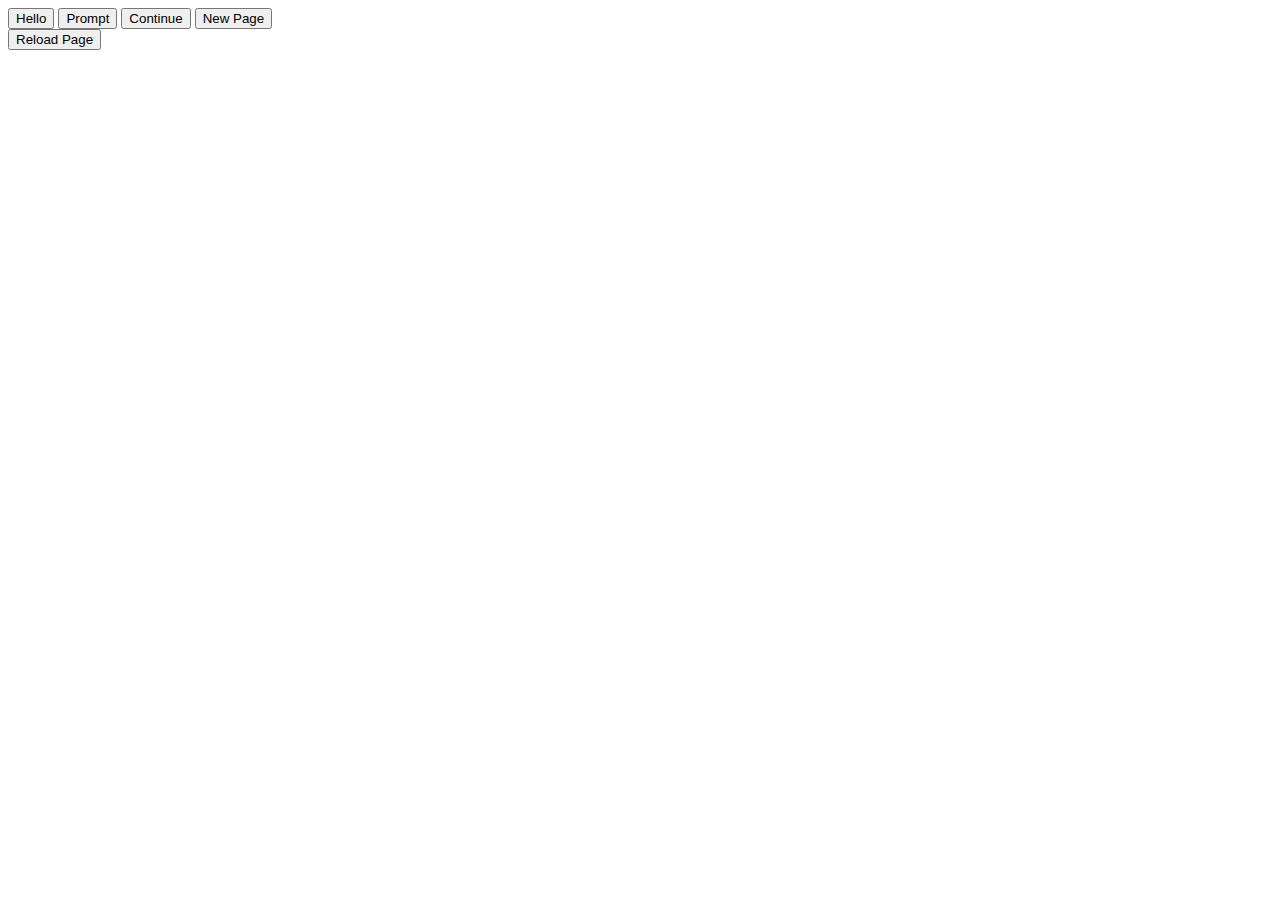
<file: cgi-bin/javascript/js01.html>
<!DOCTYPE html>
<html>
  <head>
    <title>Example</title>
  </head>
  <body>
    <button id="hellobutton">Hello</button>
    <button id="promptbutton">Prompt</button>
    <button id="confirmbutton">Continue</button>
    <button id="newpagebutton">New Page</button>        
    <br/>
    <input type="button" value="Reload Page" onClick="document.location.reload(true)">
    <br/>
    <script>
        document.getElementById('hellobutton').onclick = function() {
            alert('Hello world!');                    // Show a dialog
            var myTextNode = document.createTextNode('HELLO PRINTED...');
            document.body.appendChild(myTextNode);    // Append to the page
        };

        document.getElementById('promptbutton').onclick = function() {
            x = prompt("Insert \ntext", "");

            var myTextNode = document.createTextNode('INSERT TEXT=' + x + '...');
            document.body.appendChild(myTextNode);    // Append to the page
        };

        document.getElementById('confirmbutton').onclick = function() {
            x = confirm("Continue?");
            if(x)
            {   myTextNode = document.createTextNode('CONTINUE...');
                document.body.appendChild(myTextNode);    // Append to the page
            };
        };
        
        document.getElementById('newpagebutton').onclick = function() {
            document.write("NEW PAGE...");
        };


    </script>
  </body>
</html>
</file>
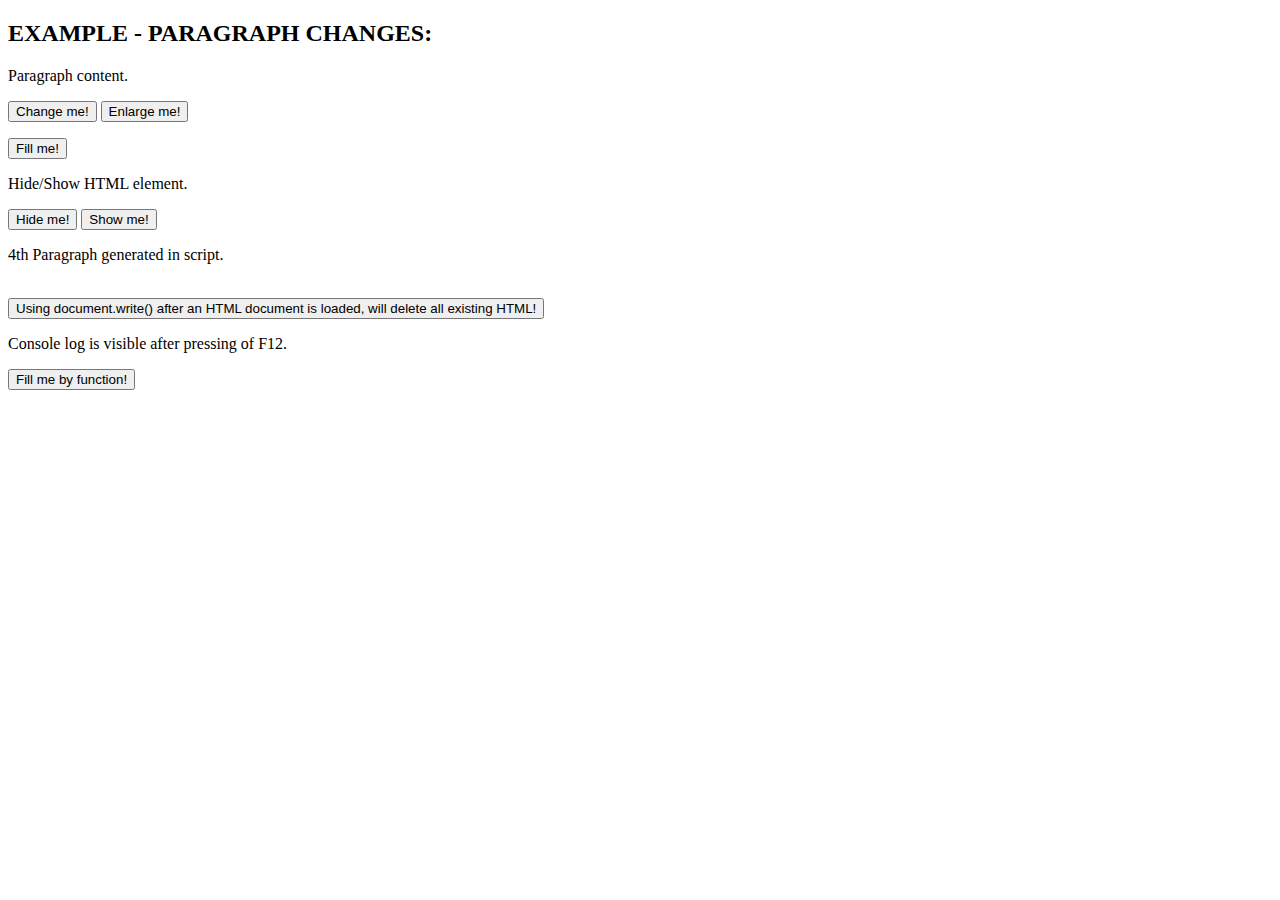
<file: cgi-bin/javascript/js02-change_paragraph_text.html>
<!DOCTYPE html>
<html>
    <body>
        <h2>EXAMPLE - PARAGRAPH CHANGES:</h2>
        <p id="demo1">Paragraph content.</p>
        <button type="button" onclick='document.getElementById("demo1").innerHTML = "Changed paragraph."'>Change me!</button>
        <button type="button" onclick="document.getElementById('demo1').style.fontSize='35px'">Enlarge me!</button>
        <br/>
        <p id="demo2"></p>
        <button type="button" onclick='document.getElementById("demo2").innerHTML = "Filled paragraph."'>Fill me!</button>
        <br/>  
        <p id="demo3">Hide/Show HTML element.</p>
        <button type="button" onclick="document.getElementById('demo3').style.display='none'">Hide me!</button>
        <button type="button" onclick="document.getElementById('demo3').style.display='block'">Show me!</button>
        <br/>
        <p id="demo4"></p>
        <script>
            document.getElementById("demo4").innerHTML = '4th Paragraph generated in script.';
        </script>
        <br/>
        <!-- Using document.write() after an HTML document is loaded, will delete all existing HTML! -->
        <button type="button" onclick="document.write('Rewritten HTML page.')">Using document.write() after an HTML document is loaded, will delete all existing HTML!</button>
        <br/>
        <p>Console log is visible after pressing of F12.</p>
        <script>
            console.log('Console log is visible after pressing of F12.');
        </script>
                
        <p id="demo6"></p>
        <script>
            function myFunction1() {
              document.getElementById("demo6").innerHTML = "Paragraph 6";
            }
        </script>
        <button type="button" onclick="myFunction1()">Fill me by function!</button>
        
    </body>
</html>
</file>
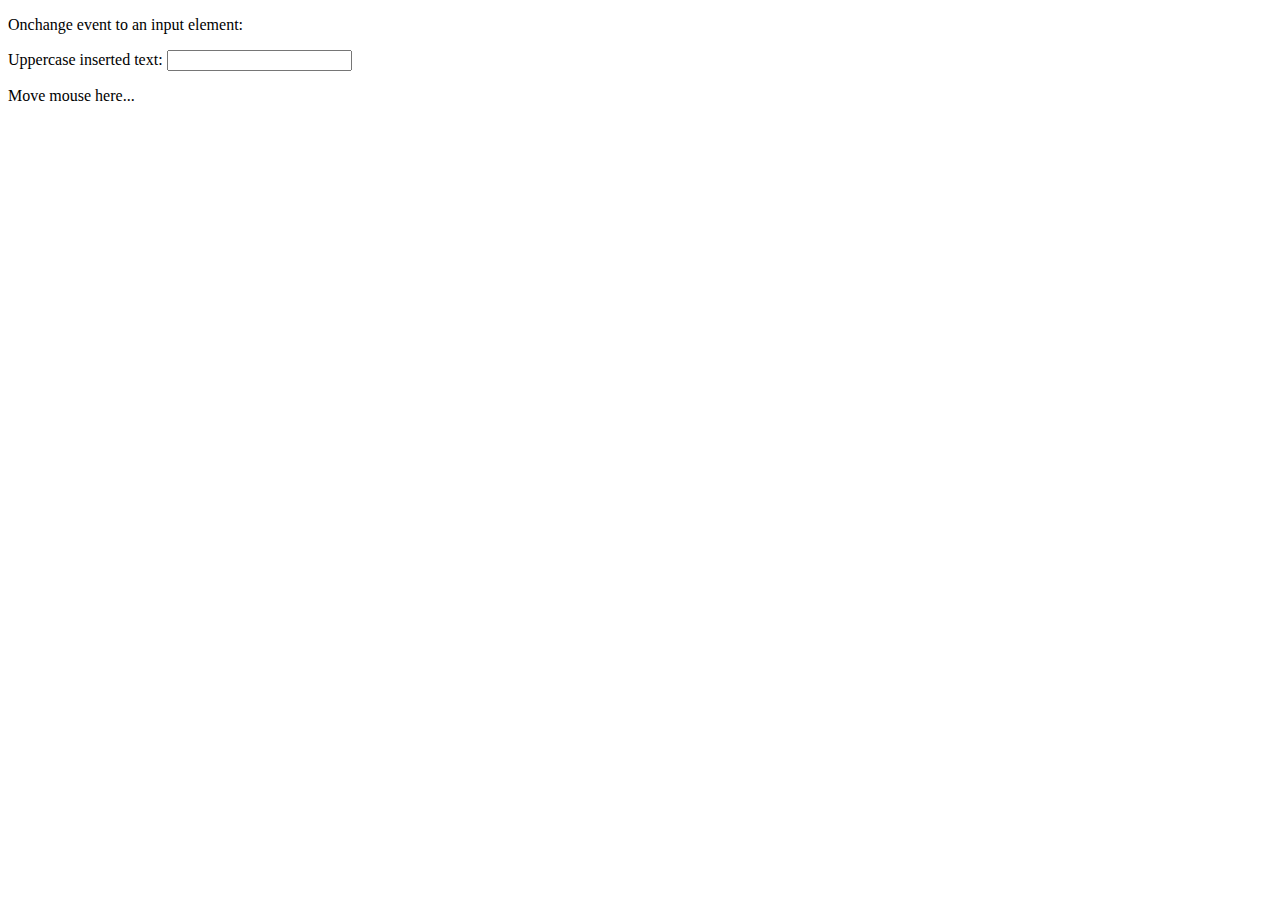
<file: cgi-bin/javascript/js03-onchange_onmouseover_timeout.html>
<!DOCTYPE html>
<html>
    <body>
        <p>Onchange event to an input element:</p>
        Uppercase inserted text: <input type="text" id="fname">
        <script>
            document.getElementById("fname").onchange = function() {myFunction()};
            
            function myFunction() {
                var x = document.getElementById("fname");
                x.value = x.value.toUpperCase();
            }
        </script> 
        <br/>
        <p id="demo2">Move mouse here...</p>
        <script>
            var still_mouseover = false
            document.getElementById("demo2").onmouseover = function() {myFunction2()};
            
            function myFunction2() {
                still_mouseover = true
                document.getElementById("demo2").innerHTML = "Mouse is here...";
                setTimeout(function (){
                    if(still_mouseover) {
                        document.getElementById("demo2").innerHTML = "Mouse stays her over 2 seconds...";
                    }                       
                }, 2000);                              
            }
            
            document.getElementById("demo2").onmouseout = function() {myFunction3()};
            function myFunction3() {
                still_mouseover = false
                document.getElementById("demo2").innerHTML = "Mouse was here...";
                setTimeout(function (){
                    document.getElementById("demo2").innerHTML = "Move mouse here...";  
                }, 500);                              
            }            
            
        </script>         
    </body>
</html>
</file>
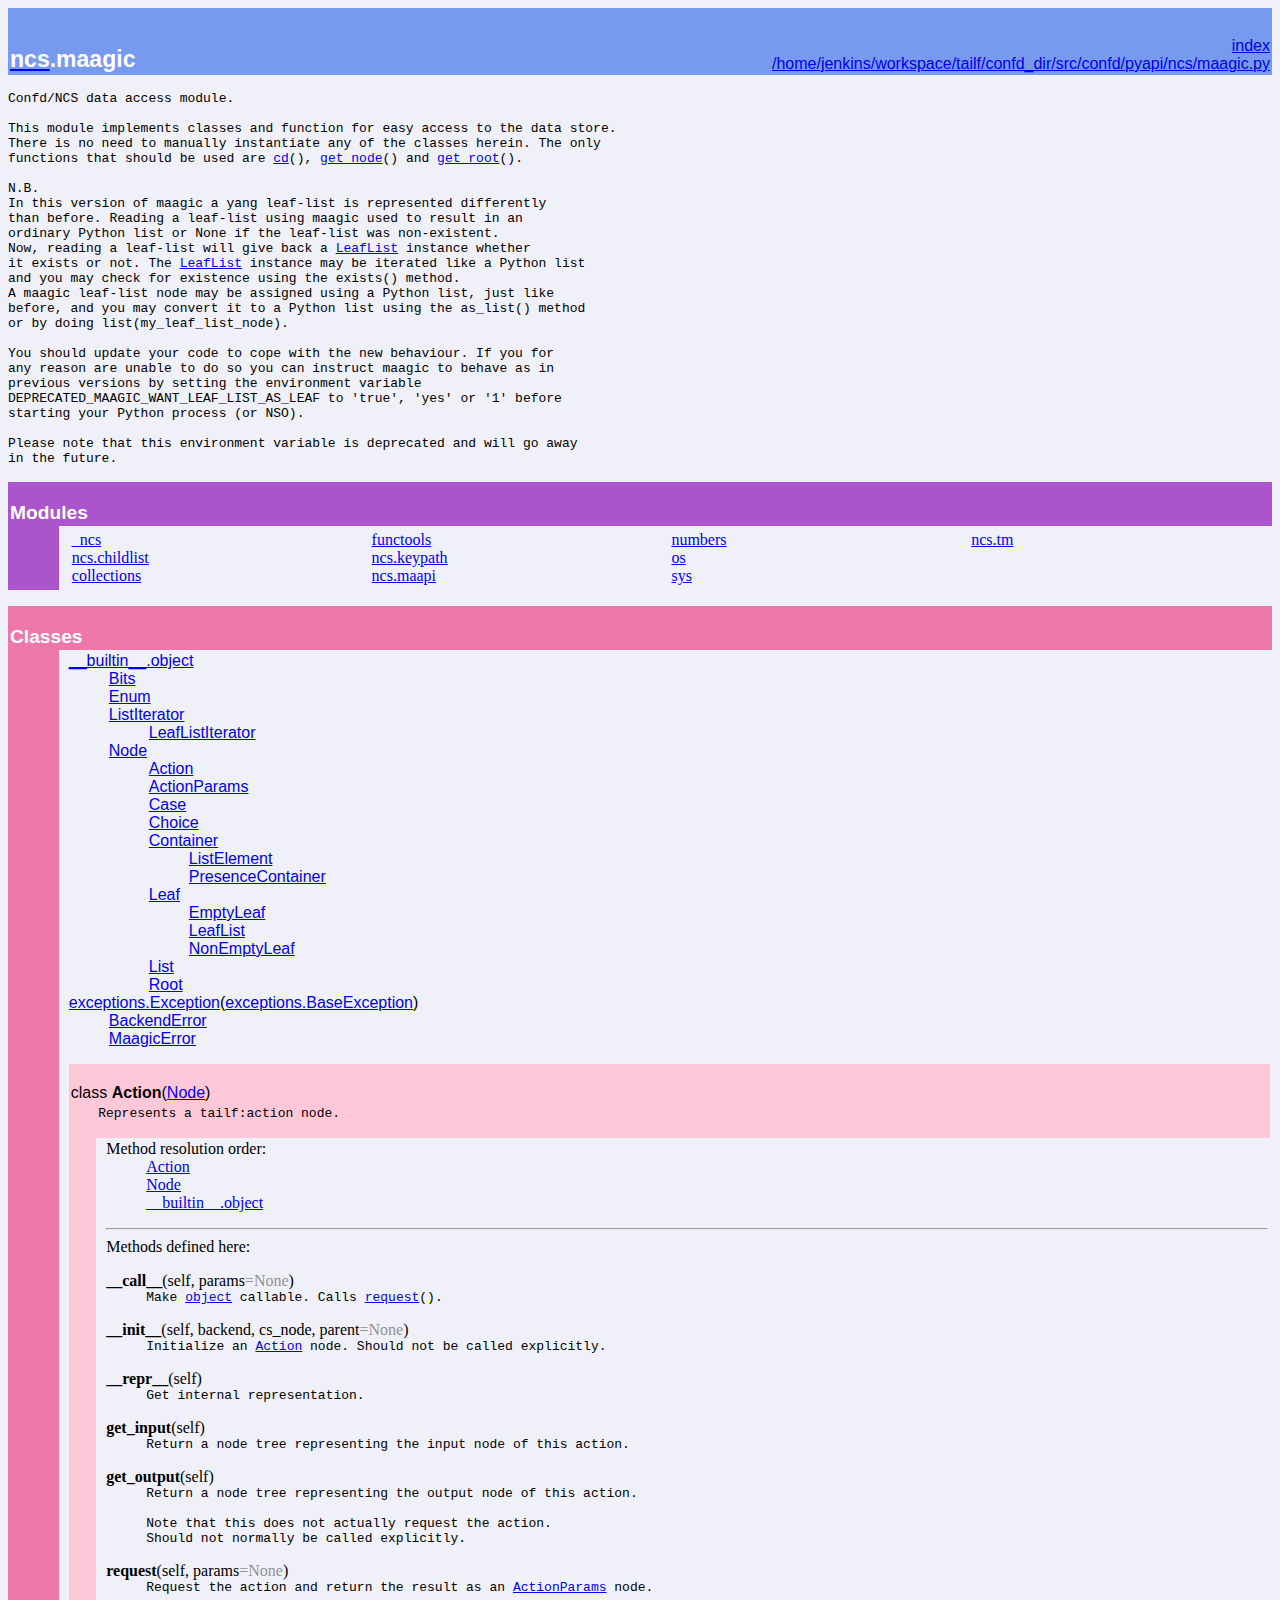
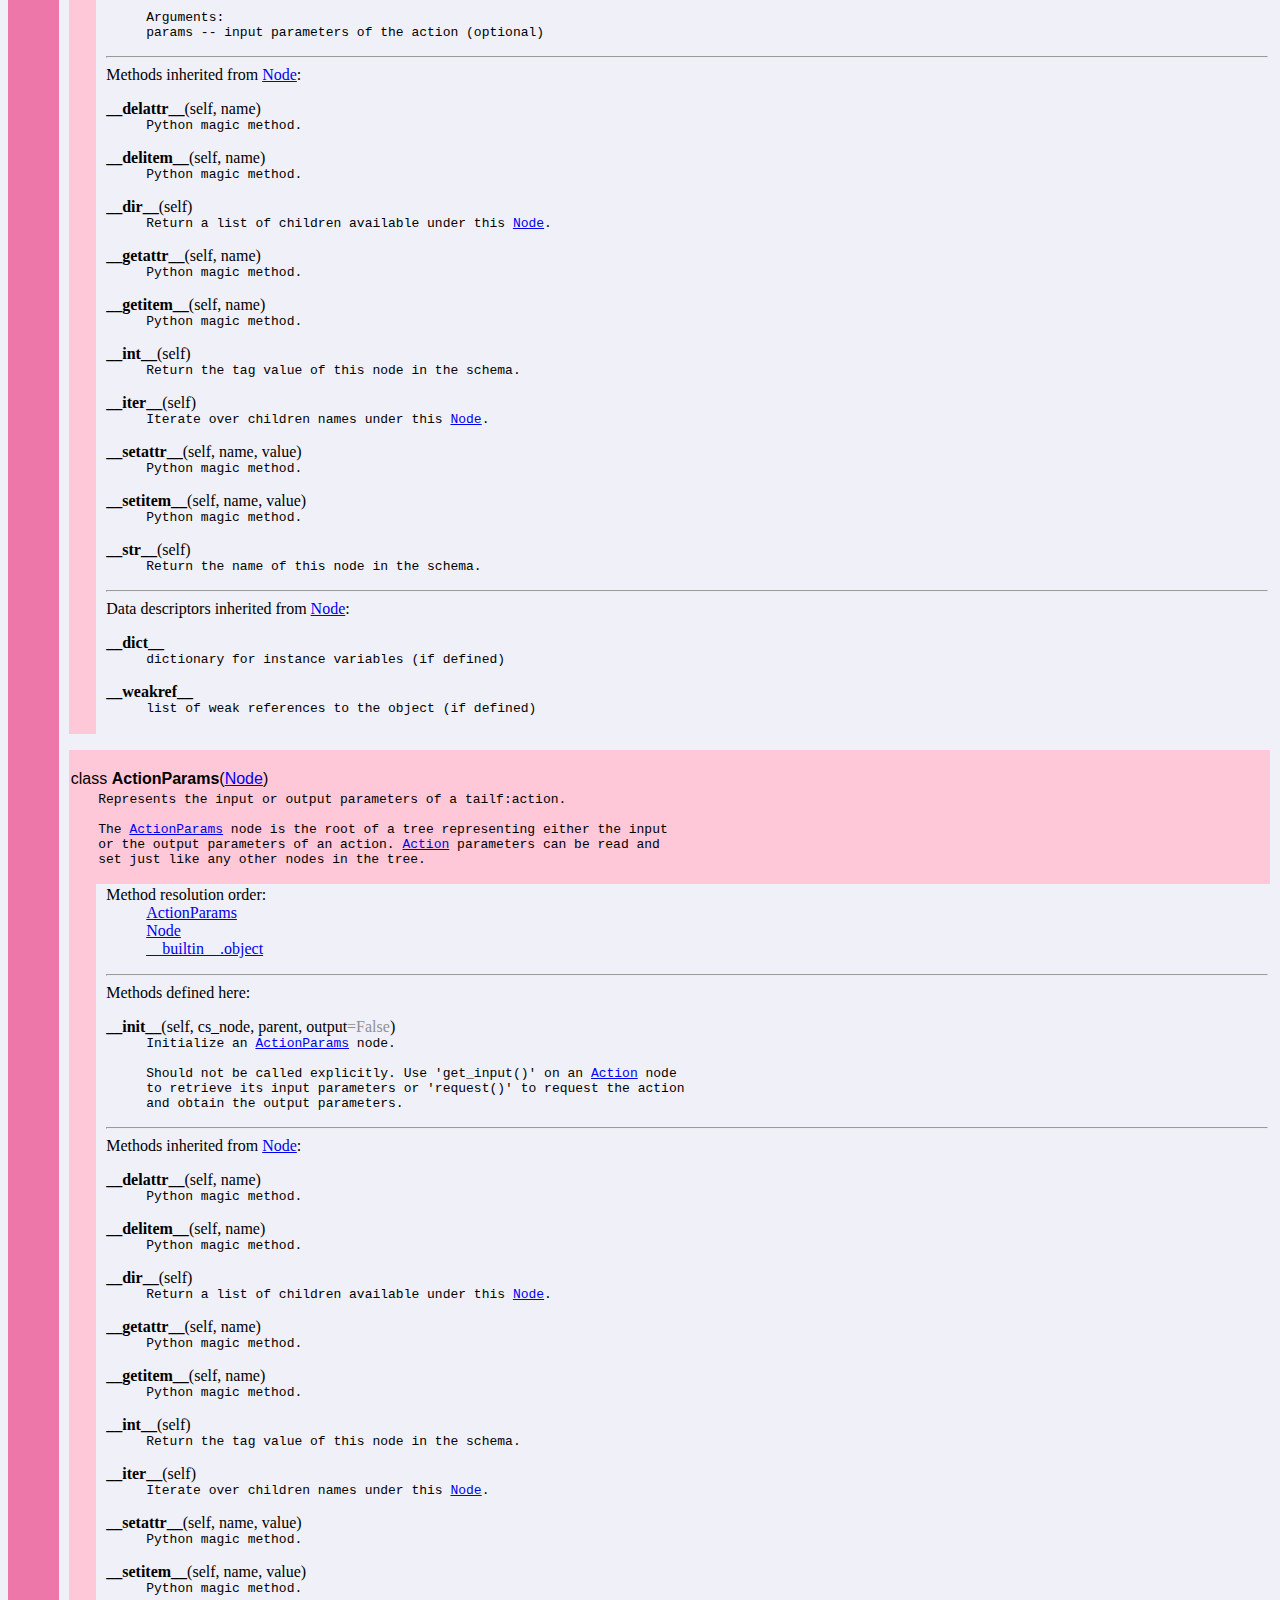
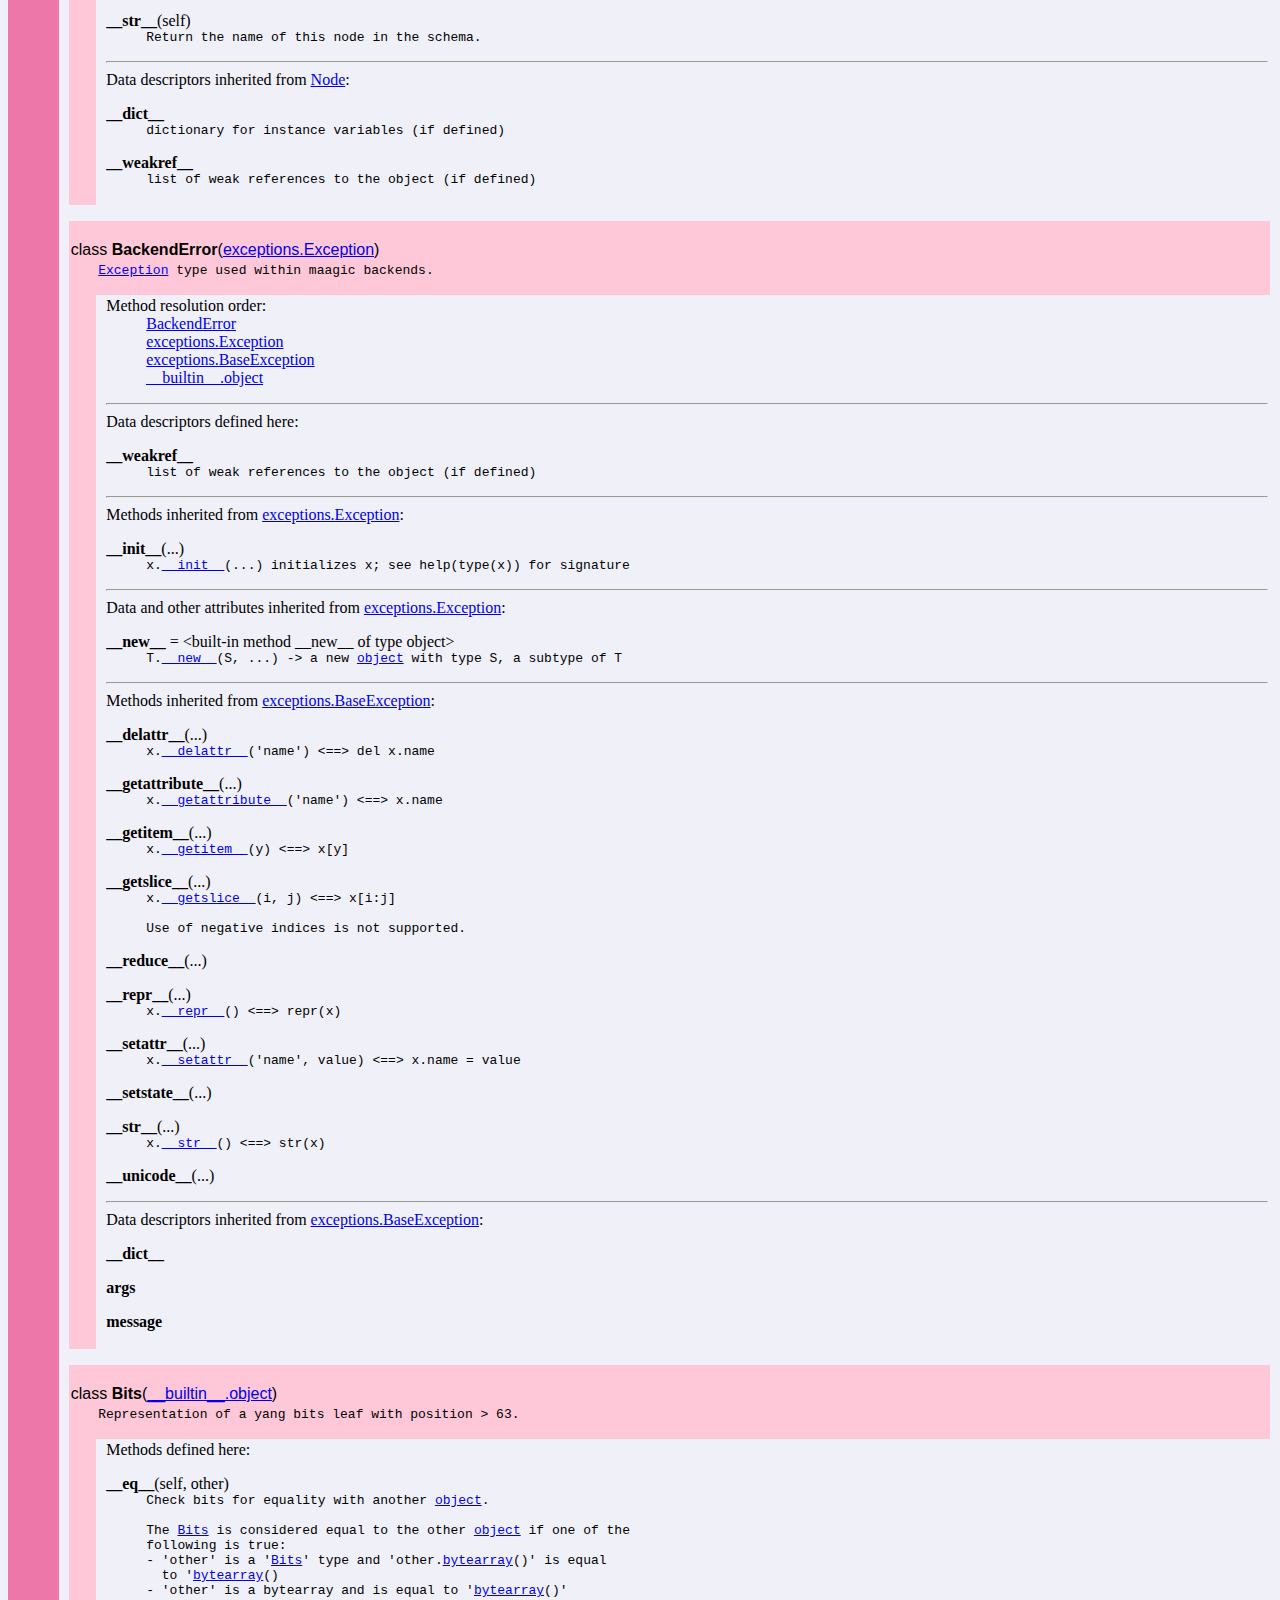
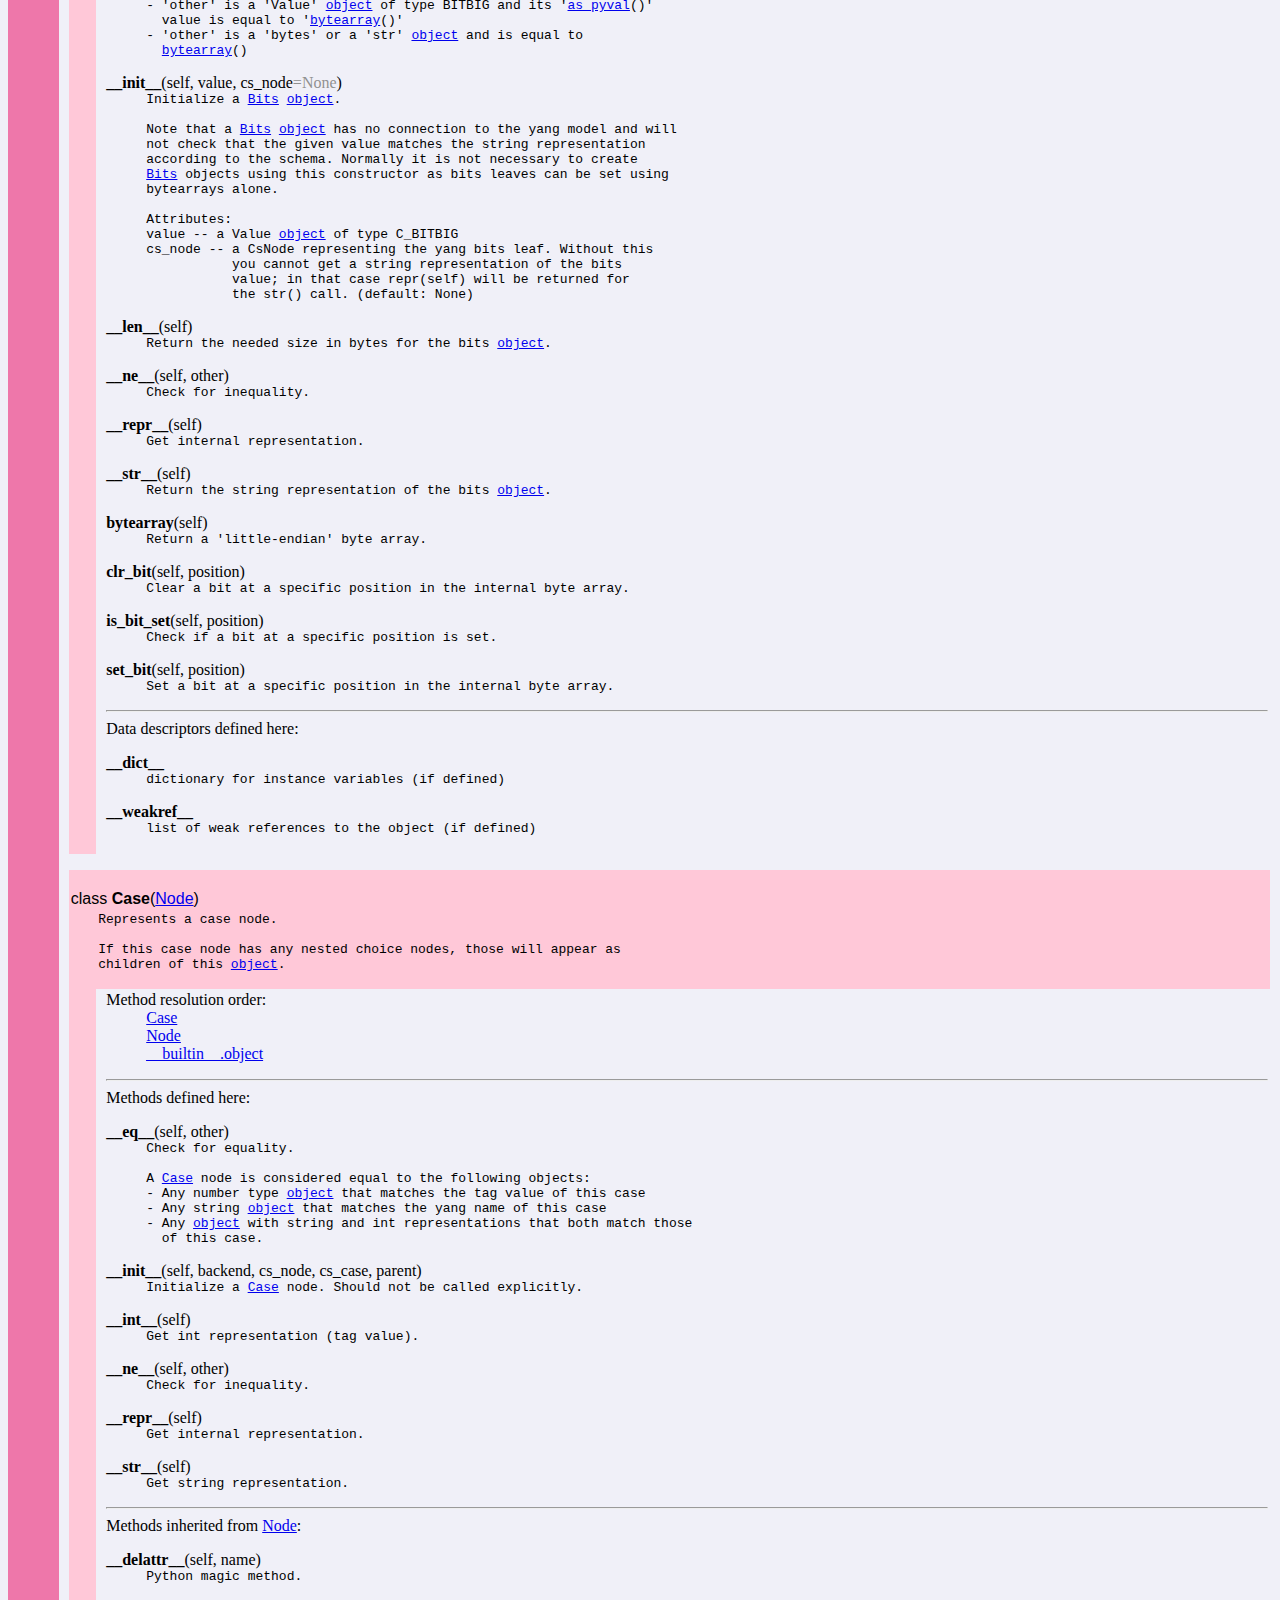
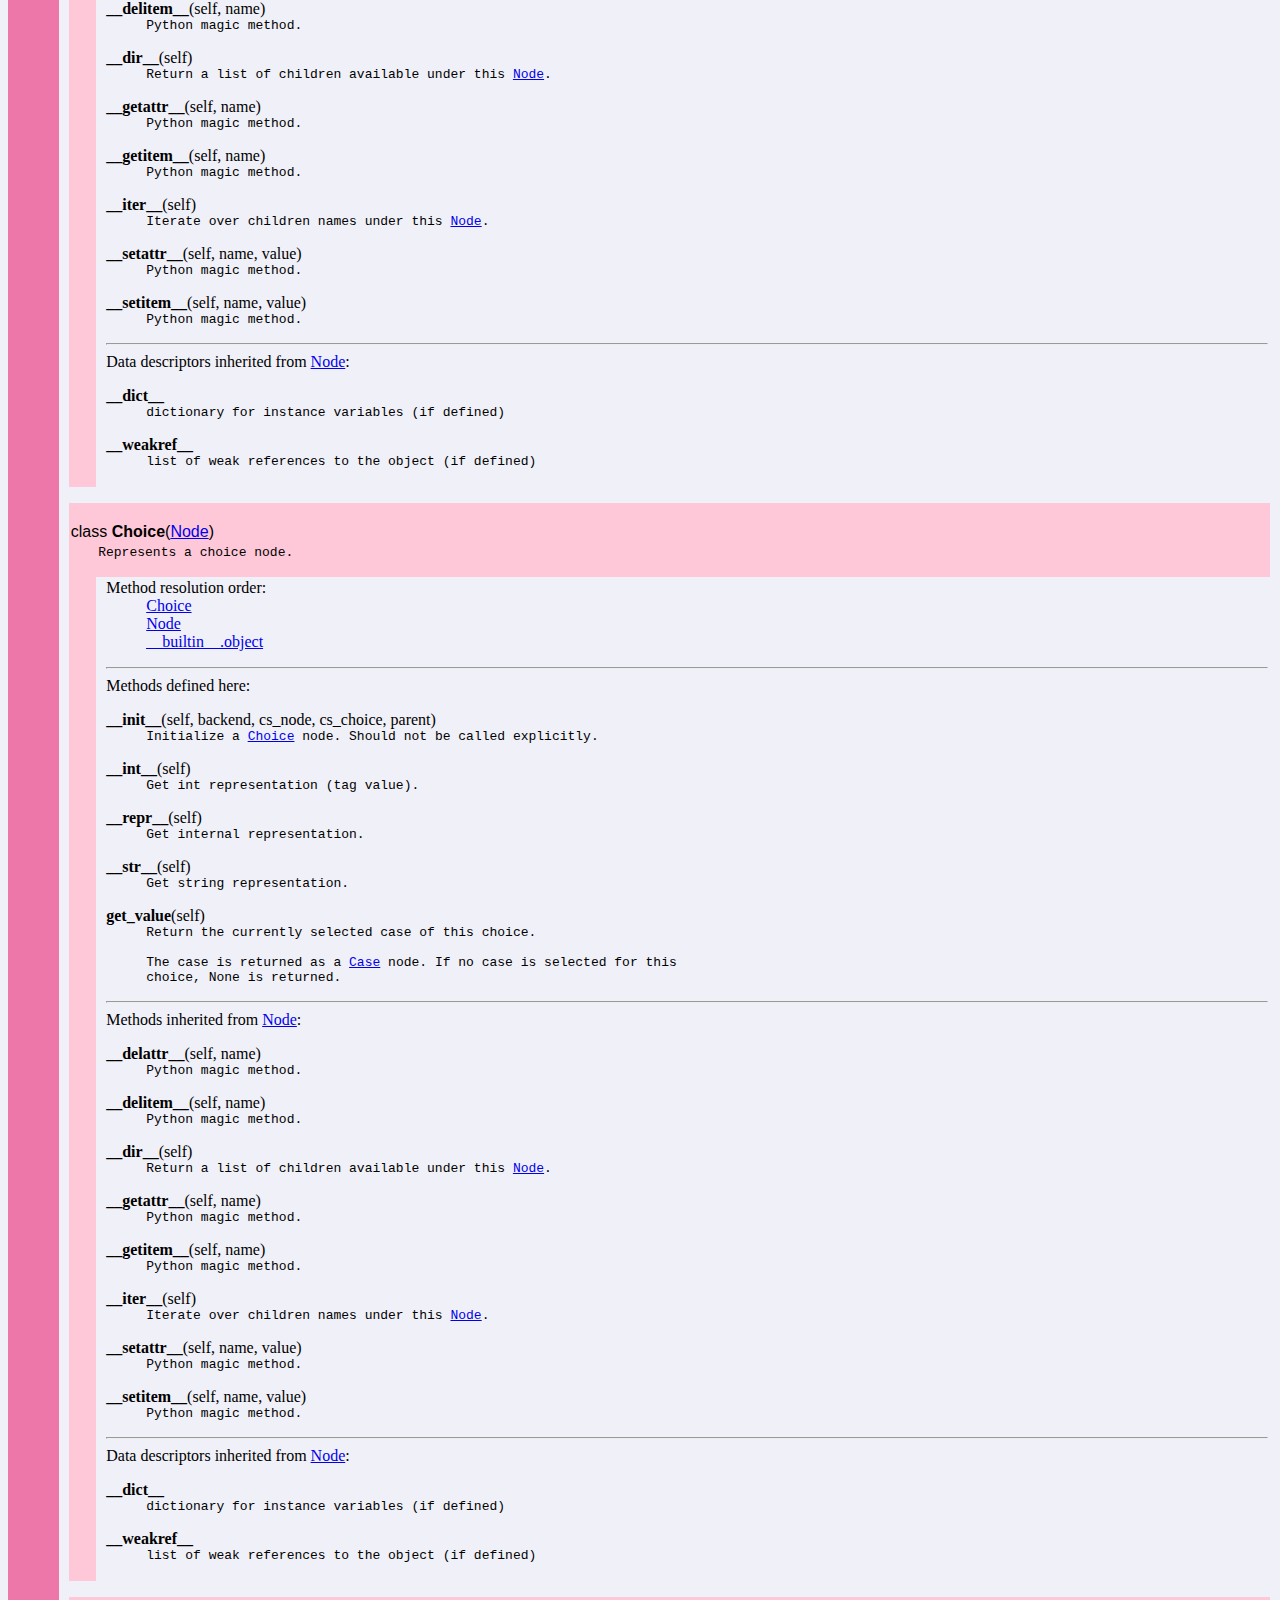
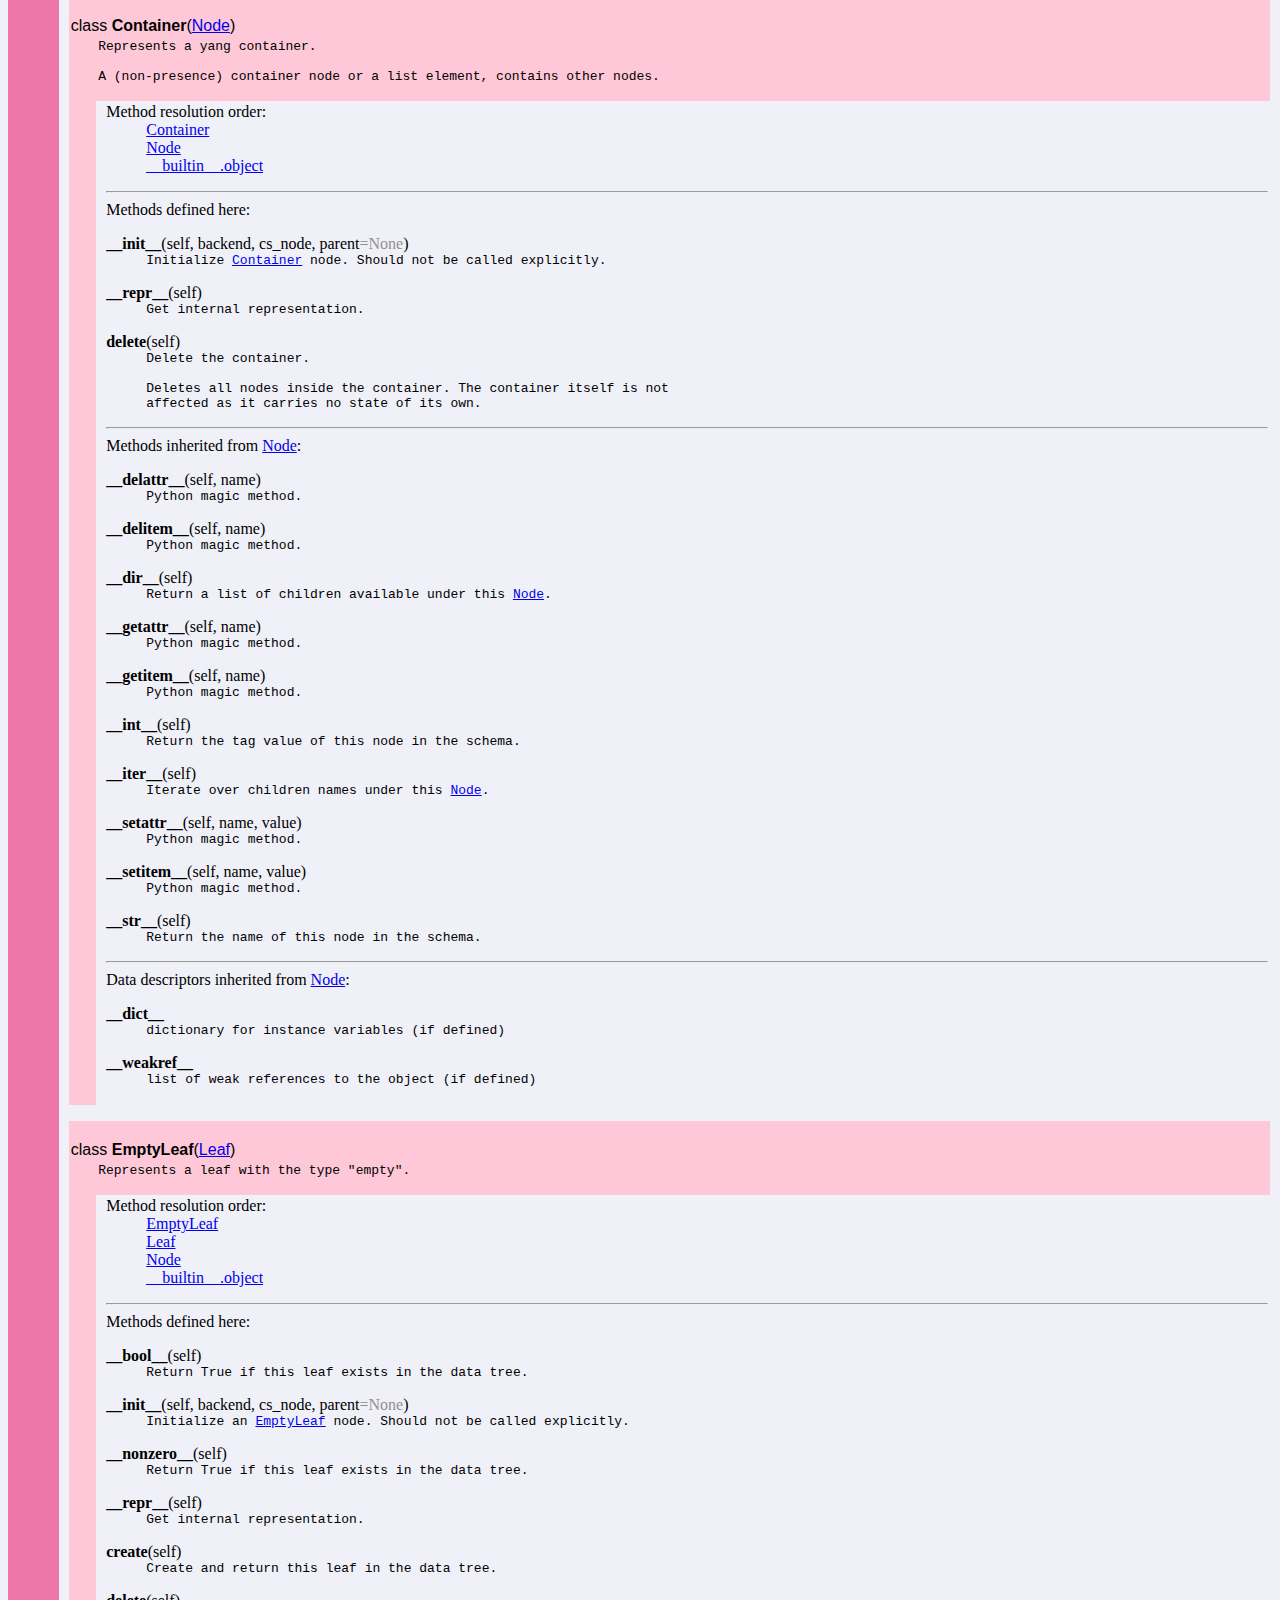
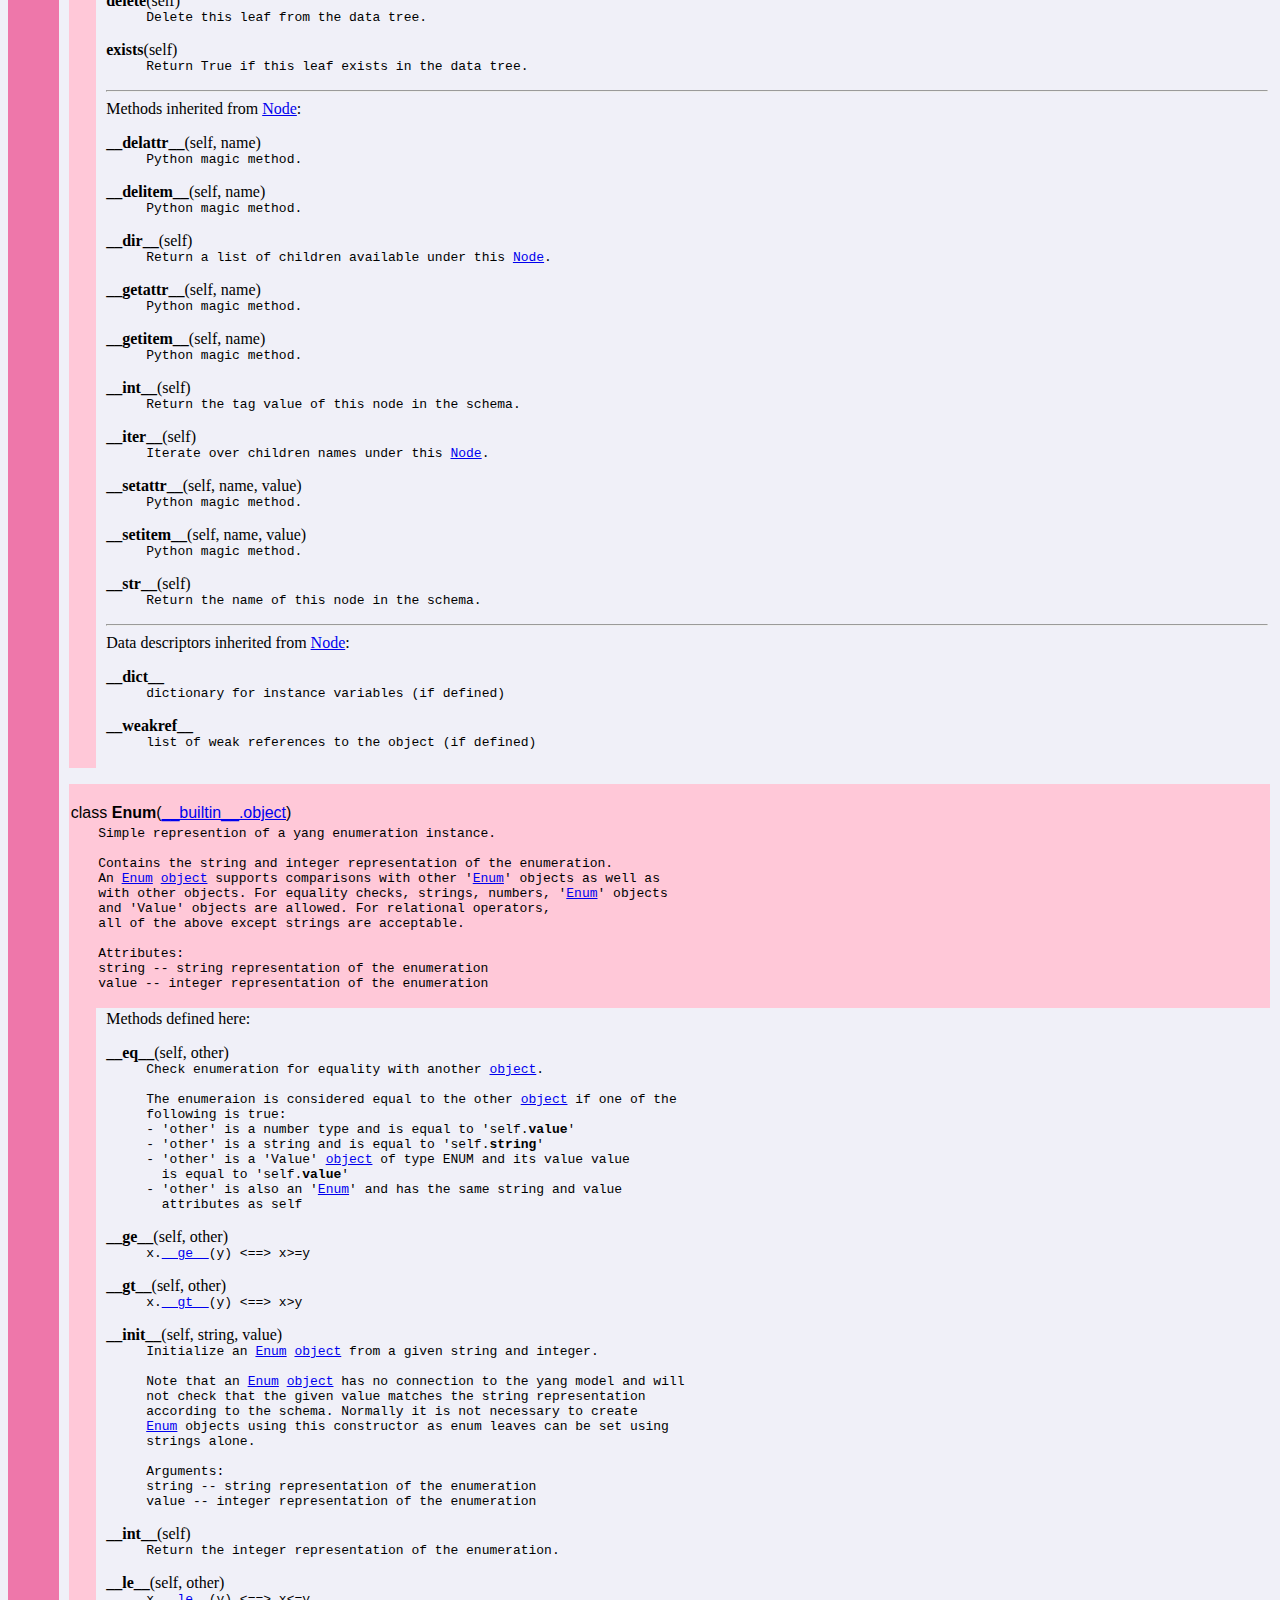
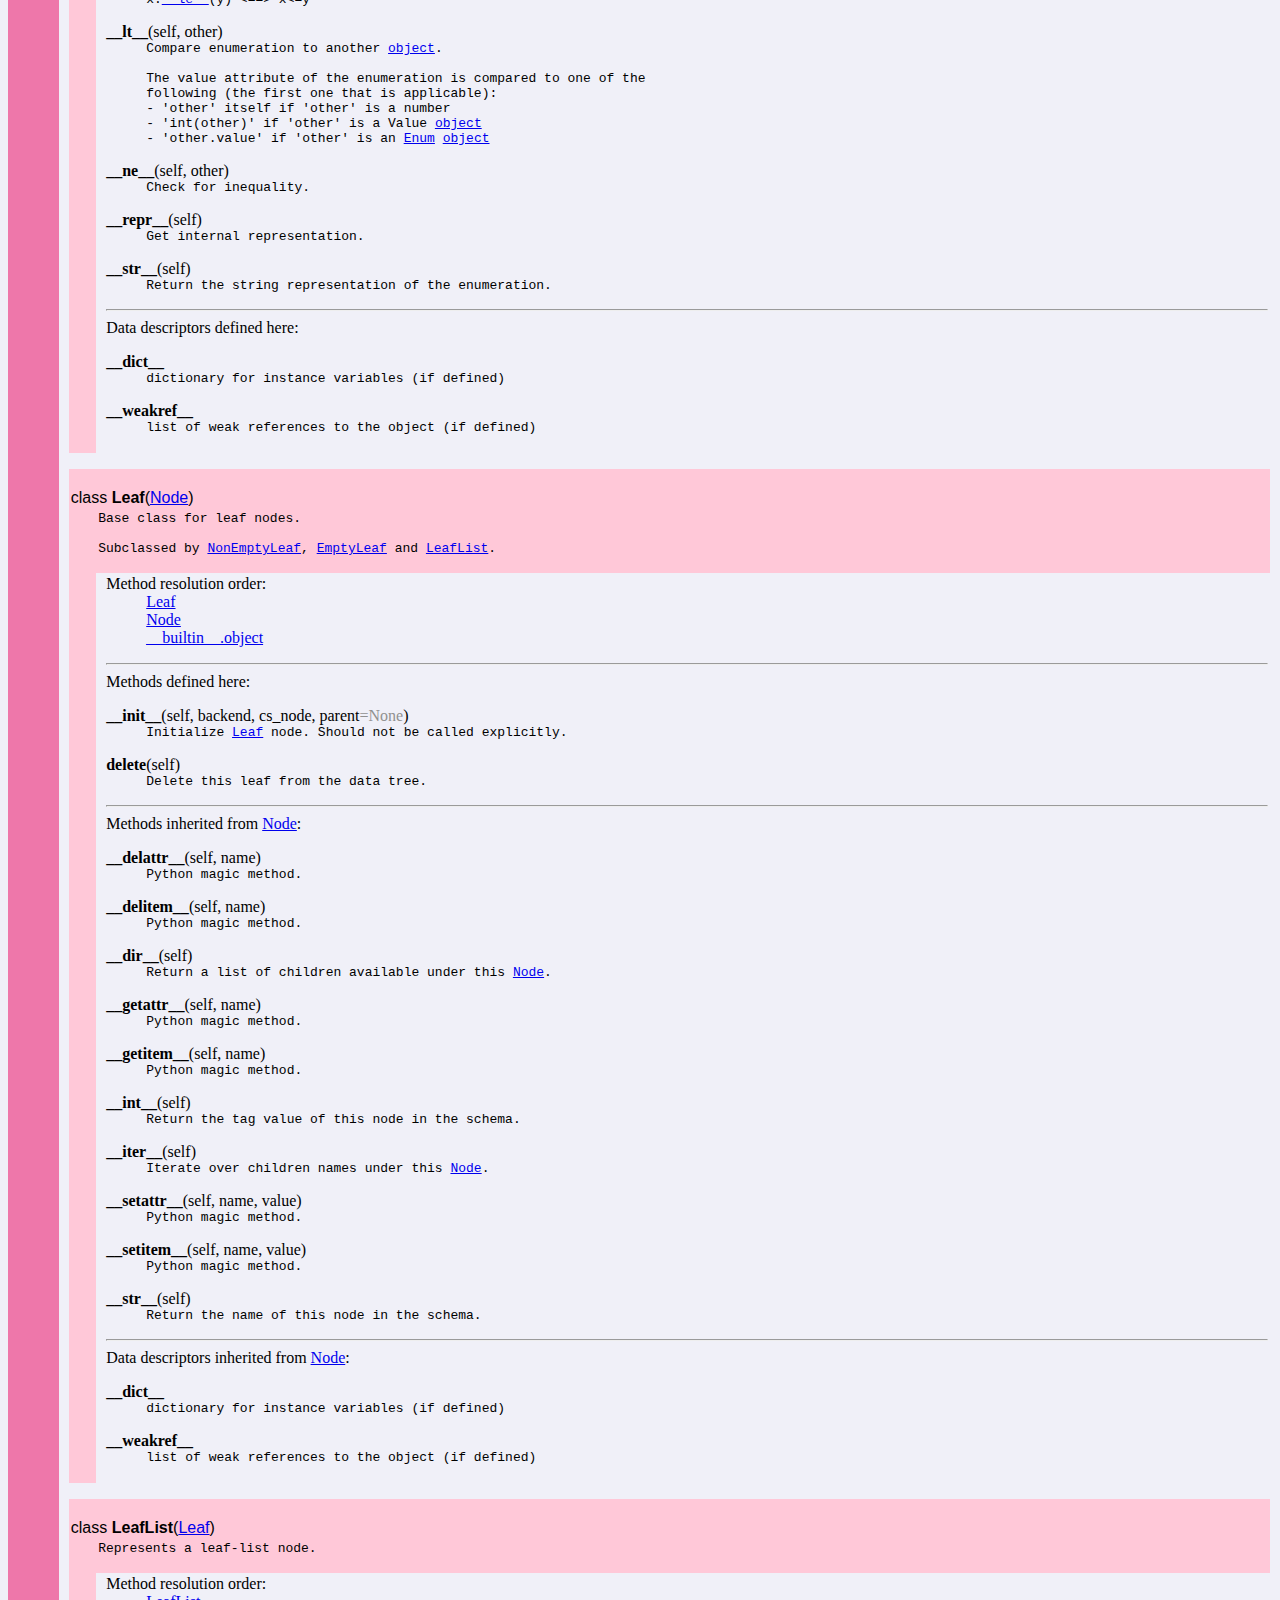
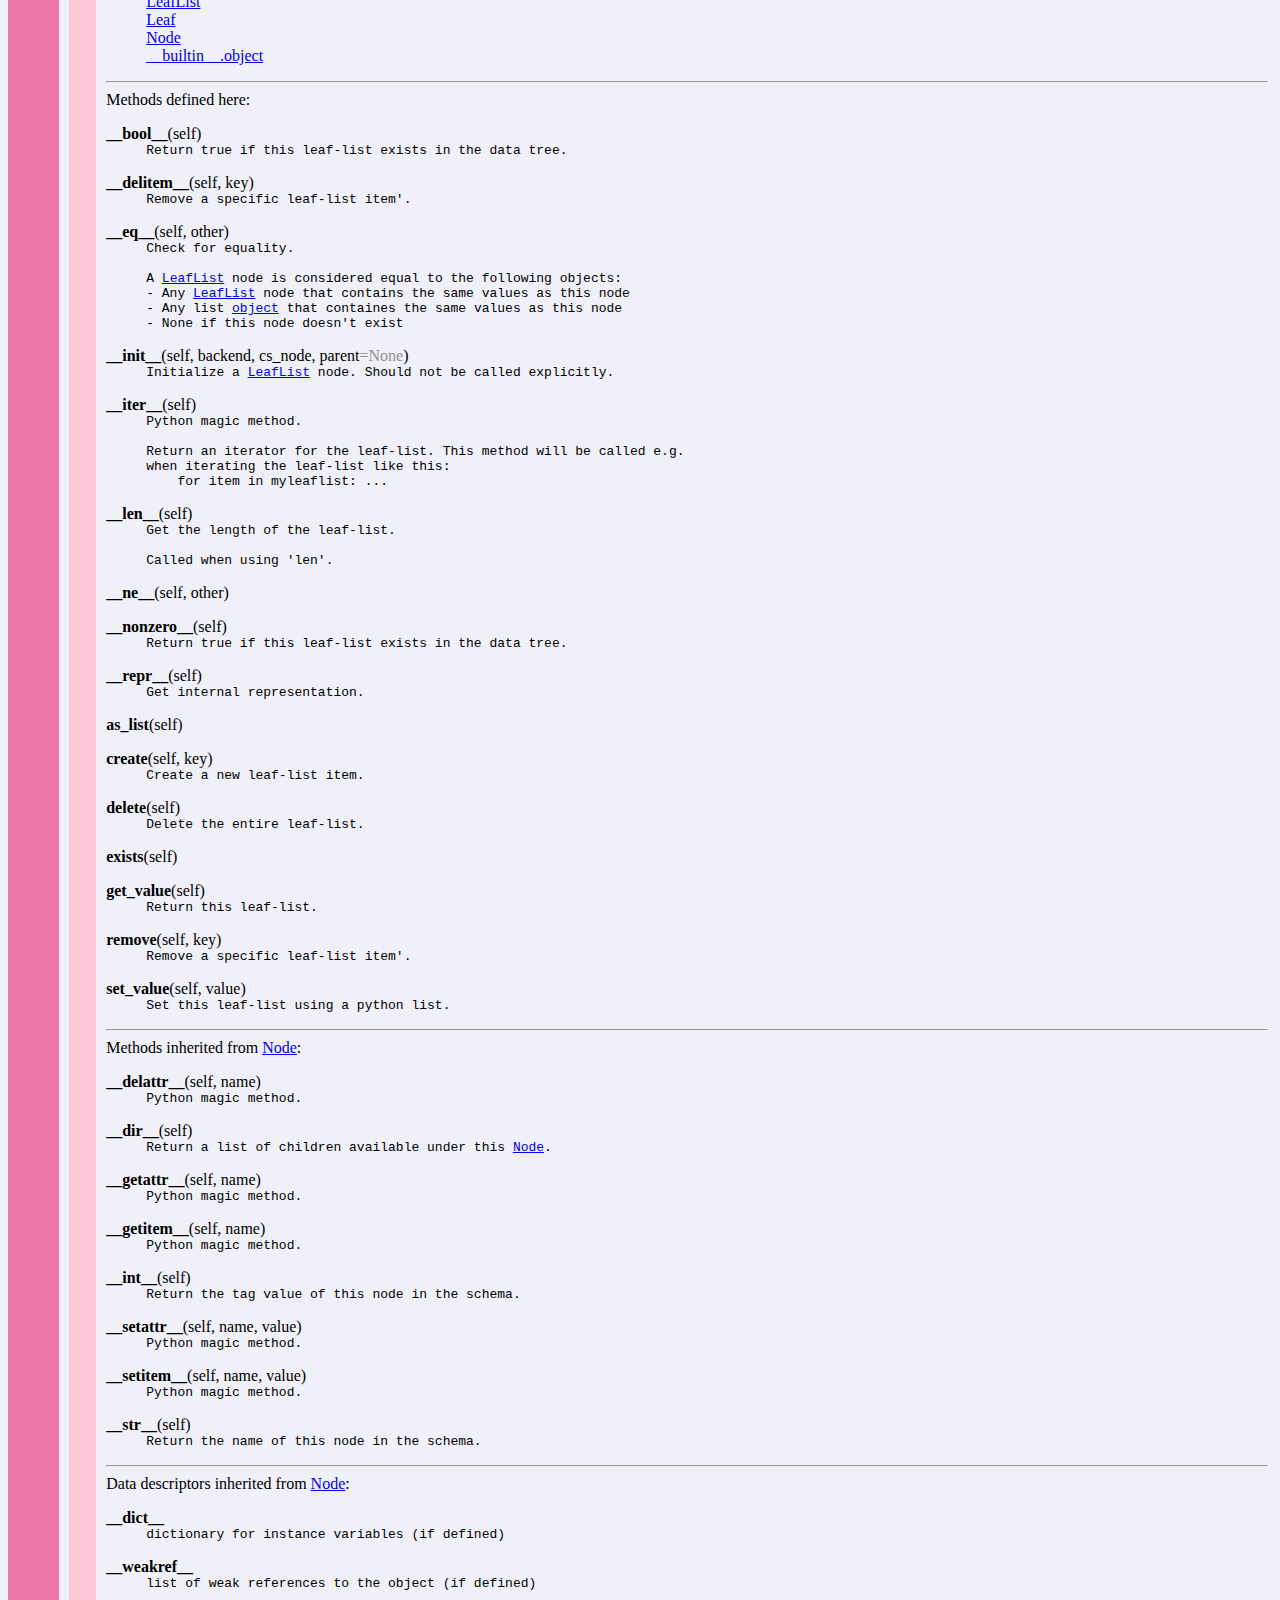
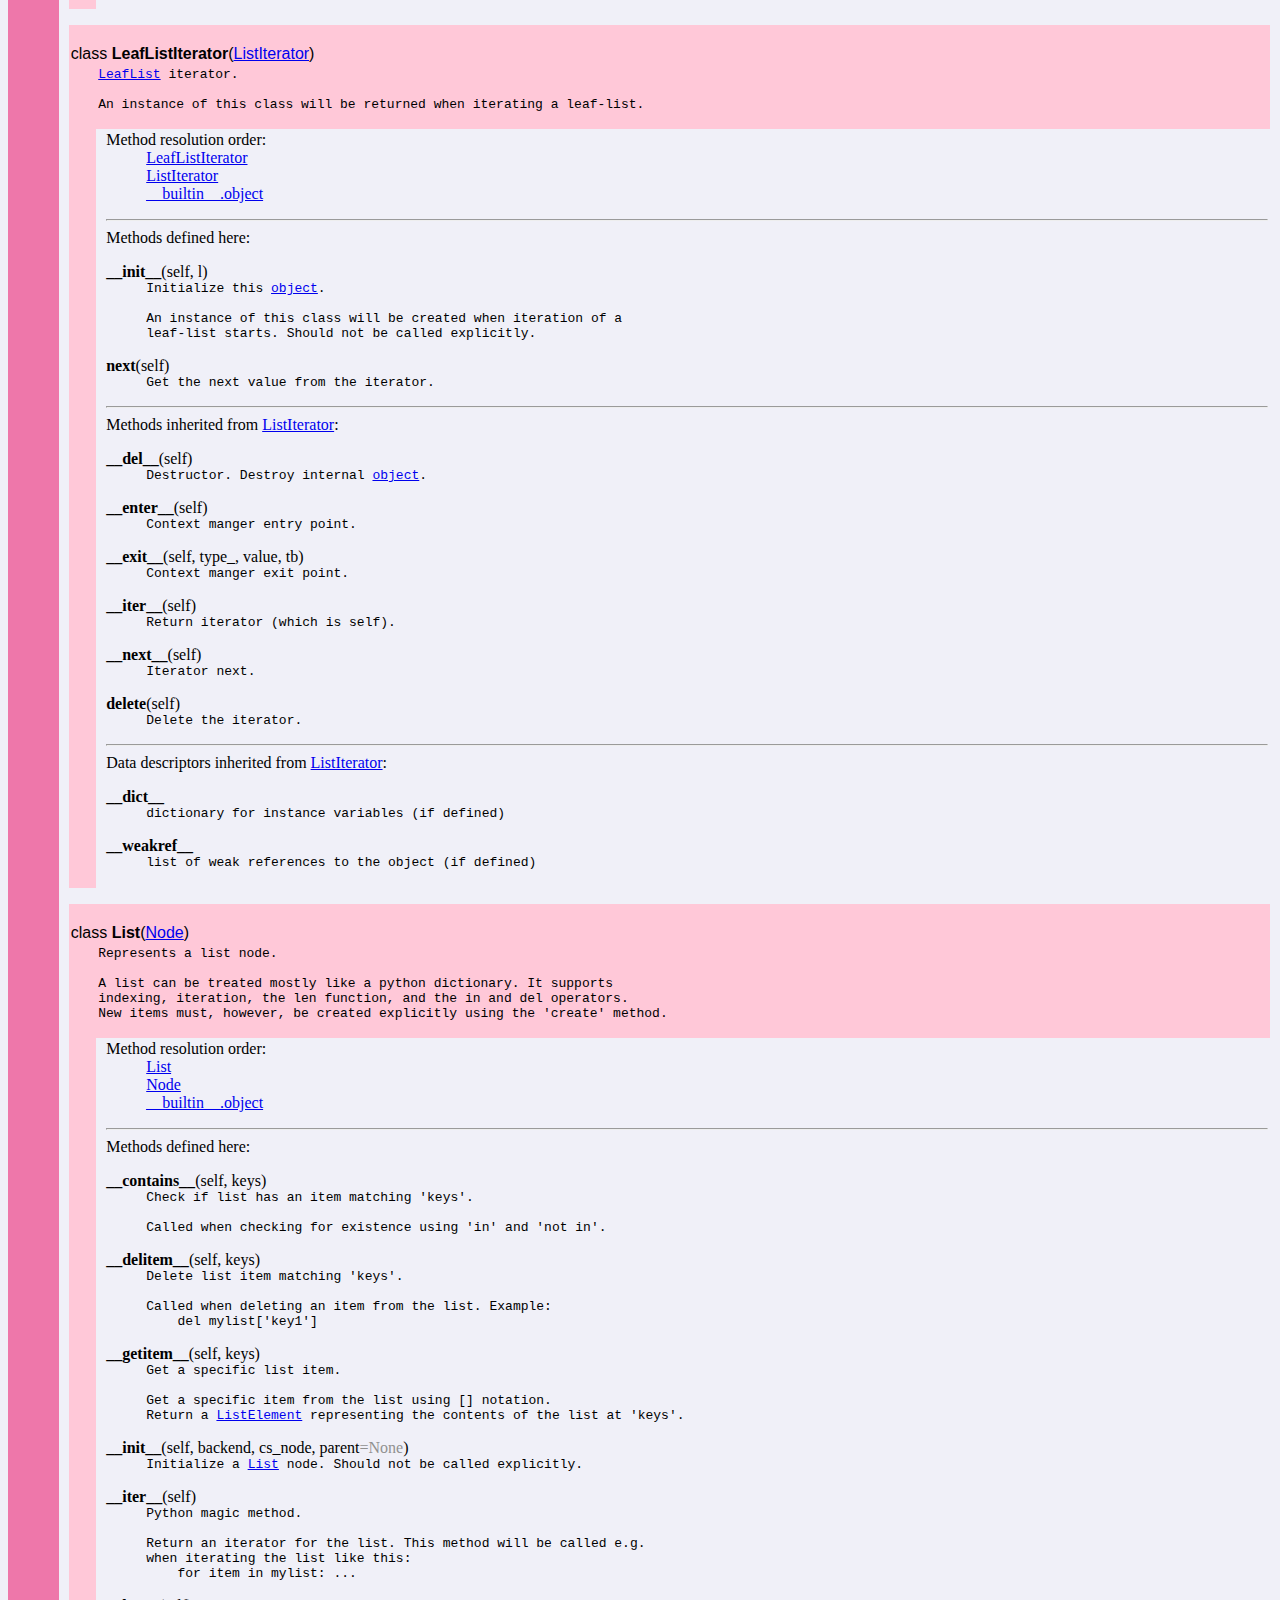
<file: nso-mix/create_py_package/ncs.maagic.html>
<!DOCTYPE html PUBLIC "-//W3C//DTD HTML 4.0 Transitional//EN">
<html><head><title>Python: module ncs.maagic</title>
<meta charset="utf-8">
</head><body bgcolor="#f0f0f8">

<table width="100%" cellspacing=0 cellpadding=2 border=0 summary="heading">
<tr bgcolor="#7799ee">
<td valign=bottom>&nbsp;<br>
<font color="#ffffff" face="helvetica, arial">&nbsp;<br><big><big><strong><a href="ncs.html"><font color="#ffffff">ncs</font></a>.maagic</strong></big></big></font></td
><td align=right valign=bottom
><font color="#ffffff" face="helvetica, arial"><a href=".">index</a><br><a href="file:/home/jenkins/workspace/tailf/confd_dir/src/confd/pyapi/ncs/maagic.py">/home/jenkins/workspace/tailf/confd_dir/src/confd/pyapi/ncs/maagic.py</a></font></td></tr></table>
    <p><tt>Confd/NCS&nbsp;data&nbsp;access&nbsp;module.<br>
&nbsp;<br>
This&nbsp;module&nbsp;implements&nbsp;classes&nbsp;and&nbsp;function&nbsp;for&nbsp;easy&nbsp;access&nbsp;to&nbsp;the&nbsp;data&nbsp;store.<br>
There&nbsp;is&nbsp;no&nbsp;need&nbsp;to&nbsp;manually&nbsp;instantiate&nbsp;any&nbsp;of&nbsp;the&nbsp;classes&nbsp;herein.&nbsp;The&nbsp;only<br>
functions&nbsp;that&nbsp;should&nbsp;be&nbsp;used&nbsp;are&nbsp;<a href="#-cd">cd</a>(),&nbsp;<a href="#-get_node">get_node</a>()&nbsp;and&nbsp;<a href="#-get_root">get_root</a>().<br>
&nbsp;<br>
N.B.<br>
In&nbsp;this&nbsp;version&nbsp;of&nbsp;maagic&nbsp;a&nbsp;yang&nbsp;leaf-list&nbsp;is&nbsp;represented&nbsp;differently<br>
than&nbsp;before.&nbsp;Reading&nbsp;a&nbsp;leaf-list&nbsp;using&nbsp;maagic&nbsp;used&nbsp;to&nbsp;result&nbsp;in&nbsp;an<br>
ordinary&nbsp;Python&nbsp;list&nbsp;or&nbsp;None&nbsp;if&nbsp;the&nbsp;leaf-list&nbsp;was&nbsp;non-existent.<br>
Now,&nbsp;reading&nbsp;a&nbsp;leaf-list&nbsp;will&nbsp;give&nbsp;back&nbsp;a&nbsp;<a href="#LeafList">LeafList</a>&nbsp;instance&nbsp;whether<br>
it&nbsp;exists&nbsp;or&nbsp;not.&nbsp;The&nbsp;<a href="#LeafList">LeafList</a>&nbsp;instance&nbsp;may&nbsp;be&nbsp;iterated&nbsp;like&nbsp;a&nbsp;Python&nbsp;list<br>
and&nbsp;you&nbsp;may&nbsp;check&nbsp;for&nbsp;existence&nbsp;using&nbsp;the&nbsp;exists()&nbsp;method.<br>
A&nbsp;maagic&nbsp;leaf-list&nbsp;node&nbsp;may&nbsp;be&nbsp;assigned&nbsp;using&nbsp;a&nbsp;Python&nbsp;list,&nbsp;just&nbsp;like<br>
before,&nbsp;and&nbsp;you&nbsp;may&nbsp;convert&nbsp;it&nbsp;to&nbsp;a&nbsp;Python&nbsp;list&nbsp;using&nbsp;the&nbsp;as_list()&nbsp;method<br>
or&nbsp;by&nbsp;doing&nbsp;list(my_leaf_list_node).<br>
&nbsp;<br>
You&nbsp;should&nbsp;update&nbsp;your&nbsp;code&nbsp;to&nbsp;cope&nbsp;with&nbsp;the&nbsp;new&nbsp;behaviour.&nbsp;If&nbsp;you&nbsp;for<br>
any&nbsp;reason&nbsp;are&nbsp;unable&nbsp;to&nbsp;do&nbsp;so&nbsp;you&nbsp;can&nbsp;instruct&nbsp;maagic&nbsp;to&nbsp;behave&nbsp;as&nbsp;in<br>
previous&nbsp;versions&nbsp;by&nbsp;setting&nbsp;the&nbsp;environment&nbsp;variable<br>
DEPRECATED_MAAGIC_WANT_LEAF_LIST_AS_LEAF&nbsp;to&nbsp;'true',&nbsp;'yes'&nbsp;or&nbsp;'1'&nbsp;before<br>
starting&nbsp;your&nbsp;Python&nbsp;process&nbsp;(or&nbsp;NSO).<br>
&nbsp;<br>
Please&nbsp;note&nbsp;that&nbsp;this&nbsp;environment&nbsp;variable&nbsp;is&nbsp;deprecated&nbsp;and&nbsp;will&nbsp;go&nbsp;away<br>
in&nbsp;the&nbsp;future.</tt></p>
<p>
<table width="100%" cellspacing=0 cellpadding=2 border=0 summary="section">
<tr bgcolor="#aa55cc">
<td colspan=3 valign=bottom>&nbsp;<br>
<font color="#ffffff" face="helvetica, arial"><big><strong>Modules</strong></big></font></td></tr>
    
<tr><td bgcolor="#aa55cc"><tt>&nbsp;&nbsp;&nbsp;&nbsp;&nbsp;&nbsp;</tt></td><td>&nbsp;</td>
<td width="100%"><table width="100%" summary="list"><tr><td width="25%" valign=top><a href="_ncs.html">_ncs</a><br>
<a href="ncs.childlist.html">ncs.childlist</a><br>
<a href="collections.html">collections</a><br>
</td><td width="25%" valign=top><a href="functools.html">functools</a><br>
<a href="ncs.keypath.html">ncs.keypath</a><br>
<a href="ncs.maapi.html">ncs.maapi</a><br>
</td><td width="25%" valign=top><a href="numbers.html">numbers</a><br>
<a href="os.html">os</a><br>
<a href="sys.html">sys</a><br>
</td><td width="25%" valign=top><a href="ncs.tm.html">ncs.tm</a><br>
</td></tr></table></td></tr></table><p>
<table width="100%" cellspacing=0 cellpadding=2 border=0 summary="section">
<tr bgcolor="#ee77aa">
<td colspan=3 valign=bottom>&nbsp;<br>
<font color="#ffffff" face="helvetica, arial"><big><strong>Classes</strong></big></font></td></tr>
    
<tr><td bgcolor="#ee77aa"><tt>&nbsp;&nbsp;&nbsp;&nbsp;&nbsp;&nbsp;</tt></td><td>&nbsp;</td>
<td width="100%"><dl>
<dt><font face="helvetica, arial"><a href="__builtin__.html#object">__builtin__.object</a>
</font></dt><dd>
<dl>
<dt><font face="helvetica, arial"><a href="ncs.maagic.html#Bits">Bits</a>
</font></dt><dt><font face="helvetica, arial"><a href="ncs.maagic.html#Enum">Enum</a>
</font></dt><dt><font face="helvetica, arial"><a href="ncs.maagic.html#ListIterator">ListIterator</a>
</font></dt><dd>
<dl>
<dt><font face="helvetica, arial"><a href="ncs.maagic.html#LeafListIterator">LeafListIterator</a>
</font></dt></dl>
</dd>
<dt><font face="helvetica, arial"><a href="ncs.maagic.html#Node">Node</a>
</font></dt><dd>
<dl>
<dt><font face="helvetica, arial"><a href="ncs.maagic.html#Action">Action</a>
</font></dt><dt><font face="helvetica, arial"><a href="ncs.maagic.html#ActionParams">ActionParams</a>
</font></dt><dt><font face="helvetica, arial"><a href="ncs.maagic.html#Case">Case</a>
</font></dt><dt><font face="helvetica, arial"><a href="ncs.maagic.html#Choice">Choice</a>
</font></dt><dt><font face="helvetica, arial"><a href="ncs.maagic.html#Container">Container</a>
</font></dt><dd>
<dl>
<dt><font face="helvetica, arial"><a href="ncs.maagic.html#ListElement">ListElement</a>
</font></dt><dt><font face="helvetica, arial"><a href="ncs.maagic.html#PresenceContainer">PresenceContainer</a>
</font></dt></dl>
</dd>
<dt><font face="helvetica, arial"><a href="ncs.maagic.html#Leaf">Leaf</a>
</font></dt><dd>
<dl>
<dt><font face="helvetica, arial"><a href="ncs.maagic.html#EmptyLeaf">EmptyLeaf</a>
</font></dt><dt><font face="helvetica, arial"><a href="ncs.maagic.html#LeafList">LeafList</a>
</font></dt><dt><font face="helvetica, arial"><a href="ncs.maagic.html#NonEmptyLeaf">NonEmptyLeaf</a>
</font></dt></dl>
</dd>
<dt><font face="helvetica, arial"><a href="ncs.maagic.html#List">List</a>
</font></dt><dt><font face="helvetica, arial"><a href="ncs.maagic.html#Root">Root</a>
</font></dt></dl>
</dd>
</dl>
</dd>
<dt><font face="helvetica, arial"><a href="exceptions.html#Exception">exceptions.Exception</a>(<a href="exceptions.html#BaseException">exceptions.BaseException</a>)
</font></dt><dd>
<dl>
<dt><font face="helvetica, arial"><a href="ncs.maagic.html#BackendError">BackendError</a>
</font></dt><dt><font face="helvetica, arial"><a href="ncs.maagic.html#MaagicError">MaagicError</a>
</font></dt></dl>
</dd>
</dl>
 <p>
<table width="100%" cellspacing=0 cellpadding=2 border=0 summary="section">
<tr bgcolor="#ffc8d8">
<td colspan=3 valign=bottom>&nbsp;<br>
<font color="#000000" face="helvetica, arial"><a name="Action">class <strong>Action</strong></a>(<a href="ncs.maagic.html#Node">Node</a>)</font></td></tr>
    
<tr bgcolor="#ffc8d8"><td rowspan=2><tt>&nbsp;&nbsp;&nbsp;</tt></td>
<td colspan=2><tt>Represents&nbsp;a&nbsp;tailf:action&nbsp;node.<br>&nbsp;</tt></td></tr>
<tr><td>&nbsp;</td>
<td width="100%"><dl><dt>Method resolution order:</dt>
<dd><a href="ncs.maagic.html#Action">Action</a></dd>
<dd><a href="ncs.maagic.html#Node">Node</a></dd>
<dd><a href="__builtin__.html#object">__builtin__.object</a></dd>
</dl>
<hr>
Methods defined here:<br>
<dl><dt><a name="Action-__call__"><strong>__call__</strong></a>(self, params<font color="#909090">=None</font>)</dt><dd><tt>Make&nbsp;<a href="__builtin__.html#object">object</a>&nbsp;callable.&nbsp;Calls&nbsp;<a href="#Action-request">request</a>().</tt></dd></dl>

<dl><dt><a name="Action-__init__"><strong>__init__</strong></a>(self, backend, cs_node, parent<font color="#909090">=None</font>)</dt><dd><tt>Initialize&nbsp;an&nbsp;<a href="#Action">Action</a>&nbsp;node.&nbsp;Should&nbsp;not&nbsp;be&nbsp;called&nbsp;explicitly.</tt></dd></dl>

<dl><dt><a name="Action-__repr__"><strong>__repr__</strong></a>(self)</dt><dd><tt>Get&nbsp;internal&nbsp;representation.</tt></dd></dl>

<dl><dt><a name="Action-get_input"><strong>get_input</strong></a>(self)</dt><dd><tt>Return&nbsp;a&nbsp;node&nbsp;tree&nbsp;representing&nbsp;the&nbsp;input&nbsp;node&nbsp;of&nbsp;this&nbsp;action.</tt></dd></dl>

<dl><dt><a name="Action-get_output"><strong>get_output</strong></a>(self)</dt><dd><tt>Return&nbsp;a&nbsp;node&nbsp;tree&nbsp;representing&nbsp;the&nbsp;output&nbsp;node&nbsp;of&nbsp;this&nbsp;action.<br>
&nbsp;<br>
Note&nbsp;that&nbsp;this&nbsp;does&nbsp;not&nbsp;actually&nbsp;request&nbsp;the&nbsp;action.<br>
Should&nbsp;not&nbsp;normally&nbsp;be&nbsp;called&nbsp;explicitly.</tt></dd></dl>

<dl><dt><a name="Action-request"><strong>request</strong></a>(self, params<font color="#909090">=None</font>)</dt><dd><tt>Request&nbsp;the&nbsp;action&nbsp;and&nbsp;return&nbsp;the&nbsp;result&nbsp;as&nbsp;an&nbsp;<a href="#ActionParams">ActionParams</a>&nbsp;node.<br>
&nbsp;<br>
Arguments:<br>
params&nbsp;--&nbsp;input&nbsp;parameters&nbsp;of&nbsp;the&nbsp;action&nbsp;(optional)</tt></dd></dl>

<hr>
Methods inherited from <a href="ncs.maagic.html#Node">Node</a>:<br>
<dl><dt><a name="Action-__delattr__"><strong>__delattr__</strong></a>(self, name)</dt><dd><tt>Python&nbsp;magic&nbsp;method.</tt></dd></dl>

<dl><dt><a name="Action-__delitem__"><strong>__delitem__</strong></a>(self, name)</dt><dd><tt>Python&nbsp;magic&nbsp;method.</tt></dd></dl>

<dl><dt><a name="Action-__dir__"><strong>__dir__</strong></a>(self)</dt><dd><tt>Return&nbsp;a&nbsp;list&nbsp;of&nbsp;children&nbsp;available&nbsp;under&nbsp;this&nbsp;<a href="#Node">Node</a>.</tt></dd></dl>

<dl><dt><a name="Action-__getattr__"><strong>__getattr__</strong></a>(self, name)</dt><dd><tt>Python&nbsp;magic&nbsp;method.</tt></dd></dl>

<dl><dt><a name="Action-__getitem__"><strong>__getitem__</strong></a>(self, name)</dt><dd><tt>Python&nbsp;magic&nbsp;method.</tt></dd></dl>

<dl><dt><a name="Action-__int__"><strong>__int__</strong></a>(self)</dt><dd><tt>Return&nbsp;the&nbsp;tag&nbsp;value&nbsp;of&nbsp;this&nbsp;node&nbsp;in&nbsp;the&nbsp;schema.</tt></dd></dl>

<dl><dt><a name="Action-__iter__"><strong>__iter__</strong></a>(self)</dt><dd><tt>Iterate&nbsp;over&nbsp;children&nbsp;names&nbsp;under&nbsp;this&nbsp;<a href="#Node">Node</a>.</tt></dd></dl>

<dl><dt><a name="Action-__setattr__"><strong>__setattr__</strong></a>(self, name, value)</dt><dd><tt>Python&nbsp;magic&nbsp;method.</tt></dd></dl>

<dl><dt><a name="Action-__setitem__"><strong>__setitem__</strong></a>(self, name, value)</dt><dd><tt>Python&nbsp;magic&nbsp;method.</tt></dd></dl>

<dl><dt><a name="Action-__str__"><strong>__str__</strong></a>(self)</dt><dd><tt>Return&nbsp;the&nbsp;name&nbsp;of&nbsp;this&nbsp;node&nbsp;in&nbsp;the&nbsp;schema.</tt></dd></dl>

<hr>
Data descriptors inherited from <a href="ncs.maagic.html#Node">Node</a>:<br>
<dl><dt><strong>__dict__</strong></dt>
<dd><tt>dictionary&nbsp;for&nbsp;instance&nbsp;variables&nbsp;(if&nbsp;defined)</tt></dd>
</dl>
<dl><dt><strong>__weakref__</strong></dt>
<dd><tt>list&nbsp;of&nbsp;weak&nbsp;references&nbsp;to&nbsp;the&nbsp;object&nbsp;(if&nbsp;defined)</tt></dd>
</dl>
</td></tr></table> <p>
<table width="100%" cellspacing=0 cellpadding=2 border=0 summary="section">
<tr bgcolor="#ffc8d8">
<td colspan=3 valign=bottom>&nbsp;<br>
<font color="#000000" face="helvetica, arial"><a name="ActionParams">class <strong>ActionParams</strong></a>(<a href="ncs.maagic.html#Node">Node</a>)</font></td></tr>
    
<tr bgcolor="#ffc8d8"><td rowspan=2><tt>&nbsp;&nbsp;&nbsp;</tt></td>
<td colspan=2><tt>Represents&nbsp;the&nbsp;input&nbsp;or&nbsp;output&nbsp;parameters&nbsp;of&nbsp;a&nbsp;tailf:action.<br>
&nbsp;<br>
The&nbsp;<a href="#ActionParams">ActionParams</a>&nbsp;node&nbsp;is&nbsp;the&nbsp;root&nbsp;of&nbsp;a&nbsp;tree&nbsp;representing&nbsp;either&nbsp;the&nbsp;input<br>
or&nbsp;the&nbsp;output&nbsp;parameters&nbsp;of&nbsp;an&nbsp;action.&nbsp;<a href="#Action">Action</a>&nbsp;parameters&nbsp;can&nbsp;be&nbsp;read&nbsp;and<br>
set&nbsp;just&nbsp;like&nbsp;any&nbsp;other&nbsp;nodes&nbsp;in&nbsp;the&nbsp;tree.<br>&nbsp;</tt></td></tr>
<tr><td>&nbsp;</td>
<td width="100%"><dl><dt>Method resolution order:</dt>
<dd><a href="ncs.maagic.html#ActionParams">ActionParams</a></dd>
<dd><a href="ncs.maagic.html#Node">Node</a></dd>
<dd><a href="__builtin__.html#object">__builtin__.object</a></dd>
</dl>
<hr>
Methods defined here:<br>
<dl><dt><a name="ActionParams-__init__"><strong>__init__</strong></a>(self, cs_node, parent, output<font color="#909090">=False</font>)</dt><dd><tt>Initialize&nbsp;an&nbsp;<a href="#ActionParams">ActionParams</a>&nbsp;node.<br>
&nbsp;<br>
Should&nbsp;not&nbsp;be&nbsp;called&nbsp;explicitly.&nbsp;Use&nbsp;'get_input()'&nbsp;on&nbsp;an&nbsp;<a href="#Action">Action</a>&nbsp;node<br>
to&nbsp;retrieve&nbsp;its&nbsp;input&nbsp;parameters&nbsp;or&nbsp;'request()'&nbsp;to&nbsp;request&nbsp;the&nbsp;action<br>
and&nbsp;obtain&nbsp;the&nbsp;output&nbsp;parameters.</tt></dd></dl>

<hr>
Methods inherited from <a href="ncs.maagic.html#Node">Node</a>:<br>
<dl><dt><a name="ActionParams-__delattr__"><strong>__delattr__</strong></a>(self, name)</dt><dd><tt>Python&nbsp;magic&nbsp;method.</tt></dd></dl>

<dl><dt><a name="ActionParams-__delitem__"><strong>__delitem__</strong></a>(self, name)</dt><dd><tt>Python&nbsp;magic&nbsp;method.</tt></dd></dl>

<dl><dt><a name="ActionParams-__dir__"><strong>__dir__</strong></a>(self)</dt><dd><tt>Return&nbsp;a&nbsp;list&nbsp;of&nbsp;children&nbsp;available&nbsp;under&nbsp;this&nbsp;<a href="#Node">Node</a>.</tt></dd></dl>

<dl><dt><a name="ActionParams-__getattr__"><strong>__getattr__</strong></a>(self, name)</dt><dd><tt>Python&nbsp;magic&nbsp;method.</tt></dd></dl>

<dl><dt><a name="ActionParams-__getitem__"><strong>__getitem__</strong></a>(self, name)</dt><dd><tt>Python&nbsp;magic&nbsp;method.</tt></dd></dl>

<dl><dt><a name="ActionParams-__int__"><strong>__int__</strong></a>(self)</dt><dd><tt>Return&nbsp;the&nbsp;tag&nbsp;value&nbsp;of&nbsp;this&nbsp;node&nbsp;in&nbsp;the&nbsp;schema.</tt></dd></dl>

<dl><dt><a name="ActionParams-__iter__"><strong>__iter__</strong></a>(self)</dt><dd><tt>Iterate&nbsp;over&nbsp;children&nbsp;names&nbsp;under&nbsp;this&nbsp;<a href="#Node">Node</a>.</tt></dd></dl>

<dl><dt><a name="ActionParams-__setattr__"><strong>__setattr__</strong></a>(self, name, value)</dt><dd><tt>Python&nbsp;magic&nbsp;method.</tt></dd></dl>

<dl><dt><a name="ActionParams-__setitem__"><strong>__setitem__</strong></a>(self, name, value)</dt><dd><tt>Python&nbsp;magic&nbsp;method.</tt></dd></dl>

<dl><dt><a name="ActionParams-__str__"><strong>__str__</strong></a>(self)</dt><dd><tt>Return&nbsp;the&nbsp;name&nbsp;of&nbsp;this&nbsp;node&nbsp;in&nbsp;the&nbsp;schema.</tt></dd></dl>

<hr>
Data descriptors inherited from <a href="ncs.maagic.html#Node">Node</a>:<br>
<dl><dt><strong>__dict__</strong></dt>
<dd><tt>dictionary&nbsp;for&nbsp;instance&nbsp;variables&nbsp;(if&nbsp;defined)</tt></dd>
</dl>
<dl><dt><strong>__weakref__</strong></dt>
<dd><tt>list&nbsp;of&nbsp;weak&nbsp;references&nbsp;to&nbsp;the&nbsp;object&nbsp;(if&nbsp;defined)</tt></dd>
</dl>
</td></tr></table> <p>
<table width="100%" cellspacing=0 cellpadding=2 border=0 summary="section">
<tr bgcolor="#ffc8d8">
<td colspan=3 valign=bottom>&nbsp;<br>
<font color="#000000" face="helvetica, arial"><a name="BackendError">class <strong>BackendError</strong></a>(<a href="exceptions.html#Exception">exceptions.Exception</a>)</font></td></tr>
    
<tr bgcolor="#ffc8d8"><td rowspan=2><tt>&nbsp;&nbsp;&nbsp;</tt></td>
<td colspan=2><tt><a href="exceptions.html#Exception">Exception</a>&nbsp;type&nbsp;used&nbsp;within&nbsp;maagic&nbsp;backends.<br>&nbsp;</tt></td></tr>
<tr><td>&nbsp;</td>
<td width="100%"><dl><dt>Method resolution order:</dt>
<dd><a href="ncs.maagic.html#BackendError">BackendError</a></dd>
<dd><a href="exceptions.html#Exception">exceptions.Exception</a></dd>
<dd><a href="exceptions.html#BaseException">exceptions.BaseException</a></dd>
<dd><a href="__builtin__.html#object">__builtin__.object</a></dd>
</dl>
<hr>
Data descriptors defined here:<br>
<dl><dt><strong>__weakref__</strong></dt>
<dd><tt>list&nbsp;of&nbsp;weak&nbsp;references&nbsp;to&nbsp;the&nbsp;object&nbsp;(if&nbsp;defined)</tt></dd>
</dl>
<hr>
Methods inherited from <a href="exceptions.html#Exception">exceptions.Exception</a>:<br>
<dl><dt><a name="BackendError-__init__"><strong>__init__</strong></a>(...)</dt><dd><tt>x.<a href="#BackendError-__init__">__init__</a>(...)&nbsp;initializes&nbsp;x;&nbsp;see&nbsp;help(type(x))&nbsp;for&nbsp;signature</tt></dd></dl>

<hr>
Data and other attributes inherited from <a href="exceptions.html#Exception">exceptions.Exception</a>:<br>
<dl><dt><strong>__new__</strong> = &lt;built-in method __new__ of type object&gt;<dd><tt>T.<a href="#BackendError-__new__">__new__</a>(S,&nbsp;...)&nbsp;-&gt;&nbsp;a&nbsp;new&nbsp;<a href="__builtin__.html#object">object</a>&nbsp;with&nbsp;type&nbsp;S,&nbsp;a&nbsp;subtype&nbsp;of&nbsp;T</tt></dl>

<hr>
Methods inherited from <a href="exceptions.html#BaseException">exceptions.BaseException</a>:<br>
<dl><dt><a name="BackendError-__delattr__"><strong>__delattr__</strong></a>(...)</dt><dd><tt>x.<a href="#BackendError-__delattr__">__delattr__</a>('name')&nbsp;&lt;==&gt;&nbsp;del&nbsp;x.name</tt></dd></dl>

<dl><dt><a name="BackendError-__getattribute__"><strong>__getattribute__</strong></a>(...)</dt><dd><tt>x.<a href="#BackendError-__getattribute__">__getattribute__</a>('name')&nbsp;&lt;==&gt;&nbsp;x.name</tt></dd></dl>

<dl><dt><a name="BackendError-__getitem__"><strong>__getitem__</strong></a>(...)</dt><dd><tt>x.<a href="#BackendError-__getitem__">__getitem__</a>(y)&nbsp;&lt;==&gt;&nbsp;x[y]</tt></dd></dl>

<dl><dt><a name="BackendError-__getslice__"><strong>__getslice__</strong></a>(...)</dt><dd><tt>x.<a href="#BackendError-__getslice__">__getslice__</a>(i,&nbsp;j)&nbsp;&lt;==&gt;&nbsp;x[i:j]<br>
&nbsp;<br>
Use&nbsp;of&nbsp;negative&nbsp;indices&nbsp;is&nbsp;not&nbsp;supported.</tt></dd></dl>

<dl><dt><a name="BackendError-__reduce__"><strong>__reduce__</strong></a>(...)</dt></dl>

<dl><dt><a name="BackendError-__repr__"><strong>__repr__</strong></a>(...)</dt><dd><tt>x.<a href="#BackendError-__repr__">__repr__</a>()&nbsp;&lt;==&gt;&nbsp;repr(x)</tt></dd></dl>

<dl><dt><a name="BackendError-__setattr__"><strong>__setattr__</strong></a>(...)</dt><dd><tt>x.<a href="#BackendError-__setattr__">__setattr__</a>('name',&nbsp;value)&nbsp;&lt;==&gt;&nbsp;x.name&nbsp;=&nbsp;value</tt></dd></dl>

<dl><dt><a name="BackendError-__setstate__"><strong>__setstate__</strong></a>(...)</dt></dl>

<dl><dt><a name="BackendError-__str__"><strong>__str__</strong></a>(...)</dt><dd><tt>x.<a href="#BackendError-__str__">__str__</a>()&nbsp;&lt;==&gt;&nbsp;str(x)</tt></dd></dl>

<dl><dt><a name="BackendError-__unicode__"><strong>__unicode__</strong></a>(...)</dt></dl>

<hr>
Data descriptors inherited from <a href="exceptions.html#BaseException">exceptions.BaseException</a>:<br>
<dl><dt><strong>__dict__</strong></dt>
</dl>
<dl><dt><strong>args</strong></dt>
</dl>
<dl><dt><strong>message</strong></dt>
</dl>
</td></tr></table> <p>
<table width="100%" cellspacing=0 cellpadding=2 border=0 summary="section">
<tr bgcolor="#ffc8d8">
<td colspan=3 valign=bottom>&nbsp;<br>
<font color="#000000" face="helvetica, arial"><a name="Bits">class <strong>Bits</strong></a>(<a href="__builtin__.html#object">__builtin__.object</a>)</font></td></tr>
    
<tr bgcolor="#ffc8d8"><td rowspan=2><tt>&nbsp;&nbsp;&nbsp;</tt></td>
<td colspan=2><tt>Representation&nbsp;of&nbsp;a&nbsp;yang&nbsp;bits&nbsp;leaf&nbsp;with&nbsp;position&nbsp;&gt;&nbsp;63.<br>&nbsp;</tt></td></tr>
<tr><td>&nbsp;</td>
<td width="100%">Methods defined here:<br>
<dl><dt><a name="Bits-__eq__"><strong>__eq__</strong></a>(self, other)</dt><dd><tt>Check&nbsp;bits&nbsp;for&nbsp;equality&nbsp;with&nbsp;another&nbsp;<a href="__builtin__.html#object">object</a>.<br>
&nbsp;<br>
The&nbsp;<a href="#Bits">Bits</a>&nbsp;is&nbsp;considered&nbsp;equal&nbsp;to&nbsp;the&nbsp;other&nbsp;<a href="__builtin__.html#object">object</a>&nbsp;if&nbsp;one&nbsp;of&nbsp;the<br>
following&nbsp;is&nbsp;true:<br>
-&nbsp;'other'&nbsp;is&nbsp;a&nbsp;'<a href="#Bits">Bits</a>'&nbsp;type&nbsp;and&nbsp;'other.<a href="#Bits-bytearray">bytearray</a>()'&nbsp;is&nbsp;equal<br>
&nbsp;&nbsp;to&nbsp;'<a href="#Bits-bytearray">bytearray</a>()<br>
-&nbsp;'other'&nbsp;is&nbsp;a&nbsp;bytearray&nbsp;and&nbsp;is&nbsp;equal&nbsp;to&nbsp;'<a href="#Bits-bytearray">bytearray</a>()'<br>
-&nbsp;'other'&nbsp;is&nbsp;a&nbsp;'Value'&nbsp;<a href="__builtin__.html#object">object</a>&nbsp;of&nbsp;type&nbsp;BITBIG&nbsp;and&nbsp;its&nbsp;'<a href="#-as_pyval">as_pyval</a>()'<br>
&nbsp;&nbsp;value&nbsp;is&nbsp;equal&nbsp;to&nbsp;'<a href="#Bits-bytearray">bytearray</a>()'<br>
-&nbsp;'other'&nbsp;is&nbsp;a&nbsp;'bytes'&nbsp;or&nbsp;a&nbsp;'str'&nbsp;<a href="__builtin__.html#object">object</a>&nbsp;and&nbsp;is&nbsp;equal&nbsp;to<br>
&nbsp;&nbsp;<a href="#Bits-bytearray">bytearray</a>()</tt></dd></dl>

<dl><dt><a name="Bits-__init__"><strong>__init__</strong></a>(self, value, cs_node<font color="#909090">=None</font>)</dt><dd><tt>Initialize&nbsp;a&nbsp;<a href="#Bits">Bits</a>&nbsp;<a href="__builtin__.html#object">object</a>.<br>
&nbsp;<br>
Note&nbsp;that&nbsp;a&nbsp;<a href="#Bits">Bits</a>&nbsp;<a href="__builtin__.html#object">object</a>&nbsp;has&nbsp;no&nbsp;connection&nbsp;to&nbsp;the&nbsp;yang&nbsp;model&nbsp;and&nbsp;will<br>
not&nbsp;check&nbsp;that&nbsp;the&nbsp;given&nbsp;value&nbsp;matches&nbsp;the&nbsp;string&nbsp;representation<br>
according&nbsp;to&nbsp;the&nbsp;schema.&nbsp;Normally&nbsp;it&nbsp;is&nbsp;not&nbsp;necessary&nbsp;to&nbsp;create<br>
<a href="#Bits">Bits</a>&nbsp;objects&nbsp;using&nbsp;this&nbsp;constructor&nbsp;as&nbsp;bits&nbsp;leaves&nbsp;can&nbsp;be&nbsp;set&nbsp;using<br>
bytearrays&nbsp;alone.<br>
&nbsp;<br>
Attributes:<br>
value&nbsp;--&nbsp;a&nbsp;Value&nbsp;<a href="__builtin__.html#object">object</a>&nbsp;of&nbsp;type&nbsp;C_BITBIG<br>
cs_node&nbsp;--&nbsp;a&nbsp;CsNode&nbsp;representing&nbsp;the&nbsp;yang&nbsp;bits&nbsp;leaf.&nbsp;Without&nbsp;this<br>
&nbsp;&nbsp;&nbsp;&nbsp;&nbsp;&nbsp;&nbsp;&nbsp;&nbsp;&nbsp;&nbsp;you&nbsp;cannot&nbsp;get&nbsp;a&nbsp;string&nbsp;representation&nbsp;of&nbsp;the&nbsp;bits<br>
&nbsp;&nbsp;&nbsp;&nbsp;&nbsp;&nbsp;&nbsp;&nbsp;&nbsp;&nbsp;&nbsp;value;&nbsp;in&nbsp;that&nbsp;case&nbsp;repr(self)&nbsp;will&nbsp;be&nbsp;returned&nbsp;for<br>
&nbsp;&nbsp;&nbsp;&nbsp;&nbsp;&nbsp;&nbsp;&nbsp;&nbsp;&nbsp;&nbsp;the&nbsp;str()&nbsp;call.&nbsp;(default:&nbsp;None)</tt></dd></dl>

<dl><dt><a name="Bits-__len__"><strong>__len__</strong></a>(self)</dt><dd><tt>Return&nbsp;the&nbsp;needed&nbsp;size&nbsp;in&nbsp;bytes&nbsp;for&nbsp;the&nbsp;bits&nbsp;<a href="__builtin__.html#object">object</a>.</tt></dd></dl>

<dl><dt><a name="Bits-__ne__"><strong>__ne__</strong></a>(self, other)</dt><dd><tt>Check&nbsp;for&nbsp;inequality.</tt></dd></dl>

<dl><dt><a name="Bits-__repr__"><strong>__repr__</strong></a>(self)</dt><dd><tt>Get&nbsp;internal&nbsp;representation.</tt></dd></dl>

<dl><dt><a name="Bits-__str__"><strong>__str__</strong></a>(self)</dt><dd><tt>Return&nbsp;the&nbsp;string&nbsp;representation&nbsp;of&nbsp;the&nbsp;bits&nbsp;<a href="__builtin__.html#object">object</a>.</tt></dd></dl>

<dl><dt><a name="Bits-bytearray"><strong>bytearray</strong></a>(self)</dt><dd><tt>Return&nbsp;a&nbsp;'little-endian'&nbsp;byte&nbsp;array.</tt></dd></dl>

<dl><dt><a name="Bits-clr_bit"><strong>clr_bit</strong></a>(self, position)</dt><dd><tt>Clear&nbsp;a&nbsp;bit&nbsp;at&nbsp;a&nbsp;specific&nbsp;position&nbsp;in&nbsp;the&nbsp;internal&nbsp;byte&nbsp;array.</tt></dd></dl>

<dl><dt><a name="Bits-is_bit_set"><strong>is_bit_set</strong></a>(self, position)</dt><dd><tt>Check&nbsp;if&nbsp;a&nbsp;bit&nbsp;at&nbsp;a&nbsp;specific&nbsp;position&nbsp;is&nbsp;set.</tt></dd></dl>

<dl><dt><a name="Bits-set_bit"><strong>set_bit</strong></a>(self, position)</dt><dd><tt>Set&nbsp;a&nbsp;bit&nbsp;at&nbsp;a&nbsp;specific&nbsp;position&nbsp;in&nbsp;the&nbsp;internal&nbsp;byte&nbsp;array.</tt></dd></dl>

<hr>
Data descriptors defined here:<br>
<dl><dt><strong>__dict__</strong></dt>
<dd><tt>dictionary&nbsp;for&nbsp;instance&nbsp;variables&nbsp;(if&nbsp;defined)</tt></dd>
</dl>
<dl><dt><strong>__weakref__</strong></dt>
<dd><tt>list&nbsp;of&nbsp;weak&nbsp;references&nbsp;to&nbsp;the&nbsp;object&nbsp;(if&nbsp;defined)</tt></dd>
</dl>
</td></tr></table> <p>
<table width="100%" cellspacing=0 cellpadding=2 border=0 summary="section">
<tr bgcolor="#ffc8d8">
<td colspan=3 valign=bottom>&nbsp;<br>
<font color="#000000" face="helvetica, arial"><a name="Case">class <strong>Case</strong></a>(<a href="ncs.maagic.html#Node">Node</a>)</font></td></tr>
    
<tr bgcolor="#ffc8d8"><td rowspan=2><tt>&nbsp;&nbsp;&nbsp;</tt></td>
<td colspan=2><tt>Represents&nbsp;a&nbsp;case&nbsp;node.<br>
&nbsp;<br>
If&nbsp;this&nbsp;case&nbsp;node&nbsp;has&nbsp;any&nbsp;nested&nbsp;choice&nbsp;nodes,&nbsp;those&nbsp;will&nbsp;appear&nbsp;as<br>
children&nbsp;of&nbsp;this&nbsp;<a href="__builtin__.html#object">object</a>.<br>&nbsp;</tt></td></tr>
<tr><td>&nbsp;</td>
<td width="100%"><dl><dt>Method resolution order:</dt>
<dd><a href="ncs.maagic.html#Case">Case</a></dd>
<dd><a href="ncs.maagic.html#Node">Node</a></dd>
<dd><a href="__builtin__.html#object">__builtin__.object</a></dd>
</dl>
<hr>
Methods defined here:<br>
<dl><dt><a name="Case-__eq__"><strong>__eq__</strong></a>(self, other)</dt><dd><tt>Check&nbsp;for&nbsp;equality.<br>
&nbsp;<br>
A&nbsp;<a href="#Case">Case</a>&nbsp;node&nbsp;is&nbsp;considered&nbsp;equal&nbsp;to&nbsp;the&nbsp;following&nbsp;objects:<br>
-&nbsp;Any&nbsp;number&nbsp;type&nbsp;<a href="__builtin__.html#object">object</a>&nbsp;that&nbsp;matches&nbsp;the&nbsp;tag&nbsp;value&nbsp;of&nbsp;this&nbsp;case<br>
-&nbsp;Any&nbsp;string&nbsp;<a href="__builtin__.html#object">object</a>&nbsp;that&nbsp;matches&nbsp;the&nbsp;yang&nbsp;name&nbsp;of&nbsp;this&nbsp;case<br>
-&nbsp;Any&nbsp;<a href="__builtin__.html#object">object</a>&nbsp;with&nbsp;string&nbsp;and&nbsp;int&nbsp;representations&nbsp;that&nbsp;both&nbsp;match&nbsp;those<br>
&nbsp;&nbsp;of&nbsp;this&nbsp;case.</tt></dd></dl>

<dl><dt><a name="Case-__init__"><strong>__init__</strong></a>(self, backend, cs_node, cs_case, parent)</dt><dd><tt>Initialize&nbsp;a&nbsp;<a href="#Case">Case</a>&nbsp;node.&nbsp;Should&nbsp;not&nbsp;be&nbsp;called&nbsp;explicitly.</tt></dd></dl>

<dl><dt><a name="Case-__int__"><strong>__int__</strong></a>(self)</dt><dd><tt>Get&nbsp;int&nbsp;representation&nbsp;(tag&nbsp;value).</tt></dd></dl>

<dl><dt><a name="Case-__ne__"><strong>__ne__</strong></a>(self, other)</dt><dd><tt>Check&nbsp;for&nbsp;inequality.</tt></dd></dl>

<dl><dt><a name="Case-__repr__"><strong>__repr__</strong></a>(self)</dt><dd><tt>Get&nbsp;internal&nbsp;representation.</tt></dd></dl>

<dl><dt><a name="Case-__str__"><strong>__str__</strong></a>(self)</dt><dd><tt>Get&nbsp;string&nbsp;representation.</tt></dd></dl>

<hr>
Methods inherited from <a href="ncs.maagic.html#Node">Node</a>:<br>
<dl><dt><a name="Case-__delattr__"><strong>__delattr__</strong></a>(self, name)</dt><dd><tt>Python&nbsp;magic&nbsp;method.</tt></dd></dl>

<dl><dt><a name="Case-__delitem__"><strong>__delitem__</strong></a>(self, name)</dt><dd><tt>Python&nbsp;magic&nbsp;method.</tt></dd></dl>

<dl><dt><a name="Case-__dir__"><strong>__dir__</strong></a>(self)</dt><dd><tt>Return&nbsp;a&nbsp;list&nbsp;of&nbsp;children&nbsp;available&nbsp;under&nbsp;this&nbsp;<a href="#Node">Node</a>.</tt></dd></dl>

<dl><dt><a name="Case-__getattr__"><strong>__getattr__</strong></a>(self, name)</dt><dd><tt>Python&nbsp;magic&nbsp;method.</tt></dd></dl>

<dl><dt><a name="Case-__getitem__"><strong>__getitem__</strong></a>(self, name)</dt><dd><tt>Python&nbsp;magic&nbsp;method.</tt></dd></dl>

<dl><dt><a name="Case-__iter__"><strong>__iter__</strong></a>(self)</dt><dd><tt>Iterate&nbsp;over&nbsp;children&nbsp;names&nbsp;under&nbsp;this&nbsp;<a href="#Node">Node</a>.</tt></dd></dl>

<dl><dt><a name="Case-__setattr__"><strong>__setattr__</strong></a>(self, name, value)</dt><dd><tt>Python&nbsp;magic&nbsp;method.</tt></dd></dl>

<dl><dt><a name="Case-__setitem__"><strong>__setitem__</strong></a>(self, name, value)</dt><dd><tt>Python&nbsp;magic&nbsp;method.</tt></dd></dl>

<hr>
Data descriptors inherited from <a href="ncs.maagic.html#Node">Node</a>:<br>
<dl><dt><strong>__dict__</strong></dt>
<dd><tt>dictionary&nbsp;for&nbsp;instance&nbsp;variables&nbsp;(if&nbsp;defined)</tt></dd>
</dl>
<dl><dt><strong>__weakref__</strong></dt>
<dd><tt>list&nbsp;of&nbsp;weak&nbsp;references&nbsp;to&nbsp;the&nbsp;object&nbsp;(if&nbsp;defined)</tt></dd>
</dl>
</td></tr></table> <p>
<table width="100%" cellspacing=0 cellpadding=2 border=0 summary="section">
<tr bgcolor="#ffc8d8">
<td colspan=3 valign=bottom>&nbsp;<br>
<font color="#000000" face="helvetica, arial"><a name="Choice">class <strong>Choice</strong></a>(<a href="ncs.maagic.html#Node">Node</a>)</font></td></tr>
    
<tr bgcolor="#ffc8d8"><td rowspan=2><tt>&nbsp;&nbsp;&nbsp;</tt></td>
<td colspan=2><tt>Represents&nbsp;a&nbsp;choice&nbsp;node.<br>&nbsp;</tt></td></tr>
<tr><td>&nbsp;</td>
<td width="100%"><dl><dt>Method resolution order:</dt>
<dd><a href="ncs.maagic.html#Choice">Choice</a></dd>
<dd><a href="ncs.maagic.html#Node">Node</a></dd>
<dd><a href="__builtin__.html#object">__builtin__.object</a></dd>
</dl>
<hr>
Methods defined here:<br>
<dl><dt><a name="Choice-__init__"><strong>__init__</strong></a>(self, backend, cs_node, cs_choice, parent)</dt><dd><tt>Initialize&nbsp;a&nbsp;<a href="#Choice">Choice</a>&nbsp;node.&nbsp;Should&nbsp;not&nbsp;be&nbsp;called&nbsp;explicitly.</tt></dd></dl>

<dl><dt><a name="Choice-__int__"><strong>__int__</strong></a>(self)</dt><dd><tt>Get&nbsp;int&nbsp;representation&nbsp;(tag&nbsp;value).</tt></dd></dl>

<dl><dt><a name="Choice-__repr__"><strong>__repr__</strong></a>(self)</dt><dd><tt>Get&nbsp;internal&nbsp;representation.</tt></dd></dl>

<dl><dt><a name="Choice-__str__"><strong>__str__</strong></a>(self)</dt><dd><tt>Get&nbsp;string&nbsp;representation.</tt></dd></dl>

<dl><dt><a name="Choice-get_value"><strong>get_value</strong></a>(self)</dt><dd><tt>Return&nbsp;the&nbsp;currently&nbsp;selected&nbsp;case&nbsp;of&nbsp;this&nbsp;choice.<br>
&nbsp;<br>
The&nbsp;case&nbsp;is&nbsp;returned&nbsp;as&nbsp;a&nbsp;<a href="#Case">Case</a>&nbsp;node.&nbsp;If&nbsp;no&nbsp;case&nbsp;is&nbsp;selected&nbsp;for&nbsp;this<br>
choice,&nbsp;None&nbsp;is&nbsp;returned.</tt></dd></dl>

<hr>
Methods inherited from <a href="ncs.maagic.html#Node">Node</a>:<br>
<dl><dt><a name="Choice-__delattr__"><strong>__delattr__</strong></a>(self, name)</dt><dd><tt>Python&nbsp;magic&nbsp;method.</tt></dd></dl>

<dl><dt><a name="Choice-__delitem__"><strong>__delitem__</strong></a>(self, name)</dt><dd><tt>Python&nbsp;magic&nbsp;method.</tt></dd></dl>

<dl><dt><a name="Choice-__dir__"><strong>__dir__</strong></a>(self)</dt><dd><tt>Return&nbsp;a&nbsp;list&nbsp;of&nbsp;children&nbsp;available&nbsp;under&nbsp;this&nbsp;<a href="#Node">Node</a>.</tt></dd></dl>

<dl><dt><a name="Choice-__getattr__"><strong>__getattr__</strong></a>(self, name)</dt><dd><tt>Python&nbsp;magic&nbsp;method.</tt></dd></dl>

<dl><dt><a name="Choice-__getitem__"><strong>__getitem__</strong></a>(self, name)</dt><dd><tt>Python&nbsp;magic&nbsp;method.</tt></dd></dl>

<dl><dt><a name="Choice-__iter__"><strong>__iter__</strong></a>(self)</dt><dd><tt>Iterate&nbsp;over&nbsp;children&nbsp;names&nbsp;under&nbsp;this&nbsp;<a href="#Node">Node</a>.</tt></dd></dl>

<dl><dt><a name="Choice-__setattr__"><strong>__setattr__</strong></a>(self, name, value)</dt><dd><tt>Python&nbsp;magic&nbsp;method.</tt></dd></dl>

<dl><dt><a name="Choice-__setitem__"><strong>__setitem__</strong></a>(self, name, value)</dt><dd><tt>Python&nbsp;magic&nbsp;method.</tt></dd></dl>

<hr>
Data descriptors inherited from <a href="ncs.maagic.html#Node">Node</a>:<br>
<dl><dt><strong>__dict__</strong></dt>
<dd><tt>dictionary&nbsp;for&nbsp;instance&nbsp;variables&nbsp;(if&nbsp;defined)</tt></dd>
</dl>
<dl><dt><strong>__weakref__</strong></dt>
<dd><tt>list&nbsp;of&nbsp;weak&nbsp;references&nbsp;to&nbsp;the&nbsp;object&nbsp;(if&nbsp;defined)</tt></dd>
</dl>
</td></tr></table> <p>
<table width="100%" cellspacing=0 cellpadding=2 border=0 summary="section">
<tr bgcolor="#ffc8d8">
<td colspan=3 valign=bottom>&nbsp;<br>
<font color="#000000" face="helvetica, arial"><a name="Container">class <strong>Container</strong></a>(<a href="ncs.maagic.html#Node">Node</a>)</font></td></tr>
    
<tr bgcolor="#ffc8d8"><td rowspan=2><tt>&nbsp;&nbsp;&nbsp;</tt></td>
<td colspan=2><tt>Represents&nbsp;a&nbsp;yang&nbsp;container.<br>
&nbsp;<br>
A&nbsp;(non-presence)&nbsp;container&nbsp;node&nbsp;or&nbsp;a&nbsp;list&nbsp;element,&nbsp;contains&nbsp;other&nbsp;nodes.<br>&nbsp;</tt></td></tr>
<tr><td>&nbsp;</td>
<td width="100%"><dl><dt>Method resolution order:</dt>
<dd><a href="ncs.maagic.html#Container">Container</a></dd>
<dd><a href="ncs.maagic.html#Node">Node</a></dd>
<dd><a href="__builtin__.html#object">__builtin__.object</a></dd>
</dl>
<hr>
Methods defined here:<br>
<dl><dt><a name="Container-__init__"><strong>__init__</strong></a>(self, backend, cs_node, parent<font color="#909090">=None</font>)</dt><dd><tt>Initialize&nbsp;<a href="#Container">Container</a>&nbsp;node.&nbsp;Should&nbsp;not&nbsp;be&nbsp;called&nbsp;explicitly.</tt></dd></dl>

<dl><dt><a name="Container-__repr__"><strong>__repr__</strong></a>(self)</dt><dd><tt>Get&nbsp;internal&nbsp;representation.</tt></dd></dl>

<dl><dt><a name="Container-delete"><strong>delete</strong></a>(self)</dt><dd><tt>Delete&nbsp;the&nbsp;container.<br>
&nbsp;<br>
Deletes&nbsp;all&nbsp;nodes&nbsp;inside&nbsp;the&nbsp;container.&nbsp;The&nbsp;container&nbsp;itself&nbsp;is&nbsp;not<br>
affected&nbsp;as&nbsp;it&nbsp;carries&nbsp;no&nbsp;state&nbsp;of&nbsp;its&nbsp;own.</tt></dd></dl>

<hr>
Methods inherited from <a href="ncs.maagic.html#Node">Node</a>:<br>
<dl><dt><a name="Container-__delattr__"><strong>__delattr__</strong></a>(self, name)</dt><dd><tt>Python&nbsp;magic&nbsp;method.</tt></dd></dl>

<dl><dt><a name="Container-__delitem__"><strong>__delitem__</strong></a>(self, name)</dt><dd><tt>Python&nbsp;magic&nbsp;method.</tt></dd></dl>

<dl><dt><a name="Container-__dir__"><strong>__dir__</strong></a>(self)</dt><dd><tt>Return&nbsp;a&nbsp;list&nbsp;of&nbsp;children&nbsp;available&nbsp;under&nbsp;this&nbsp;<a href="#Node">Node</a>.</tt></dd></dl>

<dl><dt><a name="Container-__getattr__"><strong>__getattr__</strong></a>(self, name)</dt><dd><tt>Python&nbsp;magic&nbsp;method.</tt></dd></dl>

<dl><dt><a name="Container-__getitem__"><strong>__getitem__</strong></a>(self, name)</dt><dd><tt>Python&nbsp;magic&nbsp;method.</tt></dd></dl>

<dl><dt><a name="Container-__int__"><strong>__int__</strong></a>(self)</dt><dd><tt>Return&nbsp;the&nbsp;tag&nbsp;value&nbsp;of&nbsp;this&nbsp;node&nbsp;in&nbsp;the&nbsp;schema.</tt></dd></dl>

<dl><dt><a name="Container-__iter__"><strong>__iter__</strong></a>(self)</dt><dd><tt>Iterate&nbsp;over&nbsp;children&nbsp;names&nbsp;under&nbsp;this&nbsp;<a href="#Node">Node</a>.</tt></dd></dl>

<dl><dt><a name="Container-__setattr__"><strong>__setattr__</strong></a>(self, name, value)</dt><dd><tt>Python&nbsp;magic&nbsp;method.</tt></dd></dl>

<dl><dt><a name="Container-__setitem__"><strong>__setitem__</strong></a>(self, name, value)</dt><dd><tt>Python&nbsp;magic&nbsp;method.</tt></dd></dl>

<dl><dt><a name="Container-__str__"><strong>__str__</strong></a>(self)</dt><dd><tt>Return&nbsp;the&nbsp;name&nbsp;of&nbsp;this&nbsp;node&nbsp;in&nbsp;the&nbsp;schema.</tt></dd></dl>

<hr>
Data descriptors inherited from <a href="ncs.maagic.html#Node">Node</a>:<br>
<dl><dt><strong>__dict__</strong></dt>
<dd><tt>dictionary&nbsp;for&nbsp;instance&nbsp;variables&nbsp;(if&nbsp;defined)</tt></dd>
</dl>
<dl><dt><strong>__weakref__</strong></dt>
<dd><tt>list&nbsp;of&nbsp;weak&nbsp;references&nbsp;to&nbsp;the&nbsp;object&nbsp;(if&nbsp;defined)</tt></dd>
</dl>
</td></tr></table> <p>
<table width="100%" cellspacing=0 cellpadding=2 border=0 summary="section">
<tr bgcolor="#ffc8d8">
<td colspan=3 valign=bottom>&nbsp;<br>
<font color="#000000" face="helvetica, arial"><a name="EmptyLeaf">class <strong>EmptyLeaf</strong></a>(<a href="ncs.maagic.html#Leaf">Leaf</a>)</font></td></tr>
    
<tr bgcolor="#ffc8d8"><td rowspan=2><tt>&nbsp;&nbsp;&nbsp;</tt></td>
<td colspan=2><tt>Represents&nbsp;a&nbsp;leaf&nbsp;with&nbsp;the&nbsp;type&nbsp;"empty".<br>&nbsp;</tt></td></tr>
<tr><td>&nbsp;</td>
<td width="100%"><dl><dt>Method resolution order:</dt>
<dd><a href="ncs.maagic.html#EmptyLeaf">EmptyLeaf</a></dd>
<dd><a href="ncs.maagic.html#Leaf">Leaf</a></dd>
<dd><a href="ncs.maagic.html#Node">Node</a></dd>
<dd><a href="__builtin__.html#object">__builtin__.object</a></dd>
</dl>
<hr>
Methods defined here:<br>
<dl><dt><a name="EmptyLeaf-__bool__"><strong>__bool__</strong></a>(self)</dt><dd><tt>Return&nbsp;True&nbsp;if&nbsp;this&nbsp;leaf&nbsp;exists&nbsp;in&nbsp;the&nbsp;data&nbsp;tree.</tt></dd></dl>

<dl><dt><a name="EmptyLeaf-__init__"><strong>__init__</strong></a>(self, backend, cs_node, parent<font color="#909090">=None</font>)</dt><dd><tt>Initialize&nbsp;an&nbsp;<a href="#EmptyLeaf">EmptyLeaf</a>&nbsp;node.&nbsp;Should&nbsp;not&nbsp;be&nbsp;called&nbsp;explicitly.</tt></dd></dl>

<dl><dt><a name="EmptyLeaf-__nonzero__"><strong>__nonzero__</strong></a>(self)</dt><dd><tt>Return&nbsp;True&nbsp;if&nbsp;this&nbsp;leaf&nbsp;exists&nbsp;in&nbsp;the&nbsp;data&nbsp;tree.</tt></dd></dl>

<dl><dt><a name="EmptyLeaf-__repr__"><strong>__repr__</strong></a>(self)</dt><dd><tt>Get&nbsp;internal&nbsp;representation.</tt></dd></dl>

<dl><dt><a name="EmptyLeaf-create"><strong>create</strong></a>(self)</dt><dd><tt>Create&nbsp;and&nbsp;return&nbsp;this&nbsp;leaf&nbsp;in&nbsp;the&nbsp;data&nbsp;tree.</tt></dd></dl>

<dl><dt><a name="EmptyLeaf-delete"><strong>delete</strong></a>(self)</dt><dd><tt>Delete&nbsp;this&nbsp;leaf&nbsp;from&nbsp;the&nbsp;data&nbsp;tree.</tt></dd></dl>

<dl><dt><a name="EmptyLeaf-exists"><strong>exists</strong></a>(self)</dt><dd><tt>Return&nbsp;True&nbsp;if&nbsp;this&nbsp;leaf&nbsp;exists&nbsp;in&nbsp;the&nbsp;data&nbsp;tree.</tt></dd></dl>

<hr>
Methods inherited from <a href="ncs.maagic.html#Node">Node</a>:<br>
<dl><dt><a name="EmptyLeaf-__delattr__"><strong>__delattr__</strong></a>(self, name)</dt><dd><tt>Python&nbsp;magic&nbsp;method.</tt></dd></dl>

<dl><dt><a name="EmptyLeaf-__delitem__"><strong>__delitem__</strong></a>(self, name)</dt><dd><tt>Python&nbsp;magic&nbsp;method.</tt></dd></dl>

<dl><dt><a name="EmptyLeaf-__dir__"><strong>__dir__</strong></a>(self)</dt><dd><tt>Return&nbsp;a&nbsp;list&nbsp;of&nbsp;children&nbsp;available&nbsp;under&nbsp;this&nbsp;<a href="#Node">Node</a>.</tt></dd></dl>

<dl><dt><a name="EmptyLeaf-__getattr__"><strong>__getattr__</strong></a>(self, name)</dt><dd><tt>Python&nbsp;magic&nbsp;method.</tt></dd></dl>

<dl><dt><a name="EmptyLeaf-__getitem__"><strong>__getitem__</strong></a>(self, name)</dt><dd><tt>Python&nbsp;magic&nbsp;method.</tt></dd></dl>

<dl><dt><a name="EmptyLeaf-__int__"><strong>__int__</strong></a>(self)</dt><dd><tt>Return&nbsp;the&nbsp;tag&nbsp;value&nbsp;of&nbsp;this&nbsp;node&nbsp;in&nbsp;the&nbsp;schema.</tt></dd></dl>

<dl><dt><a name="EmptyLeaf-__iter__"><strong>__iter__</strong></a>(self)</dt><dd><tt>Iterate&nbsp;over&nbsp;children&nbsp;names&nbsp;under&nbsp;this&nbsp;<a href="#Node">Node</a>.</tt></dd></dl>

<dl><dt><a name="EmptyLeaf-__setattr__"><strong>__setattr__</strong></a>(self, name, value)</dt><dd><tt>Python&nbsp;magic&nbsp;method.</tt></dd></dl>

<dl><dt><a name="EmptyLeaf-__setitem__"><strong>__setitem__</strong></a>(self, name, value)</dt><dd><tt>Python&nbsp;magic&nbsp;method.</tt></dd></dl>

<dl><dt><a name="EmptyLeaf-__str__"><strong>__str__</strong></a>(self)</dt><dd><tt>Return&nbsp;the&nbsp;name&nbsp;of&nbsp;this&nbsp;node&nbsp;in&nbsp;the&nbsp;schema.</tt></dd></dl>

<hr>
Data descriptors inherited from <a href="ncs.maagic.html#Node">Node</a>:<br>
<dl><dt><strong>__dict__</strong></dt>
<dd><tt>dictionary&nbsp;for&nbsp;instance&nbsp;variables&nbsp;(if&nbsp;defined)</tt></dd>
</dl>
<dl><dt><strong>__weakref__</strong></dt>
<dd><tt>list&nbsp;of&nbsp;weak&nbsp;references&nbsp;to&nbsp;the&nbsp;object&nbsp;(if&nbsp;defined)</tt></dd>
</dl>
</td></tr></table> <p>
<table width="100%" cellspacing=0 cellpadding=2 border=0 summary="section">
<tr bgcolor="#ffc8d8">
<td colspan=3 valign=bottom>&nbsp;<br>
<font color="#000000" face="helvetica, arial"><a name="Enum">class <strong>Enum</strong></a>(<a href="__builtin__.html#object">__builtin__.object</a>)</font></td></tr>
    
<tr bgcolor="#ffc8d8"><td rowspan=2><tt>&nbsp;&nbsp;&nbsp;</tt></td>
<td colspan=2><tt>Simple&nbsp;represention&nbsp;of&nbsp;a&nbsp;yang&nbsp;enumeration&nbsp;instance.<br>
&nbsp;<br>
Contains&nbsp;the&nbsp;string&nbsp;and&nbsp;integer&nbsp;representation&nbsp;of&nbsp;the&nbsp;enumeration.<br>
An&nbsp;<a href="#Enum">Enum</a>&nbsp;<a href="__builtin__.html#object">object</a>&nbsp;supports&nbsp;comparisons&nbsp;with&nbsp;other&nbsp;'<a href="#Enum">Enum</a>'&nbsp;objects&nbsp;as&nbsp;well&nbsp;as<br>
with&nbsp;other&nbsp;objects.&nbsp;For&nbsp;equality&nbsp;checks,&nbsp;strings,&nbsp;numbers,&nbsp;'<a href="#Enum">Enum</a>'&nbsp;objects<br>
and&nbsp;'Value'&nbsp;objects&nbsp;are&nbsp;allowed.&nbsp;For&nbsp;relational&nbsp;operators,<br>
all&nbsp;of&nbsp;the&nbsp;above&nbsp;except&nbsp;strings&nbsp;are&nbsp;acceptable.<br>
&nbsp;<br>
Attributes:<br>
string&nbsp;--&nbsp;string&nbsp;representation&nbsp;of&nbsp;the&nbsp;enumeration<br>
value&nbsp;--&nbsp;integer&nbsp;representation&nbsp;of&nbsp;the&nbsp;enumeration<br>&nbsp;</tt></td></tr>
<tr><td>&nbsp;</td>
<td width="100%">Methods defined here:<br>
<dl><dt><a name="Enum-__eq__"><strong>__eq__</strong></a>(self, other)</dt><dd><tt>Check&nbsp;enumeration&nbsp;for&nbsp;equality&nbsp;with&nbsp;another&nbsp;<a href="__builtin__.html#object">object</a>.<br>
&nbsp;<br>
The&nbsp;enumeraion&nbsp;is&nbsp;considered&nbsp;equal&nbsp;to&nbsp;the&nbsp;other&nbsp;<a href="__builtin__.html#object">object</a>&nbsp;if&nbsp;one&nbsp;of&nbsp;the<br>
following&nbsp;is&nbsp;true:<br>
-&nbsp;'other'&nbsp;is&nbsp;a&nbsp;number&nbsp;type&nbsp;and&nbsp;is&nbsp;equal&nbsp;to&nbsp;'self.<strong>value</strong>'<br>
-&nbsp;'other'&nbsp;is&nbsp;a&nbsp;string&nbsp;and&nbsp;is&nbsp;equal&nbsp;to&nbsp;'self.<strong>string</strong>'<br>
-&nbsp;'other'&nbsp;is&nbsp;a&nbsp;'Value'&nbsp;<a href="__builtin__.html#object">object</a>&nbsp;of&nbsp;type&nbsp;ENUM&nbsp;and&nbsp;its&nbsp;value&nbsp;value<br>
&nbsp;&nbsp;is&nbsp;equal&nbsp;to&nbsp;'self.<strong>value</strong>'<br>
-&nbsp;'other'&nbsp;is&nbsp;also&nbsp;an&nbsp;'<a href="#Enum">Enum</a>'&nbsp;and&nbsp;has&nbsp;the&nbsp;same&nbsp;string&nbsp;and&nbsp;value<br>
&nbsp;&nbsp;attributes&nbsp;as&nbsp;self</tt></dd></dl>

<dl><dt><a name="Enum-__ge__"><strong>__ge__</strong></a>(self, other)</dt><dd><tt>x.<a href="#Enum-__ge__">__ge__</a>(y)&nbsp;&lt;==&gt;&nbsp;x&gt;=y</tt></dd></dl>

<dl><dt><a name="Enum-__gt__"><strong>__gt__</strong></a>(self, other)</dt><dd><tt>x.<a href="#Enum-__gt__">__gt__</a>(y)&nbsp;&lt;==&gt;&nbsp;x&gt;y</tt></dd></dl>

<dl><dt><a name="Enum-__init__"><strong>__init__</strong></a>(self, string, value)</dt><dd><tt>Initialize&nbsp;an&nbsp;<a href="#Enum">Enum</a>&nbsp;<a href="__builtin__.html#object">object</a>&nbsp;from&nbsp;a&nbsp;given&nbsp;string&nbsp;and&nbsp;integer.<br>
&nbsp;<br>
Note&nbsp;that&nbsp;an&nbsp;<a href="#Enum">Enum</a>&nbsp;<a href="__builtin__.html#object">object</a>&nbsp;has&nbsp;no&nbsp;connection&nbsp;to&nbsp;the&nbsp;yang&nbsp;model&nbsp;and&nbsp;will<br>
not&nbsp;check&nbsp;that&nbsp;the&nbsp;given&nbsp;value&nbsp;matches&nbsp;the&nbsp;string&nbsp;representation<br>
according&nbsp;to&nbsp;the&nbsp;schema.&nbsp;Normally&nbsp;it&nbsp;is&nbsp;not&nbsp;necessary&nbsp;to&nbsp;create<br>
<a href="#Enum">Enum</a>&nbsp;objects&nbsp;using&nbsp;this&nbsp;constructor&nbsp;as&nbsp;enum&nbsp;leaves&nbsp;can&nbsp;be&nbsp;set&nbsp;using<br>
strings&nbsp;alone.<br>
&nbsp;<br>
Arguments:<br>
string&nbsp;--&nbsp;string&nbsp;representation&nbsp;of&nbsp;the&nbsp;enumeration<br>
value&nbsp;--&nbsp;integer&nbsp;representation&nbsp;of&nbsp;the&nbsp;enumeration</tt></dd></dl>

<dl><dt><a name="Enum-__int__"><strong>__int__</strong></a>(self)</dt><dd><tt>Return&nbsp;the&nbsp;integer&nbsp;representation&nbsp;of&nbsp;the&nbsp;enumeration.</tt></dd></dl>

<dl><dt><a name="Enum-__le__"><strong>__le__</strong></a>(self, other)</dt><dd><tt>x.<a href="#Enum-__le__">__le__</a>(y)&nbsp;&lt;==&gt;&nbsp;x&lt;=y</tt></dd></dl>

<dl><dt><a name="Enum-__lt__"><strong>__lt__</strong></a>(self, other)</dt><dd><tt>Compare&nbsp;enumeration&nbsp;to&nbsp;another&nbsp;<a href="__builtin__.html#object">object</a>.<br>
&nbsp;<br>
The&nbsp;value&nbsp;attribute&nbsp;of&nbsp;the&nbsp;enumeration&nbsp;is&nbsp;compared&nbsp;to&nbsp;one&nbsp;of&nbsp;the<br>
following&nbsp;(the&nbsp;first&nbsp;one&nbsp;that&nbsp;is&nbsp;applicable):<br>
-&nbsp;'other'&nbsp;itself&nbsp;if&nbsp;'other'&nbsp;is&nbsp;a&nbsp;number<br>
-&nbsp;'int(other)'&nbsp;if&nbsp;'other'&nbsp;is&nbsp;a&nbsp;Value&nbsp;<a href="__builtin__.html#object">object</a><br>
-&nbsp;'other.value'&nbsp;if&nbsp;'other'&nbsp;is&nbsp;an&nbsp;<a href="#Enum">Enum</a>&nbsp;<a href="__builtin__.html#object">object</a></tt></dd></dl>

<dl><dt><a name="Enum-__ne__"><strong>__ne__</strong></a>(self, other)</dt><dd><tt>Check&nbsp;for&nbsp;inequality.</tt></dd></dl>

<dl><dt><a name="Enum-__repr__"><strong>__repr__</strong></a>(self)</dt><dd><tt>Get&nbsp;internal&nbsp;representation.</tt></dd></dl>

<dl><dt><a name="Enum-__str__"><strong>__str__</strong></a>(self)</dt><dd><tt>Return&nbsp;the&nbsp;string&nbsp;representation&nbsp;of&nbsp;the&nbsp;enumeration.</tt></dd></dl>

<hr>
Data descriptors defined here:<br>
<dl><dt><strong>__dict__</strong></dt>
<dd><tt>dictionary&nbsp;for&nbsp;instance&nbsp;variables&nbsp;(if&nbsp;defined)</tt></dd>
</dl>
<dl><dt><strong>__weakref__</strong></dt>
<dd><tt>list&nbsp;of&nbsp;weak&nbsp;references&nbsp;to&nbsp;the&nbsp;object&nbsp;(if&nbsp;defined)</tt></dd>
</dl>
</td></tr></table> <p>
<table width="100%" cellspacing=0 cellpadding=2 border=0 summary="section">
<tr bgcolor="#ffc8d8">
<td colspan=3 valign=bottom>&nbsp;<br>
<font color="#000000" face="helvetica, arial"><a name="Leaf">class <strong>Leaf</strong></a>(<a href="ncs.maagic.html#Node">Node</a>)</font></td></tr>
    
<tr bgcolor="#ffc8d8"><td rowspan=2><tt>&nbsp;&nbsp;&nbsp;</tt></td>
<td colspan=2><tt>Base&nbsp;class&nbsp;for&nbsp;leaf&nbsp;nodes.<br>
&nbsp;<br>
Subclassed&nbsp;by&nbsp;<a href="#NonEmptyLeaf">NonEmptyLeaf</a>,&nbsp;<a href="#EmptyLeaf">EmptyLeaf</a>&nbsp;and&nbsp;<a href="#LeafList">LeafList</a>.<br>&nbsp;</tt></td></tr>
<tr><td>&nbsp;</td>
<td width="100%"><dl><dt>Method resolution order:</dt>
<dd><a href="ncs.maagic.html#Leaf">Leaf</a></dd>
<dd><a href="ncs.maagic.html#Node">Node</a></dd>
<dd><a href="__builtin__.html#object">__builtin__.object</a></dd>
</dl>
<hr>
Methods defined here:<br>
<dl><dt><a name="Leaf-__init__"><strong>__init__</strong></a>(self, backend, cs_node, parent<font color="#909090">=None</font>)</dt><dd><tt>Initialize&nbsp;<a href="#Leaf">Leaf</a>&nbsp;node.&nbsp;Should&nbsp;not&nbsp;be&nbsp;called&nbsp;explicitly.</tt></dd></dl>

<dl><dt><a name="Leaf-delete"><strong>delete</strong></a>(self)</dt><dd><tt>Delete&nbsp;this&nbsp;leaf&nbsp;from&nbsp;the&nbsp;data&nbsp;tree.</tt></dd></dl>

<hr>
Methods inherited from <a href="ncs.maagic.html#Node">Node</a>:<br>
<dl><dt><a name="Leaf-__delattr__"><strong>__delattr__</strong></a>(self, name)</dt><dd><tt>Python&nbsp;magic&nbsp;method.</tt></dd></dl>

<dl><dt><a name="Leaf-__delitem__"><strong>__delitem__</strong></a>(self, name)</dt><dd><tt>Python&nbsp;magic&nbsp;method.</tt></dd></dl>

<dl><dt><a name="Leaf-__dir__"><strong>__dir__</strong></a>(self)</dt><dd><tt>Return&nbsp;a&nbsp;list&nbsp;of&nbsp;children&nbsp;available&nbsp;under&nbsp;this&nbsp;<a href="#Node">Node</a>.</tt></dd></dl>

<dl><dt><a name="Leaf-__getattr__"><strong>__getattr__</strong></a>(self, name)</dt><dd><tt>Python&nbsp;magic&nbsp;method.</tt></dd></dl>

<dl><dt><a name="Leaf-__getitem__"><strong>__getitem__</strong></a>(self, name)</dt><dd><tt>Python&nbsp;magic&nbsp;method.</tt></dd></dl>

<dl><dt><a name="Leaf-__int__"><strong>__int__</strong></a>(self)</dt><dd><tt>Return&nbsp;the&nbsp;tag&nbsp;value&nbsp;of&nbsp;this&nbsp;node&nbsp;in&nbsp;the&nbsp;schema.</tt></dd></dl>

<dl><dt><a name="Leaf-__iter__"><strong>__iter__</strong></a>(self)</dt><dd><tt>Iterate&nbsp;over&nbsp;children&nbsp;names&nbsp;under&nbsp;this&nbsp;<a href="#Node">Node</a>.</tt></dd></dl>

<dl><dt><a name="Leaf-__setattr__"><strong>__setattr__</strong></a>(self, name, value)</dt><dd><tt>Python&nbsp;magic&nbsp;method.</tt></dd></dl>

<dl><dt><a name="Leaf-__setitem__"><strong>__setitem__</strong></a>(self, name, value)</dt><dd><tt>Python&nbsp;magic&nbsp;method.</tt></dd></dl>

<dl><dt><a name="Leaf-__str__"><strong>__str__</strong></a>(self)</dt><dd><tt>Return&nbsp;the&nbsp;name&nbsp;of&nbsp;this&nbsp;node&nbsp;in&nbsp;the&nbsp;schema.</tt></dd></dl>

<hr>
Data descriptors inherited from <a href="ncs.maagic.html#Node">Node</a>:<br>
<dl><dt><strong>__dict__</strong></dt>
<dd><tt>dictionary&nbsp;for&nbsp;instance&nbsp;variables&nbsp;(if&nbsp;defined)</tt></dd>
</dl>
<dl><dt><strong>__weakref__</strong></dt>
<dd><tt>list&nbsp;of&nbsp;weak&nbsp;references&nbsp;to&nbsp;the&nbsp;object&nbsp;(if&nbsp;defined)</tt></dd>
</dl>
</td></tr></table> <p>
<table width="100%" cellspacing=0 cellpadding=2 border=0 summary="section">
<tr bgcolor="#ffc8d8">
<td colspan=3 valign=bottom>&nbsp;<br>
<font color="#000000" face="helvetica, arial"><a name="LeafList">class <strong>LeafList</strong></a>(<a href="ncs.maagic.html#Leaf">Leaf</a>)</font></td></tr>
    
<tr bgcolor="#ffc8d8"><td rowspan=2><tt>&nbsp;&nbsp;&nbsp;</tt></td>
<td colspan=2><tt>Represents&nbsp;a&nbsp;leaf-list&nbsp;node.<br>&nbsp;</tt></td></tr>
<tr><td>&nbsp;</td>
<td width="100%"><dl><dt>Method resolution order:</dt>
<dd><a href="ncs.maagic.html#LeafList">LeafList</a></dd>
<dd><a href="ncs.maagic.html#Leaf">Leaf</a></dd>
<dd><a href="ncs.maagic.html#Node">Node</a></dd>
<dd><a href="__builtin__.html#object">__builtin__.object</a></dd>
</dl>
<hr>
Methods defined here:<br>
<dl><dt><a name="LeafList-__bool__"><strong>__bool__</strong></a>(self)</dt><dd><tt>Return&nbsp;true&nbsp;if&nbsp;this&nbsp;leaf-list&nbsp;exists&nbsp;in&nbsp;the&nbsp;data&nbsp;tree.</tt></dd></dl>

<dl><dt><a name="LeafList-__delitem__"><strong>__delitem__</strong></a>(self, key)</dt><dd><tt>Remove&nbsp;a&nbsp;specific&nbsp;leaf-list&nbsp;item'.</tt></dd></dl>

<dl><dt><a name="LeafList-__eq__"><strong>__eq__</strong></a>(self, other)</dt><dd><tt>Check&nbsp;for&nbsp;equality.<br>
&nbsp;<br>
A&nbsp;<a href="#LeafList">LeafList</a>&nbsp;node&nbsp;is&nbsp;considered&nbsp;equal&nbsp;to&nbsp;the&nbsp;following&nbsp;objects:<br>
-&nbsp;Any&nbsp;<a href="#LeafList">LeafList</a>&nbsp;node&nbsp;that&nbsp;contains&nbsp;the&nbsp;same&nbsp;values&nbsp;as&nbsp;this&nbsp;node<br>
-&nbsp;Any&nbsp;list&nbsp;<a href="__builtin__.html#object">object</a>&nbsp;that&nbsp;containes&nbsp;the&nbsp;same&nbsp;values&nbsp;as&nbsp;this&nbsp;node<br>
-&nbsp;None&nbsp;if&nbsp;this&nbsp;node&nbsp;doesn't&nbsp;exist</tt></dd></dl>

<dl><dt><a name="LeafList-__init__"><strong>__init__</strong></a>(self, backend, cs_node, parent<font color="#909090">=None</font>)</dt><dd><tt>Initialize&nbsp;a&nbsp;<a href="#LeafList">LeafList</a>&nbsp;node.&nbsp;Should&nbsp;not&nbsp;be&nbsp;called&nbsp;explicitly.</tt></dd></dl>

<dl><dt><a name="LeafList-__iter__"><strong>__iter__</strong></a>(self)</dt><dd><tt>Python&nbsp;magic&nbsp;method.<br>
&nbsp;<br>
Return&nbsp;an&nbsp;iterator&nbsp;for&nbsp;the&nbsp;leaf-list.&nbsp;This&nbsp;method&nbsp;will&nbsp;be&nbsp;called&nbsp;e.g.<br>
when&nbsp;iterating&nbsp;the&nbsp;leaf-list&nbsp;like&nbsp;this:<br>
&nbsp;&nbsp;&nbsp;&nbsp;for&nbsp;item&nbsp;in&nbsp;myleaflist:&nbsp;...</tt></dd></dl>

<dl><dt><a name="LeafList-__len__"><strong>__len__</strong></a>(self)</dt><dd><tt>Get&nbsp;the&nbsp;length&nbsp;of&nbsp;the&nbsp;leaf-list.<br>
&nbsp;<br>
Called&nbsp;when&nbsp;using&nbsp;'len'.</tt></dd></dl>

<dl><dt><a name="LeafList-__ne__"><strong>__ne__</strong></a>(self, other)</dt></dl>

<dl><dt><a name="LeafList-__nonzero__"><strong>__nonzero__</strong></a>(self)</dt><dd><tt>Return&nbsp;true&nbsp;if&nbsp;this&nbsp;leaf-list&nbsp;exists&nbsp;in&nbsp;the&nbsp;data&nbsp;tree.</tt></dd></dl>

<dl><dt><a name="LeafList-__repr__"><strong>__repr__</strong></a>(self)</dt><dd><tt>Get&nbsp;internal&nbsp;representation.</tt></dd></dl>

<dl><dt><a name="LeafList-as_list"><strong>as_list</strong></a>(self)</dt></dl>

<dl><dt><a name="LeafList-create"><strong>create</strong></a>(self, key)</dt><dd><tt>Create&nbsp;a&nbsp;new&nbsp;leaf-list&nbsp;item.</tt></dd></dl>

<dl><dt><a name="LeafList-delete"><strong>delete</strong></a>(self)</dt><dd><tt>Delete&nbsp;the&nbsp;entire&nbsp;leaf-list.</tt></dd></dl>

<dl><dt><a name="LeafList-exists"><strong>exists</strong></a>(self)</dt></dl>

<dl><dt><a name="LeafList-get_value"><strong>get_value</strong></a>(self)</dt><dd><tt>Return&nbsp;this&nbsp;leaf-list.</tt></dd></dl>

<dl><dt><a name="LeafList-remove"><strong>remove</strong></a>(self, key)</dt><dd><tt>Remove&nbsp;a&nbsp;specific&nbsp;leaf-list&nbsp;item'.</tt></dd></dl>

<dl><dt><a name="LeafList-set_value"><strong>set_value</strong></a>(self, value)</dt><dd><tt>Set&nbsp;this&nbsp;leaf-list&nbsp;using&nbsp;a&nbsp;python&nbsp;list.</tt></dd></dl>

<hr>
Methods inherited from <a href="ncs.maagic.html#Node">Node</a>:<br>
<dl><dt><a name="LeafList-__delattr__"><strong>__delattr__</strong></a>(self, name)</dt><dd><tt>Python&nbsp;magic&nbsp;method.</tt></dd></dl>

<dl><dt><a name="LeafList-__dir__"><strong>__dir__</strong></a>(self)</dt><dd><tt>Return&nbsp;a&nbsp;list&nbsp;of&nbsp;children&nbsp;available&nbsp;under&nbsp;this&nbsp;<a href="#Node">Node</a>.</tt></dd></dl>

<dl><dt><a name="LeafList-__getattr__"><strong>__getattr__</strong></a>(self, name)</dt><dd><tt>Python&nbsp;magic&nbsp;method.</tt></dd></dl>

<dl><dt><a name="LeafList-__getitem__"><strong>__getitem__</strong></a>(self, name)</dt><dd><tt>Python&nbsp;magic&nbsp;method.</tt></dd></dl>

<dl><dt><a name="LeafList-__int__"><strong>__int__</strong></a>(self)</dt><dd><tt>Return&nbsp;the&nbsp;tag&nbsp;value&nbsp;of&nbsp;this&nbsp;node&nbsp;in&nbsp;the&nbsp;schema.</tt></dd></dl>

<dl><dt><a name="LeafList-__setattr__"><strong>__setattr__</strong></a>(self, name, value)</dt><dd><tt>Python&nbsp;magic&nbsp;method.</tt></dd></dl>

<dl><dt><a name="LeafList-__setitem__"><strong>__setitem__</strong></a>(self, name, value)</dt><dd><tt>Python&nbsp;magic&nbsp;method.</tt></dd></dl>

<dl><dt><a name="LeafList-__str__"><strong>__str__</strong></a>(self)</dt><dd><tt>Return&nbsp;the&nbsp;name&nbsp;of&nbsp;this&nbsp;node&nbsp;in&nbsp;the&nbsp;schema.</tt></dd></dl>

<hr>
Data descriptors inherited from <a href="ncs.maagic.html#Node">Node</a>:<br>
<dl><dt><strong>__dict__</strong></dt>
<dd><tt>dictionary&nbsp;for&nbsp;instance&nbsp;variables&nbsp;(if&nbsp;defined)</tt></dd>
</dl>
<dl><dt><strong>__weakref__</strong></dt>
<dd><tt>list&nbsp;of&nbsp;weak&nbsp;references&nbsp;to&nbsp;the&nbsp;object&nbsp;(if&nbsp;defined)</tt></dd>
</dl>
</td></tr></table> <p>
<table width="100%" cellspacing=0 cellpadding=2 border=0 summary="section">
<tr bgcolor="#ffc8d8">
<td colspan=3 valign=bottom>&nbsp;<br>
<font color="#000000" face="helvetica, arial"><a name="LeafListIterator">class <strong>LeafListIterator</strong></a>(<a href="ncs.maagic.html#ListIterator">ListIterator</a>)</font></td></tr>
    
<tr bgcolor="#ffc8d8"><td rowspan=2><tt>&nbsp;&nbsp;&nbsp;</tt></td>
<td colspan=2><tt><a href="#LeafList">LeafList</a>&nbsp;iterator.<br>
&nbsp;<br>
An&nbsp;instance&nbsp;of&nbsp;this&nbsp;class&nbsp;will&nbsp;be&nbsp;returned&nbsp;when&nbsp;iterating&nbsp;a&nbsp;leaf-list.<br>&nbsp;</tt></td></tr>
<tr><td>&nbsp;</td>
<td width="100%"><dl><dt>Method resolution order:</dt>
<dd><a href="ncs.maagic.html#LeafListIterator">LeafListIterator</a></dd>
<dd><a href="ncs.maagic.html#ListIterator">ListIterator</a></dd>
<dd><a href="__builtin__.html#object">__builtin__.object</a></dd>
</dl>
<hr>
Methods defined here:<br>
<dl><dt><a name="LeafListIterator-__init__"><strong>__init__</strong></a>(self, l)</dt><dd><tt>Initialize&nbsp;this&nbsp;<a href="__builtin__.html#object">object</a>.<br>
&nbsp;<br>
An&nbsp;instance&nbsp;of&nbsp;this&nbsp;class&nbsp;will&nbsp;be&nbsp;created&nbsp;when&nbsp;iteration&nbsp;of&nbsp;a<br>
leaf-list&nbsp;starts.&nbsp;Should&nbsp;not&nbsp;be&nbsp;called&nbsp;explicitly.</tt></dd></dl>

<dl><dt><a name="LeafListIterator-next"><strong>next</strong></a>(self)</dt><dd><tt>Get&nbsp;the&nbsp;next&nbsp;value&nbsp;from&nbsp;the&nbsp;iterator.</tt></dd></dl>

<hr>
Methods inherited from <a href="ncs.maagic.html#ListIterator">ListIterator</a>:<br>
<dl><dt><a name="LeafListIterator-__del__"><strong>__del__</strong></a>(self)</dt><dd><tt>Destructor.&nbsp;Destroy&nbsp;internal&nbsp;<a href="__builtin__.html#object">object</a>.</tt></dd></dl>

<dl><dt><a name="LeafListIterator-__enter__"><strong>__enter__</strong></a>(self)</dt><dd><tt>Context&nbsp;manger&nbsp;entry&nbsp;point.</tt></dd></dl>

<dl><dt><a name="LeafListIterator-__exit__"><strong>__exit__</strong></a>(self, type_, value, tb)</dt><dd><tt>Context&nbsp;manger&nbsp;exit&nbsp;point.</tt></dd></dl>

<dl><dt><a name="LeafListIterator-__iter__"><strong>__iter__</strong></a>(self)</dt><dd><tt>Return&nbsp;iterator&nbsp;(which&nbsp;is&nbsp;self).</tt></dd></dl>

<dl><dt><a name="LeafListIterator-__next__"><strong>__next__</strong></a>(self)</dt><dd><tt>Iterator&nbsp;next.</tt></dd></dl>

<dl><dt><a name="LeafListIterator-delete"><strong>delete</strong></a>(self)</dt><dd><tt>Delete&nbsp;the&nbsp;iterator.</tt></dd></dl>

<hr>
Data descriptors inherited from <a href="ncs.maagic.html#ListIterator">ListIterator</a>:<br>
<dl><dt><strong>__dict__</strong></dt>
<dd><tt>dictionary&nbsp;for&nbsp;instance&nbsp;variables&nbsp;(if&nbsp;defined)</tt></dd>
</dl>
<dl><dt><strong>__weakref__</strong></dt>
<dd><tt>list&nbsp;of&nbsp;weak&nbsp;references&nbsp;to&nbsp;the&nbsp;object&nbsp;(if&nbsp;defined)</tt></dd>
</dl>
</td></tr></table> <p>
<table width="100%" cellspacing=0 cellpadding=2 border=0 summary="section">
<tr bgcolor="#ffc8d8">
<td colspan=3 valign=bottom>&nbsp;<br>
<font color="#000000" face="helvetica, arial"><a name="List">class <strong>List</strong></a>(<a href="ncs.maagic.html#Node">Node</a>)</font></td></tr>
    
<tr bgcolor="#ffc8d8"><td rowspan=2><tt>&nbsp;&nbsp;&nbsp;</tt></td>
<td colspan=2><tt>Represents&nbsp;a&nbsp;list&nbsp;node.<br>
&nbsp;<br>
A&nbsp;list&nbsp;can&nbsp;be&nbsp;treated&nbsp;mostly&nbsp;like&nbsp;a&nbsp;python&nbsp;dictionary.&nbsp;It&nbsp;supports<br>
indexing,&nbsp;iteration,&nbsp;the&nbsp;len&nbsp;function,&nbsp;and&nbsp;the&nbsp;in&nbsp;and&nbsp;del&nbsp;operators.<br>
New&nbsp;items&nbsp;must,&nbsp;however,&nbsp;be&nbsp;created&nbsp;explicitly&nbsp;using&nbsp;the&nbsp;'create'&nbsp;method.<br>&nbsp;</tt></td></tr>
<tr><td>&nbsp;</td>
<td width="100%"><dl><dt>Method resolution order:</dt>
<dd><a href="ncs.maagic.html#List">List</a></dd>
<dd><a href="ncs.maagic.html#Node">Node</a></dd>
<dd><a href="__builtin__.html#object">__builtin__.object</a></dd>
</dl>
<hr>
Methods defined here:<br>
<dl><dt><a name="List-__contains__"><strong>__contains__</strong></a>(self, keys)</dt><dd><tt>Check&nbsp;if&nbsp;list&nbsp;has&nbsp;an&nbsp;item&nbsp;matching&nbsp;'keys'.<br>
&nbsp;<br>
Called&nbsp;when&nbsp;checking&nbsp;for&nbsp;existence&nbsp;using&nbsp;'in'&nbsp;and&nbsp;'not&nbsp;in'.</tt></dd></dl>

<dl><dt><a name="List-__delitem__"><strong>__delitem__</strong></a>(self, keys)</dt><dd><tt>Delete&nbsp;list&nbsp;item&nbsp;matching&nbsp;'keys'.<br>
&nbsp;<br>
Called&nbsp;when&nbsp;deleting&nbsp;an&nbsp;item&nbsp;from&nbsp;the&nbsp;list.&nbsp;Example:<br>
&nbsp;&nbsp;&nbsp;&nbsp;del&nbsp;mylist['key1']</tt></dd></dl>

<dl><dt><a name="List-__getitem__"><strong>__getitem__</strong></a>(self, keys)</dt><dd><tt>Get&nbsp;a&nbsp;specific&nbsp;list&nbsp;item.<br>
&nbsp;<br>
Get&nbsp;a&nbsp;specific&nbsp;item&nbsp;from&nbsp;the&nbsp;list&nbsp;using&nbsp;[]&nbsp;notation.<br>
Return&nbsp;a&nbsp;<a href="#ListElement">ListElement</a>&nbsp;representing&nbsp;the&nbsp;contents&nbsp;of&nbsp;the&nbsp;list&nbsp;at&nbsp;'keys'.</tt></dd></dl>

<dl><dt><a name="List-__init__"><strong>__init__</strong></a>(self, backend, cs_node, parent<font color="#909090">=None</font>)</dt><dd><tt>Initialize&nbsp;a&nbsp;<a href="#List">List</a>&nbsp;node.&nbsp;Should&nbsp;not&nbsp;be&nbsp;called&nbsp;explicitly.</tt></dd></dl>

<dl><dt><a name="List-__iter__"><strong>__iter__</strong></a>(self)</dt><dd><tt>Python&nbsp;magic&nbsp;method.<br>
&nbsp;<br>
Return&nbsp;an&nbsp;iterator&nbsp;for&nbsp;the&nbsp;list.&nbsp;This&nbsp;method&nbsp;will&nbsp;be&nbsp;called&nbsp;e.g.<br>
when&nbsp;iterating&nbsp;the&nbsp;list&nbsp;like&nbsp;this:<br>
&nbsp;&nbsp;&nbsp;&nbsp;for&nbsp;item&nbsp;in&nbsp;mylist:&nbsp;...</tt></dd></dl>

<dl><dt><a name="List-__len__"><strong>__len__</strong></a>(self)</dt><dd><tt>Get&nbsp;the&nbsp;length&nbsp;of&nbsp;the&nbsp;list.<br>
&nbsp;<br>
Called&nbsp;when&nbsp;using&nbsp;'len'.</tt></dd></dl>

<dl><dt><a name="List-__repr__"><strong>__repr__</strong></a>(self)</dt><dd><tt>Get&nbsp;internal&nbsp;representation.</tt></dd></dl>

<dl><dt><a name="List-__setitem__"><strong>__setitem__</strong></a>(self, key, value)</dt><dd><tt>Raise&nbsp;an&nbsp;error.</tt></dd></dl>

<dl><dt><a name="List-create"><strong>create</strong></a>(self, *keys)</dt><dd><tt>Create&nbsp;and&nbsp;return&nbsp;a&nbsp;new&nbsp;list&nbsp;item&nbsp;with&nbsp;the&nbsp;key&nbsp;'*keys'.<br>
&nbsp;<br>
Arguments&nbsp;can&nbsp;be&nbsp;a&nbsp;single&nbsp;'maapi.Key'&nbsp;<a href="__builtin__.html#object">object</a>&nbsp;or&nbsp;one&nbsp;value&nbsp;for&nbsp;each&nbsp;key<br>
in&nbsp;the&nbsp;list.&nbsp;For&nbsp;a&nbsp;keyless&nbsp;in-memory&nbsp;list&nbsp;(eg&nbsp;in&nbsp;action&nbsp;parameters),<br>
no&nbsp;argument&nbsp;should&nbsp;be&nbsp;given.</tt></dd></dl>

<dl><dt><a name="List-delete"><strong>delete</strong></a>(self)</dt><dd><tt>Delete&nbsp;the&nbsp;entire&nbsp;list.</tt></dd></dl>

<dl><dt><a name="List-exists"><strong>exists</strong></a>(self, keys)</dt><dd><tt>Check&nbsp;if&nbsp;list&nbsp;has&nbsp;an&nbsp;item&nbsp;matching&nbsp;'keys'.</tt></dd></dl>

<dl><dt><a name="List-keys"><strong>keys</strong></a>(self)</dt><dd><tt>Return&nbsp;all&nbsp;keys&nbsp;in&nbsp;the&nbsp;list.<br>
&nbsp;<br>
Note&nbsp;that&nbsp;this&nbsp;will&nbsp;immediately&nbsp;retrieve&nbsp;every&nbsp;key&nbsp;value&nbsp;from&nbsp;the&nbsp;CDB.<br>
For&nbsp;a&nbsp;long&nbsp;list&nbsp;this&nbsp;could&nbsp;be&nbsp;a&nbsp;time-consuming&nbsp;operation.<br>
&nbsp;<br>
Not&nbsp;available&nbsp;for&nbsp;in-memory&nbsp;lists.</tt></dd></dl>

<dl><dt><a name="List-move"><strong>move</strong></a>(self, key, where, to<font color="#909090">=None</font>)</dt><dd><tt>Move&nbsp;the&nbsp;item&nbsp;with&nbsp;key&nbsp;'key'&nbsp;in&nbsp;an&nbsp;ordered-by&nbsp;user&nbsp;list.<br>
&nbsp;<br>
The&nbsp;destination&nbsp;is&nbsp;given&nbsp;by&nbsp;the&nbsp;arguments&nbsp;'where'&nbsp;and&nbsp;'to'.<br>
&nbsp;<br>
Arguments:<br>
key&nbsp;--&nbsp;key&nbsp;of&nbsp;the&nbsp;element&nbsp;that&nbsp;is&nbsp;to&nbsp;be&nbsp;moved<br>
where&nbsp;--&nbsp;one&nbsp;of&nbsp;'maapi.MOVE_BEFORE',&nbsp;'maapi.MOVE_AFTER',<br>
&nbsp;&nbsp;&nbsp;&nbsp;&nbsp;&nbsp;&nbsp;&nbsp;&nbsp;'maapi.MOVE_FIRST',&nbsp;or&nbsp;'maapi.MOVE_LAST'<br>
&nbsp;<br>
Keyword&nbsp;arguments:<br>
to&nbsp;--&nbsp;key&nbsp;of&nbsp;the&nbsp;destination&nbsp;item&nbsp;for&nbsp;relative&nbsp;moves,&nbsp;only&nbsp;applicable<br>
&nbsp;&nbsp;&nbsp;&nbsp;&nbsp;&nbsp;if&nbsp;'where'&nbsp;is&nbsp;either&nbsp;'maapi.MOVE_BEFORE'&nbsp;or&nbsp;'maapi.MOVE_AFTER'.</tt></dd></dl>

<hr>
Methods inherited from <a href="ncs.maagic.html#Node">Node</a>:<br>
<dl><dt><a name="List-__delattr__"><strong>__delattr__</strong></a>(self, name)</dt><dd><tt>Python&nbsp;magic&nbsp;method.</tt></dd></dl>

<dl><dt><a name="List-__dir__"><strong>__dir__</strong></a>(self)</dt><dd><tt>Return&nbsp;a&nbsp;list&nbsp;of&nbsp;children&nbsp;available&nbsp;under&nbsp;this&nbsp;<a href="#Node">Node</a>.</tt></dd></dl>

<dl><dt><a name="List-__getattr__"><strong>__getattr__</strong></a>(self, name)</dt><dd><tt>Python&nbsp;magic&nbsp;method.</tt></dd></dl>

<dl><dt><a name="List-__int__"><strong>__int__</strong></a>(self)</dt><dd><tt>Return&nbsp;the&nbsp;tag&nbsp;value&nbsp;of&nbsp;this&nbsp;node&nbsp;in&nbsp;the&nbsp;schema.</tt></dd></dl>

<dl><dt><a name="List-__setattr__"><strong>__setattr__</strong></a>(self, name, value)</dt><dd><tt>Python&nbsp;magic&nbsp;method.</tt></dd></dl>

<dl><dt><a name="List-__str__"><strong>__str__</strong></a>(self)</dt><dd><tt>Return&nbsp;the&nbsp;name&nbsp;of&nbsp;this&nbsp;node&nbsp;in&nbsp;the&nbsp;schema.</tt></dd></dl>

<hr>
Data descriptors inherited from <a href="ncs.maagic.html#Node">Node</a>:<br>
<dl><dt><strong>__dict__</strong></dt>
<dd><tt>dictionary&nbsp;for&nbsp;instance&nbsp;variables&nbsp;(if&nbsp;defined)</tt></dd>
</dl>
<dl><dt><strong>__weakref__</strong></dt>
<dd><tt>list&nbsp;of&nbsp;weak&nbsp;references&nbsp;to&nbsp;the&nbsp;object&nbsp;(if&nbsp;defined)</tt></dd>
</dl>
</td></tr></table> <p>
<table width="100%" cellspacing=0 cellpadding=2 border=0 summary="section">
<tr bgcolor="#ffc8d8">
<td colspan=3 valign=bottom>&nbsp;<br>
<font color="#000000" face="helvetica, arial"><a name="ListElement">class <strong>ListElement</strong></a>(<a href="ncs.maagic.html#Container">Container</a>)</font></td></tr>
    
<tr bgcolor="#ffc8d8"><td rowspan=2><tt>&nbsp;&nbsp;&nbsp;</tt></td>
<td colspan=2><tt>Represents&nbsp;a&nbsp;list&nbsp;element.<br>
&nbsp;<br>
This&nbsp;is&nbsp;a&nbsp;<a href="#Container">Container</a>&nbsp;<a href="__builtin__.html#object">object</a>&nbsp;with&nbsp;a&nbsp;specialized&nbsp;<a href="#ListElement-__repr__">__repr__</a>()&nbsp;method.<br>&nbsp;</tt></td></tr>
<tr><td>&nbsp;</td>
<td width="100%"><dl><dt>Method resolution order:</dt>
<dd><a href="ncs.maagic.html#ListElement">ListElement</a></dd>
<dd><a href="ncs.maagic.html#Container">Container</a></dd>
<dd><a href="ncs.maagic.html#Node">Node</a></dd>
<dd><a href="__builtin__.html#object">__builtin__.object</a></dd>
</dl>
<hr>
Methods defined here:<br>
<dl><dt><a name="ListElement-__repr__"><strong>__repr__</strong></a>(self)</dt><dd><tt>Get&nbsp;internal&nbsp;representation.</tt></dd></dl>

<hr>
Methods inherited from <a href="ncs.maagic.html#Container">Container</a>:<br>
<dl><dt><a name="ListElement-__init__"><strong>__init__</strong></a>(self, backend, cs_node, parent<font color="#909090">=None</font>)</dt><dd><tt>Initialize&nbsp;<a href="#Container">Container</a>&nbsp;node.&nbsp;Should&nbsp;not&nbsp;be&nbsp;called&nbsp;explicitly.</tt></dd></dl>

<dl><dt><a name="ListElement-delete"><strong>delete</strong></a>(self)</dt><dd><tt>Delete&nbsp;the&nbsp;container.<br>
&nbsp;<br>
Deletes&nbsp;all&nbsp;nodes&nbsp;inside&nbsp;the&nbsp;container.&nbsp;The&nbsp;container&nbsp;itself&nbsp;is&nbsp;not<br>
affected&nbsp;as&nbsp;it&nbsp;carries&nbsp;no&nbsp;state&nbsp;of&nbsp;its&nbsp;own.</tt></dd></dl>

<hr>
Methods inherited from <a href="ncs.maagic.html#Node">Node</a>:<br>
<dl><dt><a name="ListElement-__delattr__"><strong>__delattr__</strong></a>(self, name)</dt><dd><tt>Python&nbsp;magic&nbsp;method.</tt></dd></dl>

<dl><dt><a name="ListElement-__delitem__"><strong>__delitem__</strong></a>(self, name)</dt><dd><tt>Python&nbsp;magic&nbsp;method.</tt></dd></dl>

<dl><dt><a name="ListElement-__dir__"><strong>__dir__</strong></a>(self)</dt><dd><tt>Return&nbsp;a&nbsp;list&nbsp;of&nbsp;children&nbsp;available&nbsp;under&nbsp;this&nbsp;<a href="#Node">Node</a>.</tt></dd></dl>

<dl><dt><a name="ListElement-__getattr__"><strong>__getattr__</strong></a>(self, name)</dt><dd><tt>Python&nbsp;magic&nbsp;method.</tt></dd></dl>

<dl><dt><a name="ListElement-__getitem__"><strong>__getitem__</strong></a>(self, name)</dt><dd><tt>Python&nbsp;magic&nbsp;method.</tt></dd></dl>

<dl><dt><a name="ListElement-__int__"><strong>__int__</strong></a>(self)</dt><dd><tt>Return&nbsp;the&nbsp;tag&nbsp;value&nbsp;of&nbsp;this&nbsp;node&nbsp;in&nbsp;the&nbsp;schema.</tt></dd></dl>

<dl><dt><a name="ListElement-__iter__"><strong>__iter__</strong></a>(self)</dt><dd><tt>Iterate&nbsp;over&nbsp;children&nbsp;names&nbsp;under&nbsp;this&nbsp;<a href="#Node">Node</a>.</tt></dd></dl>

<dl><dt><a name="ListElement-__setattr__"><strong>__setattr__</strong></a>(self, name, value)</dt><dd><tt>Python&nbsp;magic&nbsp;method.</tt></dd></dl>

<dl><dt><a name="ListElement-__setitem__"><strong>__setitem__</strong></a>(self, name, value)</dt><dd><tt>Python&nbsp;magic&nbsp;method.</tt></dd></dl>

<dl><dt><a name="ListElement-__str__"><strong>__str__</strong></a>(self)</dt><dd><tt>Return&nbsp;the&nbsp;name&nbsp;of&nbsp;this&nbsp;node&nbsp;in&nbsp;the&nbsp;schema.</tt></dd></dl>

<hr>
Data descriptors inherited from <a href="ncs.maagic.html#Node">Node</a>:<br>
<dl><dt><strong>__dict__</strong></dt>
<dd><tt>dictionary&nbsp;for&nbsp;instance&nbsp;variables&nbsp;(if&nbsp;defined)</tt></dd>
</dl>
<dl><dt><strong>__weakref__</strong></dt>
<dd><tt>list&nbsp;of&nbsp;weak&nbsp;references&nbsp;to&nbsp;the&nbsp;object&nbsp;(if&nbsp;defined)</tt></dd>
</dl>
</td></tr></table> <p>
<table width="100%" cellspacing=0 cellpadding=2 border=0 summary="section">
<tr bgcolor="#ffc8d8">
<td colspan=3 valign=bottom>&nbsp;<br>
<font color="#000000" face="helvetica, arial"><a name="ListIterator">class <strong>ListIterator</strong></a>(<a href="__builtin__.html#object">__builtin__.object</a>)</font></td></tr>
    
<tr bgcolor="#ffc8d8"><td rowspan=2><tt>&nbsp;&nbsp;&nbsp;</tt></td>
<td colspan=2><tt><a href="#List">List</a>&nbsp;iterator.<br>
&nbsp;<br>
An&nbsp;instance&nbsp;of&nbsp;this&nbsp;class&nbsp;will&nbsp;be&nbsp;returned&nbsp;when&nbsp;iterating&nbsp;a&nbsp;list.<br>&nbsp;</tt></td></tr>
<tr><td>&nbsp;</td>
<td width="100%">Methods defined here:<br>
<dl><dt><a name="ListIterator-__del__"><strong>__del__</strong></a>(self)</dt><dd><tt>Destructor.&nbsp;Destroy&nbsp;internal&nbsp;<a href="__builtin__.html#object">object</a>.</tt></dd></dl>

<dl><dt><a name="ListIterator-__enter__"><strong>__enter__</strong></a>(self)</dt><dd><tt>Context&nbsp;manger&nbsp;entry&nbsp;point.</tt></dd></dl>

<dl><dt><a name="ListIterator-__exit__"><strong>__exit__</strong></a>(self, type_, value, tb)</dt><dd><tt>Context&nbsp;manger&nbsp;exit&nbsp;point.</tt></dd></dl>

<dl><dt><a name="ListIterator-__init__"><strong>__init__</strong></a>(self, l)</dt><dd><tt>Initialize&nbsp;this&nbsp;<a href="__builtin__.html#object">object</a>.<br>
&nbsp;<br>
An&nbsp;instance&nbsp;of&nbsp;this&nbsp;class&nbsp;will&nbsp;be&nbsp;created&nbsp;when&nbsp;iteration&nbsp;of&nbsp;a<br>
list&nbsp;starts.&nbsp;Should&nbsp;not&nbsp;be&nbsp;called&nbsp;explicitly.</tt></dd></dl>

<dl><dt><a name="ListIterator-__iter__"><strong>__iter__</strong></a>(self)</dt><dd><tt>Return&nbsp;iterator&nbsp;(which&nbsp;is&nbsp;self).</tt></dd></dl>

<dl><dt><a name="ListIterator-__next__"><strong>__next__</strong></a>(self)</dt><dd><tt>Iterator&nbsp;next.</tt></dd></dl>

<dl><dt><a name="ListIterator-delete"><strong>delete</strong></a>(self)</dt><dd><tt>Delete&nbsp;the&nbsp;iterator.</tt></dd></dl>

<dl><dt><a name="ListIterator-next"><strong>next</strong></a>(self)</dt><dd><tt>Get&nbsp;the&nbsp;next&nbsp;value&nbsp;from&nbsp;the&nbsp;iterator.</tt></dd></dl>

<hr>
Data descriptors defined here:<br>
<dl><dt><strong>__dict__</strong></dt>
<dd><tt>dictionary&nbsp;for&nbsp;instance&nbsp;variables&nbsp;(if&nbsp;defined)</tt></dd>
</dl>
<dl><dt><strong>__weakref__</strong></dt>
<dd><tt>list&nbsp;of&nbsp;weak&nbsp;references&nbsp;to&nbsp;the&nbsp;object&nbsp;(if&nbsp;defined)</tt></dd>
</dl>
</td></tr></table> <p>
<table width="100%" cellspacing=0 cellpadding=2 border=0 summary="section">
<tr bgcolor="#ffc8d8">
<td colspan=3 valign=bottom>&nbsp;<br>
<font color="#000000" face="helvetica, arial"><a name="MaagicError">class <strong>MaagicError</strong></a>(<a href="exceptions.html#Exception">exceptions.Exception</a>)</font></td></tr>
    
<tr bgcolor="#ffc8d8"><td rowspan=2><tt>&nbsp;&nbsp;&nbsp;</tt></td>
<td colspan=2><tt><a href="exceptions.html#Exception">Exception</a>&nbsp;type&nbsp;used&nbsp;within&nbsp;maagic.<br>&nbsp;</tt></td></tr>
<tr><td>&nbsp;</td>
<td width="100%"><dl><dt>Method resolution order:</dt>
<dd><a href="ncs.maagic.html#MaagicError">MaagicError</a></dd>
<dd><a href="exceptions.html#Exception">exceptions.Exception</a></dd>
<dd><a href="exceptions.html#BaseException">exceptions.BaseException</a></dd>
<dd><a href="__builtin__.html#object">__builtin__.object</a></dd>
</dl>
<hr>
Data descriptors defined here:<br>
<dl><dt><strong>__weakref__</strong></dt>
<dd><tt>list&nbsp;of&nbsp;weak&nbsp;references&nbsp;to&nbsp;the&nbsp;object&nbsp;(if&nbsp;defined)</tt></dd>
</dl>
<hr>
Methods inherited from <a href="exceptions.html#Exception">exceptions.Exception</a>:<br>
<dl><dt><a name="MaagicError-__init__"><strong>__init__</strong></a>(...)</dt><dd><tt>x.<a href="#MaagicError-__init__">__init__</a>(...)&nbsp;initializes&nbsp;x;&nbsp;see&nbsp;help(type(x))&nbsp;for&nbsp;signature</tt></dd></dl>

<hr>
Data and other attributes inherited from <a href="exceptions.html#Exception">exceptions.Exception</a>:<br>
<dl><dt><strong>__new__</strong> = &lt;built-in method __new__ of type object&gt;<dd><tt>T.<a href="#MaagicError-__new__">__new__</a>(S,&nbsp;...)&nbsp;-&gt;&nbsp;a&nbsp;new&nbsp;<a href="__builtin__.html#object">object</a>&nbsp;with&nbsp;type&nbsp;S,&nbsp;a&nbsp;subtype&nbsp;of&nbsp;T</tt></dl>

<hr>
Methods inherited from <a href="exceptions.html#BaseException">exceptions.BaseException</a>:<br>
<dl><dt><a name="MaagicError-__delattr__"><strong>__delattr__</strong></a>(...)</dt><dd><tt>x.<a href="#MaagicError-__delattr__">__delattr__</a>('name')&nbsp;&lt;==&gt;&nbsp;del&nbsp;x.name</tt></dd></dl>

<dl><dt><a name="MaagicError-__getattribute__"><strong>__getattribute__</strong></a>(...)</dt><dd><tt>x.<a href="#MaagicError-__getattribute__">__getattribute__</a>('name')&nbsp;&lt;==&gt;&nbsp;x.name</tt></dd></dl>

<dl><dt><a name="MaagicError-__getitem__"><strong>__getitem__</strong></a>(...)</dt><dd><tt>x.<a href="#MaagicError-__getitem__">__getitem__</a>(y)&nbsp;&lt;==&gt;&nbsp;x[y]</tt></dd></dl>

<dl><dt><a name="MaagicError-__getslice__"><strong>__getslice__</strong></a>(...)</dt><dd><tt>x.<a href="#MaagicError-__getslice__">__getslice__</a>(i,&nbsp;j)&nbsp;&lt;==&gt;&nbsp;x[i:j]<br>
&nbsp;<br>
Use&nbsp;of&nbsp;negative&nbsp;indices&nbsp;is&nbsp;not&nbsp;supported.</tt></dd></dl>

<dl><dt><a name="MaagicError-__reduce__"><strong>__reduce__</strong></a>(...)</dt></dl>

<dl><dt><a name="MaagicError-__repr__"><strong>__repr__</strong></a>(...)</dt><dd><tt>x.<a href="#MaagicError-__repr__">__repr__</a>()&nbsp;&lt;==&gt;&nbsp;repr(x)</tt></dd></dl>

<dl><dt><a name="MaagicError-__setattr__"><strong>__setattr__</strong></a>(...)</dt><dd><tt>x.<a href="#MaagicError-__setattr__">__setattr__</a>('name',&nbsp;value)&nbsp;&lt;==&gt;&nbsp;x.name&nbsp;=&nbsp;value</tt></dd></dl>

<dl><dt><a name="MaagicError-__setstate__"><strong>__setstate__</strong></a>(...)</dt></dl>

<dl><dt><a name="MaagicError-__str__"><strong>__str__</strong></a>(...)</dt><dd><tt>x.<a href="#MaagicError-__str__">__str__</a>()&nbsp;&lt;==&gt;&nbsp;str(x)</tt></dd></dl>

<dl><dt><a name="MaagicError-__unicode__"><strong>__unicode__</strong></a>(...)</dt></dl>

<hr>
Data descriptors inherited from <a href="exceptions.html#BaseException">exceptions.BaseException</a>:<br>
<dl><dt><strong>__dict__</strong></dt>
</dl>
<dl><dt><strong>args</strong></dt>
</dl>
<dl><dt><strong>message</strong></dt>
</dl>
</td></tr></table> <p>
<table width="100%" cellspacing=0 cellpadding=2 border=0 summary="section">
<tr bgcolor="#ffc8d8">
<td colspan=3 valign=bottom>&nbsp;<br>
<font color="#000000" face="helvetica, arial"><a name="Node">class <strong>Node</strong></a>(<a href="__builtin__.html#object">__builtin__.object</a>)</font></td></tr>
    
<tr bgcolor="#ffc8d8"><td rowspan=2><tt>&nbsp;&nbsp;&nbsp;</tt></td>
<td colspan=2><tt>Base&nbsp;class&nbsp;of&nbsp;all&nbsp;nodes&nbsp;in&nbsp;the&nbsp;configuration&nbsp;tree.<br>
&nbsp;<br>
Contains&nbsp;magic&nbsp;overrides&nbsp;that&nbsp;make&nbsp;children&nbsp;in&nbsp;the&nbsp;yang&nbsp;tree&nbsp;appear&nbsp;as<br>
attributes&nbsp;of&nbsp;the&nbsp;<a href="#Node">Node</a>&nbsp;<a href="__builtin__.html#object">object</a>&nbsp;and&nbsp;as&nbsp;elements&nbsp;in&nbsp;the&nbsp;list&nbsp;'self'.<br>
&nbsp;<br>
Attributes:<br>
_name&nbsp;--&nbsp;the&nbsp;yang&nbsp;name&nbsp;of&nbsp;this&nbsp;node<br>
_path&nbsp;--&nbsp;the&nbsp;keypath&nbsp;of&nbsp;this&nbsp;node&nbsp;in&nbsp;string&nbsp;form<br>
_parent&nbsp;--&nbsp;the&nbsp;parent&nbsp;of&nbsp;this&nbsp;node&nbsp;(or&nbsp;None&nbsp;if&nbsp;this&nbsp;node&nbsp;has&nbsp;no&nbsp;parent)<br>
_cs_node&nbsp;--&nbsp;the&nbsp;schema&nbsp;node&nbsp;of&nbsp;this&nbsp;node&nbsp;(or&nbsp;None&nbsp;if&nbsp;this&nbsp;node&nbsp;is&nbsp;not&nbsp;in<br>
&nbsp;&nbsp;&nbsp;&nbsp;&nbsp;&nbsp;&nbsp;&nbsp;&nbsp;&nbsp;&nbsp;&nbsp;the&nbsp;schema)<br>&nbsp;</tt></td></tr>
<tr><td>&nbsp;</td>
<td width="100%">Methods defined here:<br>
<dl><dt><a name="Node-__delattr__"><strong>__delattr__</strong></a>(self, name)</dt><dd><tt>Python&nbsp;magic&nbsp;method.</tt></dd></dl>

<dl><dt><a name="Node-__delitem__"><strong>__delitem__</strong></a>(self, name)</dt><dd><tt>Python&nbsp;magic&nbsp;method.</tt></dd></dl>

<dl><dt><a name="Node-__dir__"><strong>__dir__</strong></a>(self)</dt><dd><tt>Return&nbsp;a&nbsp;list&nbsp;of&nbsp;children&nbsp;available&nbsp;under&nbsp;this&nbsp;<a href="#Node">Node</a>.</tt></dd></dl>

<dl><dt><a name="Node-__getattr__"><strong>__getattr__</strong></a>(self, name)</dt><dd><tt>Python&nbsp;magic&nbsp;method.</tt></dd></dl>

<dl><dt><a name="Node-__getitem__"><strong>__getitem__</strong></a>(self, name)</dt><dd><tt>Python&nbsp;magic&nbsp;method.</tt></dd></dl>

<dl><dt><a name="Node-__init__"><strong>__init__</strong></a>(self, backend, cs_node, parent<font color="#909090">=None</font>, is_root<font color="#909090">=False</font>)</dt><dd><tt>Initialize&nbsp;a&nbsp;<a href="#Node">Node</a>&nbsp;<a href="__builtin__.html#object">object</a>.&nbsp;Should&nbsp;not&nbsp;be&nbsp;called&nbsp;explicitly.</tt></dd></dl>

<dl><dt><a name="Node-__int__"><strong>__int__</strong></a>(self)</dt><dd><tt>Return&nbsp;the&nbsp;tag&nbsp;value&nbsp;of&nbsp;this&nbsp;node&nbsp;in&nbsp;the&nbsp;schema.</tt></dd></dl>

<dl><dt><a name="Node-__iter__"><strong>__iter__</strong></a>(self)</dt><dd><tt>Iterate&nbsp;over&nbsp;children&nbsp;names&nbsp;under&nbsp;this&nbsp;<a href="#Node">Node</a>.</tt></dd></dl>

<dl><dt><a name="Node-__setattr__"><strong>__setattr__</strong></a>(self, name, value)</dt><dd><tt>Python&nbsp;magic&nbsp;method.</tt></dd></dl>

<dl><dt><a name="Node-__setitem__"><strong>__setitem__</strong></a>(self, name, value)</dt><dd><tt>Python&nbsp;magic&nbsp;method.</tt></dd></dl>

<dl><dt><a name="Node-__str__"><strong>__str__</strong></a>(self)</dt><dd><tt>Return&nbsp;the&nbsp;name&nbsp;of&nbsp;this&nbsp;node&nbsp;in&nbsp;the&nbsp;schema.</tt></dd></dl>

<hr>
Data descriptors defined here:<br>
<dl><dt><strong>__dict__</strong></dt>
<dd><tt>dictionary&nbsp;for&nbsp;instance&nbsp;variables&nbsp;(if&nbsp;defined)</tt></dd>
</dl>
<dl><dt><strong>__weakref__</strong></dt>
<dd><tt>list&nbsp;of&nbsp;weak&nbsp;references&nbsp;to&nbsp;the&nbsp;object&nbsp;(if&nbsp;defined)</tt></dd>
</dl>
</td></tr></table> <p>
<table width="100%" cellspacing=0 cellpadding=2 border=0 summary="section">
<tr bgcolor="#ffc8d8">
<td colspan=3 valign=bottom>&nbsp;<br>
<font color="#000000" face="helvetica, arial"><a name="NonEmptyLeaf">class <strong>NonEmptyLeaf</strong></a>(<a href="ncs.maagic.html#Leaf">Leaf</a>)</font></td></tr>
    
<tr bgcolor="#ffc8d8"><td rowspan=2><tt>&nbsp;&nbsp;&nbsp;</tt></td>
<td colspan=2><tt>Represents&nbsp;a&nbsp;leaf&nbsp;with&nbsp;a&nbsp;type&nbsp;other&nbsp;than&nbsp;"empty".<br>&nbsp;</tt></td></tr>
<tr><td>&nbsp;</td>
<td width="100%"><dl><dt>Method resolution order:</dt>
<dd><a href="ncs.maagic.html#NonEmptyLeaf">NonEmptyLeaf</a></dd>
<dd><a href="ncs.maagic.html#Leaf">Leaf</a></dd>
<dd><a href="ncs.maagic.html#Node">Node</a></dd>
<dd><a href="__builtin__.html#object">__builtin__.object</a></dd>
</dl>
<hr>
Methods defined here:<br>
<dl><dt><a name="NonEmptyLeaf-__bool__"><strong>__bool__</strong></a>(self)</dt><dd><tt>Return&nbsp;true&nbsp;if&nbsp;this&nbsp;leaf&nbsp;exists&nbsp;in&nbsp;the&nbsp;data&nbsp;tree.</tt></dd></dl>

<dl><dt><a name="NonEmptyLeaf-__init__"><strong>__init__</strong></a>(self, backend, cs_node, parent<font color="#909090">=None</font>)</dt><dd><tt>Initialize&nbsp;a&nbsp;<a href="#NonEmptyLeaf">NonEmptyLeaf</a>&nbsp;node.&nbsp;Should&nbsp;not&nbsp;be&nbsp;called&nbsp;explicitly.</tt></dd></dl>

<dl><dt><a name="NonEmptyLeaf-__nonzero__"><strong>__nonzero__</strong></a>(self)</dt><dd><tt>Return&nbsp;true&nbsp;if&nbsp;this&nbsp;leaf&nbsp;exists&nbsp;in&nbsp;the&nbsp;data&nbsp;tree.</tt></dd></dl>

<dl><dt><a name="NonEmptyLeaf-__repr__"><strong>__repr__</strong></a>(self)</dt><dd><tt>Get&nbsp;internal&nbsp;representation.</tt></dd></dl>

<dl><dt><a name="NonEmptyLeaf-delete"><strong>delete</strong></a>(self)</dt><dd><tt>Delete&nbsp;this&nbsp;leaf&nbsp;from&nbsp;the&nbsp;data&nbsp;tree.</tt></dd></dl>

<dl><dt><a name="NonEmptyLeaf-exists"><strong>exists</strong></a>(self)</dt><dd><tt>Check&nbsp;if&nbsp;leaf&nbsp;exists.<br>
&nbsp;<br>
Return&nbsp;True&nbsp;if&nbsp;this&nbsp;leaf&nbsp;exists&nbsp;(has&nbsp;a&nbsp;value)&nbsp;in&nbsp;the&nbsp;data&nbsp;tree.</tt></dd></dl>

<dl><dt><a name="NonEmptyLeaf-get_value"><strong>get_value</strong></a>(self)</dt><dd><tt>Return&nbsp;the&nbsp;value&nbsp;of&nbsp;this&nbsp;leaf.<br>
&nbsp;<br>
The&nbsp;value&nbsp;is&nbsp;returned&nbsp;as&nbsp;the&nbsp;most&nbsp;appropriate&nbsp;python&nbsp;data&nbsp;type.</tt></dd></dl>

<dl><dt><a name="NonEmptyLeaf-get_value_object"><strong>get_value_object</strong></a>(self)</dt><dd><tt>Return&nbsp;the&nbsp;value&nbsp;of&nbsp;this&nbsp;leaf&nbsp;as&nbsp;a&nbsp;Value&nbsp;<a href="__builtin__.html#object">object</a>.</tt></dd></dl>

<dl><dt><a name="NonEmptyLeaf-set_cache"><strong>set_cache</strong></a>(self, value)</dt><dd><tt>Set&nbsp;the&nbsp;cached&nbsp;value&nbsp;of&nbsp;this&nbsp;leaf&nbsp;without&nbsp;updating&nbsp;the&nbsp;data&nbsp;tree.<br>
&nbsp;<br>
Use&nbsp;of&nbsp;this&nbsp;method&nbsp;is&nbsp;strongly&nbsp;discouraged.</tt></dd></dl>

<dl><dt><a name="NonEmptyLeaf-set_value"><strong>set_value</strong></a>(self, value)</dt><dd><tt>Set&nbsp;the&nbsp;value&nbsp;of&nbsp;this&nbsp;leaf.<br>
&nbsp;<br>
Arguments:<br>
value&nbsp;--&nbsp;the&nbsp;value&nbsp;to&nbsp;be&nbsp;set.&nbsp;If&nbsp;'value'&nbsp;is&nbsp;not&nbsp;a&nbsp;Value&nbsp;<a href="__builtin__.html#object">object</a>,&nbsp;it&nbsp;will<br>
&nbsp;&nbsp;&nbsp;&nbsp;&nbsp;&nbsp;&nbsp;&nbsp;&nbsp;be&nbsp;converted&nbsp;to&nbsp;one&nbsp;using&nbsp;Value.str2val.</tt></dd></dl>

<dl><dt><a name="NonEmptyLeaf-update_cache"><strong>update_cache</strong></a>(self, force<font color="#909090">=False</font>)</dt><dd><tt>Read&nbsp;this&nbsp;leaf's&nbsp;value&nbsp;from&nbsp;the&nbsp;data&nbsp;tree&nbsp;and&nbsp;store&nbsp;it&nbsp;in&nbsp;the&nbsp;cache.<br>
&nbsp;<br>
There&nbsp;is&nbsp;no&nbsp;need&nbsp;to&nbsp;call&nbsp;this&nbsp;method&nbsp;explicitly.</tt></dd></dl>

<hr>
Methods inherited from <a href="ncs.maagic.html#Node">Node</a>:<br>
<dl><dt><a name="NonEmptyLeaf-__delattr__"><strong>__delattr__</strong></a>(self, name)</dt><dd><tt>Python&nbsp;magic&nbsp;method.</tt></dd></dl>

<dl><dt><a name="NonEmptyLeaf-__delitem__"><strong>__delitem__</strong></a>(self, name)</dt><dd><tt>Python&nbsp;magic&nbsp;method.</tt></dd></dl>

<dl><dt><a name="NonEmptyLeaf-__dir__"><strong>__dir__</strong></a>(self)</dt><dd><tt>Return&nbsp;a&nbsp;list&nbsp;of&nbsp;children&nbsp;available&nbsp;under&nbsp;this&nbsp;<a href="#Node">Node</a>.</tt></dd></dl>

<dl><dt><a name="NonEmptyLeaf-__getattr__"><strong>__getattr__</strong></a>(self, name)</dt><dd><tt>Python&nbsp;magic&nbsp;method.</tt></dd></dl>

<dl><dt><a name="NonEmptyLeaf-__getitem__"><strong>__getitem__</strong></a>(self, name)</dt><dd><tt>Python&nbsp;magic&nbsp;method.</tt></dd></dl>

<dl><dt><a name="NonEmptyLeaf-__int__"><strong>__int__</strong></a>(self)</dt><dd><tt>Return&nbsp;the&nbsp;tag&nbsp;value&nbsp;of&nbsp;this&nbsp;node&nbsp;in&nbsp;the&nbsp;schema.</tt></dd></dl>

<dl><dt><a name="NonEmptyLeaf-__iter__"><strong>__iter__</strong></a>(self)</dt><dd><tt>Iterate&nbsp;over&nbsp;children&nbsp;names&nbsp;under&nbsp;this&nbsp;<a href="#Node">Node</a>.</tt></dd></dl>

<dl><dt><a name="NonEmptyLeaf-__setattr__"><strong>__setattr__</strong></a>(self, name, value)</dt><dd><tt>Python&nbsp;magic&nbsp;method.</tt></dd></dl>

<dl><dt><a name="NonEmptyLeaf-__setitem__"><strong>__setitem__</strong></a>(self, name, value)</dt><dd><tt>Python&nbsp;magic&nbsp;method.</tt></dd></dl>

<dl><dt><a name="NonEmptyLeaf-__str__"><strong>__str__</strong></a>(self)</dt><dd><tt>Return&nbsp;the&nbsp;name&nbsp;of&nbsp;this&nbsp;node&nbsp;in&nbsp;the&nbsp;schema.</tt></dd></dl>

<hr>
Data descriptors inherited from <a href="ncs.maagic.html#Node">Node</a>:<br>
<dl><dt><strong>__dict__</strong></dt>
<dd><tt>dictionary&nbsp;for&nbsp;instance&nbsp;variables&nbsp;(if&nbsp;defined)</tt></dd>
</dl>
<dl><dt><strong>__weakref__</strong></dt>
<dd><tt>list&nbsp;of&nbsp;weak&nbsp;references&nbsp;to&nbsp;the&nbsp;object&nbsp;(if&nbsp;defined)</tt></dd>
</dl>
</td></tr></table> <p>
<table width="100%" cellspacing=0 cellpadding=2 border=0 summary="section">
<tr bgcolor="#ffc8d8">
<td colspan=3 valign=bottom>&nbsp;<br>
<font color="#000000" face="helvetica, arial"><a name="PresenceContainer">class <strong>PresenceContainer</strong></a>(<a href="ncs.maagic.html#Container">Container</a>)</font></td></tr>
    
<tr bgcolor="#ffc8d8"><td rowspan=2><tt>&nbsp;&nbsp;&nbsp;</tt></td>
<td colspan=2><tt>Represents&nbsp;a&nbsp;presence&nbsp;container.<br>&nbsp;</tt></td></tr>
<tr><td>&nbsp;</td>
<td width="100%"><dl><dt>Method resolution order:</dt>
<dd><a href="ncs.maagic.html#PresenceContainer">PresenceContainer</a></dd>
<dd><a href="ncs.maagic.html#Container">Container</a></dd>
<dd><a href="ncs.maagic.html#Node">Node</a></dd>
<dd><a href="__builtin__.html#object">__builtin__.object</a></dd>
</dl>
<hr>
Methods defined here:<br>
<dl><dt><a name="PresenceContainer-__bool__"><strong>__bool__</strong></a>(self)</dt><dd><tt>Return&nbsp;true&nbsp;if&nbsp;this&nbsp;presence&nbsp;container&nbsp;exists&nbsp;in&nbsp;the&nbsp;data&nbsp;tree.</tt></dd></dl>

<dl><dt><a name="PresenceContainer-__init__"><strong>__init__</strong></a>(self, backend, cs_node, parent<font color="#909090">=None</font>)</dt><dd><tt>Initialize&nbsp;a&nbsp;<a href="#PresenceContainer">PresenceContainer</a>.&nbsp;Should&nbsp;not&nbsp;be&nbsp;called&nbsp;explicitly.</tt></dd></dl>

<dl><dt><a name="PresenceContainer-__nonzero__"><strong>__nonzero__</strong></a>(self)</dt><dd><tt>Return&nbsp;true&nbsp;if&nbsp;this&nbsp;presence&nbsp;container&nbsp;exists&nbsp;in&nbsp;the&nbsp;data&nbsp;tree.</tt></dd></dl>

<dl><dt><a name="PresenceContainer-__repr__"><strong>__repr__</strong></a>(self)</dt><dd><tt>Get&nbsp;internal&nbsp;representation.</tt></dd></dl>

<dl><dt><a name="PresenceContainer-create"><strong>create</strong></a>(self)</dt><dd><tt>Create&nbsp;and&nbsp;return&nbsp;this&nbsp;presence&nbsp;container&nbsp;in&nbsp;the&nbsp;data&nbsp;tree.</tt></dd></dl>

<dl><dt><a name="PresenceContainer-delete"><strong>delete</strong></a>(self)</dt><dd><tt>Delete&nbsp;this&nbsp;presence&nbsp;container&nbsp;from&nbsp;the&nbsp;data&nbsp;tree.</tt></dd></dl>

<dl><dt><a name="PresenceContainer-exists"><strong>exists</strong></a>(self)</dt><dd><tt>Return&nbsp;true&nbsp;if&nbsp;the&nbsp;presence&nbsp;container&nbsp;exists&nbsp;in&nbsp;the&nbsp;data&nbsp;tree.</tt></dd></dl>

<hr>
Methods inherited from <a href="ncs.maagic.html#Node">Node</a>:<br>
<dl><dt><a name="PresenceContainer-__delattr__"><strong>__delattr__</strong></a>(self, name)</dt><dd><tt>Python&nbsp;magic&nbsp;method.</tt></dd></dl>

<dl><dt><a name="PresenceContainer-__delitem__"><strong>__delitem__</strong></a>(self, name)</dt><dd><tt>Python&nbsp;magic&nbsp;method.</tt></dd></dl>

<dl><dt><a name="PresenceContainer-__dir__"><strong>__dir__</strong></a>(self)</dt><dd><tt>Return&nbsp;a&nbsp;list&nbsp;of&nbsp;children&nbsp;available&nbsp;under&nbsp;this&nbsp;<a href="#Node">Node</a>.</tt></dd></dl>

<dl><dt><a name="PresenceContainer-__getattr__"><strong>__getattr__</strong></a>(self, name)</dt><dd><tt>Python&nbsp;magic&nbsp;method.</tt></dd></dl>

<dl><dt><a name="PresenceContainer-__getitem__"><strong>__getitem__</strong></a>(self, name)</dt><dd><tt>Python&nbsp;magic&nbsp;method.</tt></dd></dl>

<dl><dt><a name="PresenceContainer-__int__"><strong>__int__</strong></a>(self)</dt><dd><tt>Return&nbsp;the&nbsp;tag&nbsp;value&nbsp;of&nbsp;this&nbsp;node&nbsp;in&nbsp;the&nbsp;schema.</tt></dd></dl>

<dl><dt><a name="PresenceContainer-__iter__"><strong>__iter__</strong></a>(self)</dt><dd><tt>Iterate&nbsp;over&nbsp;children&nbsp;names&nbsp;under&nbsp;this&nbsp;<a href="#Node">Node</a>.</tt></dd></dl>

<dl><dt><a name="PresenceContainer-__setattr__"><strong>__setattr__</strong></a>(self, name, value)</dt><dd><tt>Python&nbsp;magic&nbsp;method.</tt></dd></dl>

<dl><dt><a name="PresenceContainer-__setitem__"><strong>__setitem__</strong></a>(self, name, value)</dt><dd><tt>Python&nbsp;magic&nbsp;method.</tt></dd></dl>

<dl><dt><a name="PresenceContainer-__str__"><strong>__str__</strong></a>(self)</dt><dd><tt>Return&nbsp;the&nbsp;name&nbsp;of&nbsp;this&nbsp;node&nbsp;in&nbsp;the&nbsp;schema.</tt></dd></dl>

<hr>
Data descriptors inherited from <a href="ncs.maagic.html#Node">Node</a>:<br>
<dl><dt><strong>__dict__</strong></dt>
<dd><tt>dictionary&nbsp;for&nbsp;instance&nbsp;variables&nbsp;(if&nbsp;defined)</tt></dd>
</dl>
<dl><dt><strong>__weakref__</strong></dt>
<dd><tt>list&nbsp;of&nbsp;weak&nbsp;references&nbsp;to&nbsp;the&nbsp;object&nbsp;(if&nbsp;defined)</tt></dd>
</dl>
</td></tr></table> <p>
<table width="100%" cellspacing=0 cellpadding=2 border=0 summary="section">
<tr bgcolor="#ffc8d8">
<td colspan=3 valign=bottom>&nbsp;<br>
<font color="#000000" face="helvetica, arial"><a name="Root">class <strong>Root</strong></a>(<a href="ncs.maagic.html#Node">Node</a>)</font></td></tr>
    
<tr bgcolor="#ffc8d8"><td rowspan=2><tt>&nbsp;&nbsp;&nbsp;</tt></td>
<td colspan=2><tt>Represents&nbsp;the&nbsp;root&nbsp;node&nbsp;in&nbsp;the&nbsp;configuration&nbsp;tree.<br>
&nbsp;<br>
The&nbsp;root&nbsp;node&nbsp;is&nbsp;not&nbsp;represented&nbsp;in&nbsp;the&nbsp;schema,&nbsp;it&nbsp;is&nbsp;added&nbsp;for&nbsp;convenience<br>
and&nbsp;can&nbsp;contain&nbsp;the&nbsp;top&nbsp;level&nbsp;nodes&nbsp;from&nbsp;any&nbsp;number&nbsp;of&nbsp;namespaces&nbsp;as<br>
children.<br>&nbsp;</tt></td></tr>
<tr><td>&nbsp;</td>
<td width="100%"><dl><dt>Method resolution order:</dt>
<dd><a href="ncs.maagic.html#Root">Root</a></dd>
<dd><a href="ncs.maagic.html#Node">Node</a></dd>
<dd><a href="__builtin__.html#object">__builtin__.object</a></dd>
</dl>
<hr>
Methods defined here:<br>
<dl><dt><a name="Root-__init__"><strong>__init__</strong></a>(self, backend<font color="#909090">=None</font>, namespaces<font color="#909090">=None</font>)</dt><dd><tt>Initialize&nbsp;a&nbsp;<a href="#Root">Root</a>&nbsp;node.<br>
&nbsp;<br>
Should&nbsp;not&nbsp;be&nbsp;called&nbsp;explicitly.&nbsp;Instead,&nbsp;use&nbsp;the&nbsp;function<br>
'<a href="#-get_root">get_root</a>()'.<br>
&nbsp;<br>
Arguments:<br>
backend&nbsp;--&nbsp;backend&nbsp;to&nbsp;use,&nbsp;or&nbsp;'None'&nbsp;for&nbsp;an&nbsp;in-memory&nbsp;tree<br>
namespaces&nbsp;--&nbsp;which&nbsp;namespaces&nbsp;to&nbsp;include&nbsp;in&nbsp;the&nbsp;tree</tt></dd></dl>

<dl><dt><a name="Root-__int__"><strong>__int__</strong></a>(self)</dt><dd><tt>Return&nbsp;the&nbsp;number&nbsp;0.</tt></dd></dl>

<dl><dt><a name="Root-__repr__"><strong>__repr__</strong></a>(self)</dt><dd><tt>Get&nbsp;internal&nbsp;representation.</tt></dd></dl>

<dl><dt><a name="Root-__str__"><strong>__str__</strong></a>(self)</dt><dd><tt>Return&nbsp;the&nbsp;string&nbsp;"(root)".</tt></dd></dl>

<hr>
Methods inherited from <a href="ncs.maagic.html#Node">Node</a>:<br>
<dl><dt><a name="Root-__delattr__"><strong>__delattr__</strong></a>(self, name)</dt><dd><tt>Python&nbsp;magic&nbsp;method.</tt></dd></dl>

<dl><dt><a name="Root-__delitem__"><strong>__delitem__</strong></a>(self, name)</dt><dd><tt>Python&nbsp;magic&nbsp;method.</tt></dd></dl>

<dl><dt><a name="Root-__dir__"><strong>__dir__</strong></a>(self)</dt><dd><tt>Return&nbsp;a&nbsp;list&nbsp;of&nbsp;children&nbsp;available&nbsp;under&nbsp;this&nbsp;<a href="#Node">Node</a>.</tt></dd></dl>

<dl><dt><a name="Root-__getattr__"><strong>__getattr__</strong></a>(self, name)</dt><dd><tt>Python&nbsp;magic&nbsp;method.</tt></dd></dl>

<dl><dt><a name="Root-__getitem__"><strong>__getitem__</strong></a>(self, name)</dt><dd><tt>Python&nbsp;magic&nbsp;method.</tt></dd></dl>

<dl><dt><a name="Root-__iter__"><strong>__iter__</strong></a>(self)</dt><dd><tt>Iterate&nbsp;over&nbsp;children&nbsp;names&nbsp;under&nbsp;this&nbsp;<a href="#Node">Node</a>.</tt></dd></dl>

<dl><dt><a name="Root-__setattr__"><strong>__setattr__</strong></a>(self, name, value)</dt><dd><tt>Python&nbsp;magic&nbsp;method.</tt></dd></dl>

<dl><dt><a name="Root-__setitem__"><strong>__setitem__</strong></a>(self, name, value)</dt><dd><tt>Python&nbsp;magic&nbsp;method.</tt></dd></dl>

<hr>
Data descriptors inherited from <a href="ncs.maagic.html#Node">Node</a>:<br>
<dl><dt><strong>__dict__</strong></dt>
<dd><tt>dictionary&nbsp;for&nbsp;instance&nbsp;variables&nbsp;(if&nbsp;defined)</tt></dd>
</dl>
<dl><dt><strong>__weakref__</strong></dt>
<dd><tt>list&nbsp;of&nbsp;weak&nbsp;references&nbsp;to&nbsp;the&nbsp;object&nbsp;(if&nbsp;defined)</tt></dd>
</dl>
</td></tr></table></td></tr></table><p>
<table width="100%" cellspacing=0 cellpadding=2 border=0 summary="section">
<tr bgcolor="#eeaa77">
<td colspan=3 valign=bottom>&nbsp;<br>
<font color="#ffffff" face="helvetica, arial"><big><strong>Functions</strong></big></font></td></tr>
    
<tr><td bgcolor="#eeaa77"><tt>&nbsp;&nbsp;&nbsp;&nbsp;&nbsp;&nbsp;</tt></td><td>&nbsp;</td>
<td width="100%"><dl><dt><a name="-as_pyval"><strong>as_pyval</strong></a>(mobj, name_type<font color="#909090">=3</font>, include_oper<font color="#909090">=False</font>, enum_as_string<font color="#909090">=True</font>)</dt><dd><tt>Convert&nbsp;maagic&nbsp;<a href="__builtin__.html#object">object</a>&nbsp;to&nbsp;python&nbsp;value.<br>
&nbsp;<br>
The&nbsp;types&nbsp;are&nbsp;converted&nbsp;as&nbsp;follows:<br>
&nbsp;<br>
&nbsp;&nbsp;&nbsp;&nbsp;*&nbsp;<a href="#List">List</a>&nbsp;is&nbsp;converted&nbsp;to&nbsp;list.<br>
&nbsp;&nbsp;&nbsp;&nbsp;*&nbsp;<a href="#Container">Container</a>&nbsp;is&nbsp;converted&nbsp;to&nbsp;to&nbsp;dict.<br>
&nbsp;&nbsp;&nbsp;&nbsp;*&nbsp;<a href="#Leaf">Leaf</a>&nbsp;is&nbsp;converted&nbsp;to&nbsp;python&nbsp;value.<br>
&nbsp;&nbsp;&nbsp;&nbsp;*&nbsp;<a href="#EmptyLeaf">EmptyLeaf</a>&nbsp;is&nbsp;converted&nbsp;to&nbsp;bool.<br>
&nbsp;<br>
name_type&nbsp;is&nbsp;one&nbsp;of&nbsp;NODE_NAME_SHORT,&nbsp;NODE_NAME_FULL,<br>
NODE_NAME_PY_SHORT&nbsp;and&nbsp;NODE_NAME_PY_FULL&nbsp;and&nbsp;controls&nbsp;dictionary<br>
key&nbsp;names.<br>
&nbsp;<br>
If&nbsp;include_oper&nbsp;is&nbsp;False&nbsp;and&nbsp;and&nbsp;a&nbsp;oper&nbsp;<a href="#Node">Node</a>&nbsp;is<br>
passed&nbsp;None&nbsp;is&nbsp;returned.</tt></dd></dl>
 <dl><dt><a name="-cd"><strong>cd</strong></a>(node, path)</dt><dd><tt>Return&nbsp;the&nbsp;node&nbsp;at&nbsp;path&nbsp;'path',&nbsp;starting&nbsp;from&nbsp;node&nbsp;'node'.<br>
&nbsp;<br>
Arguments:<br>
path&nbsp;--&nbsp;relative&nbsp;or&nbsp;absolute&nbsp;keypath&nbsp;as&nbsp;a&nbsp;string,&nbsp;'HKeypathRef'&nbsp;or<br>
&nbsp;&nbsp;&nbsp;&nbsp;&nbsp;&nbsp;&nbsp;&nbsp;a&nbsp;'<a href="#Node">Node</a>'&nbsp;<a href="__builtin__.html#object">object</a></tt></dd></dl>
 <dl><dt><a name="-get_maapi"><strong>get_maapi</strong></a>(node_or_maapi)</dt><dd><tt>Get&nbsp;Maapi&nbsp;<a href="__builtin__.html#object">object</a>&nbsp;from&nbsp;node_or_maapi.<br>
&nbsp;<br>
Return&nbsp;Maapi&nbsp;<a href="__builtin__.html#object">object</a>&nbsp;from&nbsp;node_or_maapi.&nbsp;raise&nbsp;<a href="#BackendError">BackendError</a>&nbsp;if<br>
provided&nbsp;<a href="__builtin__.html#object">object</a>&nbsp;does&nbsp;not&nbsp;contain&nbsp;a&nbsp;Maapi&nbsp;<a href="__builtin__.html#object">object</a>.</tt></dd></dl>
 <dl><dt><a name="-get_node"><strong>get_node</strong></a>(backend, path, shared<font color="#909090">=False</font>)</dt><dd><tt>Return&nbsp;the&nbsp;node&nbsp;at&nbsp;path&nbsp;'path'&nbsp;using&nbsp;'backend'.<br>
&nbsp;<br>
Arguments:<br>
backend&nbsp;--&nbsp;Transaction&nbsp;<a href="__builtin__.html#object">object</a>,&nbsp;Maapi&nbsp;<a href="__builtin__.html#object">object</a>&nbsp;or&nbsp;None<br>
path&nbsp;--&nbsp;relative&nbsp;or&nbsp;absolute&nbsp;keypath&nbsp;as&nbsp;a&nbsp;string,&nbsp;'HKeypathRef'&nbsp;or<br>
&nbsp;&nbsp;&nbsp;&nbsp;&nbsp;&nbsp;&nbsp;&nbsp;a&nbsp;'<a href="#Node">Node</a>'&nbsp;<a href="__builtin__.html#object">object</a><br>
shared&nbsp;--&nbsp;if&nbsp;set&nbsp;to&nbsp;'True',&nbsp;fastmap-friendly&nbsp;maapi&nbsp;calls,&nbsp;such&nbsp;as<br>
&nbsp;&nbsp;&nbsp;&nbsp;&nbsp;&nbsp;&nbsp;&nbsp;&nbsp;&nbsp;shared_set_elem,&nbsp;will&nbsp;be&nbsp;used&nbsp;within&nbsp;the&nbsp;returned&nbsp;tree.</tt></dd></dl>
 <dl><dt><a name="-get_root"><strong>get_root</strong></a>(backend<font color="#909090">=None</font>, shared<font color="#909090">=False</font>)</dt><dd><tt>Return&nbsp;a&nbsp;<a href="#Root">Root</a>&nbsp;<a href="__builtin__.html#object">object</a>&nbsp;for&nbsp;'backend'.<br>
&nbsp;<br>
If&nbsp;'backend'&nbsp;is&nbsp;a&nbsp;Transaction&nbsp;<a href="__builtin__.html#object">object</a>,&nbsp;the&nbsp;returned&nbsp;Maagic&nbsp;<a href="__builtin__.html#object">object</a>&nbsp;can&nbsp;be<br>
used&nbsp;to&nbsp;read&nbsp;and&nbsp;write&nbsp;transactional&nbsp;data.&nbsp;When&nbsp;'backend'&nbsp;is&nbsp;a&nbsp;Maapi<br>
<a href="__builtin__.html#object">object</a>&nbsp;you&nbsp;cannot&nbsp;read&nbsp;and&nbsp;write&nbsp;data,&nbsp;however,&nbsp;you&nbsp;may&nbsp;use&nbsp;the&nbsp;Maagic<br>
<a href="__builtin__.html#object">object</a>&nbsp;to&nbsp;call&nbsp;an&nbsp;action&nbsp;(that&nbsp;doesn't&nbsp;require&nbsp;a&nbsp;transaction).<br>
'backend'&nbsp;may&nbsp;also&nbsp;be&nbsp;None&nbsp;(default)&nbsp;in&nbsp;which&nbsp;case&nbsp;the&nbsp;returned&nbsp;Maagic<br>
<a href="__builtin__.html#object">object</a>&nbsp;is&nbsp;not&nbsp;connected&nbsp;to&nbsp;NCS&nbsp;in&nbsp;any&nbsp;way.&nbsp;You&nbsp;can&nbsp;still&nbsp;use&nbsp;the&nbsp;maagic<br>
<a href="__builtin__.html#object">object</a>&nbsp;to&nbsp;build&nbsp;an&nbsp;in-memory&nbsp;tree&nbsp;which&nbsp;may&nbsp;be&nbsp;converted&nbsp;to&nbsp;an&nbsp;array<br>
of&nbsp;TagValue&nbsp;objects.<br>
&nbsp;<br>
Arguments:<br>
backend&nbsp;--&nbsp;Transaction&nbsp;<a href="__builtin__.html#object">object</a>,&nbsp;Maapi&nbsp;<a href="__builtin__.html#object">object</a>&nbsp;or&nbsp;None<br>
shared&nbsp;--&nbsp;if&nbsp;set&nbsp;to&nbsp;'True',&nbsp;fastmap-friendly&nbsp;maapi&nbsp;calls,&nbsp;such&nbsp;as<br>
&nbsp;&nbsp;&nbsp;&nbsp;&nbsp;&nbsp;&nbsp;&nbsp;&nbsp;&nbsp;shared_set_elem,&nbsp;will&nbsp;be&nbsp;used&nbsp;within&nbsp;the&nbsp;returned&nbsp;tree.</tt></dd></dl>
 <dl><dt><a name="-get_trans"><strong>get_trans</strong></a>(node_or_trans)</dt><dd><tt>Get&nbsp;Transaction&nbsp;<a href="__builtin__.html#object">object</a>&nbsp;from&nbsp;node_or_trans.<br>
&nbsp;<br>
Return&nbsp;Transaction&nbsp;<a href="__builtin__.html#object">object</a>&nbsp;from&nbsp;node_or_maapi.&nbsp;raise&nbsp;<a href="#BackendError">BackendError</a>&nbsp;if<br>
provided&nbsp;<a href="__builtin__.html#object">object</a>&nbsp;does&nbsp;not&nbsp;contain&nbsp;a&nbsp;Transaction&nbsp;<a href="__builtin__.html#object">object</a>.</tt></dd></dl>
</td></tr></table><p>
<table width="100%" cellspacing=0 cellpadding=2 border=0 summary="section">
<tr bgcolor="#55aa55">
<td colspan=3 valign=bottom>&nbsp;<br>
<font color="#ffffff" face="helvetica, arial"><big><strong>Data</strong></big></font></td></tr>
    
<tr><td bgcolor="#55aa55"><tt>&nbsp;&nbsp;&nbsp;&nbsp;&nbsp;&nbsp;</tt></td><td>&nbsp;</td>
<td width="100%"><strong>NODE_NAME_FULL</strong> = 0<br>
<strong>NODE_NAME_PY_FULL</strong> = 2<br>
<strong>NODE_NAME_PY_SHORT</strong> = 3<br>
<strong>NODE_NAME_SHORT</strong> = 1<br>
<strong>absolute_import</strong> = _Feature((2, 5, 0, 'alpha', 1), (3, 0, 0, 'alpha', 0), 16384)</td></tr></table>
</body></html>
</file>
